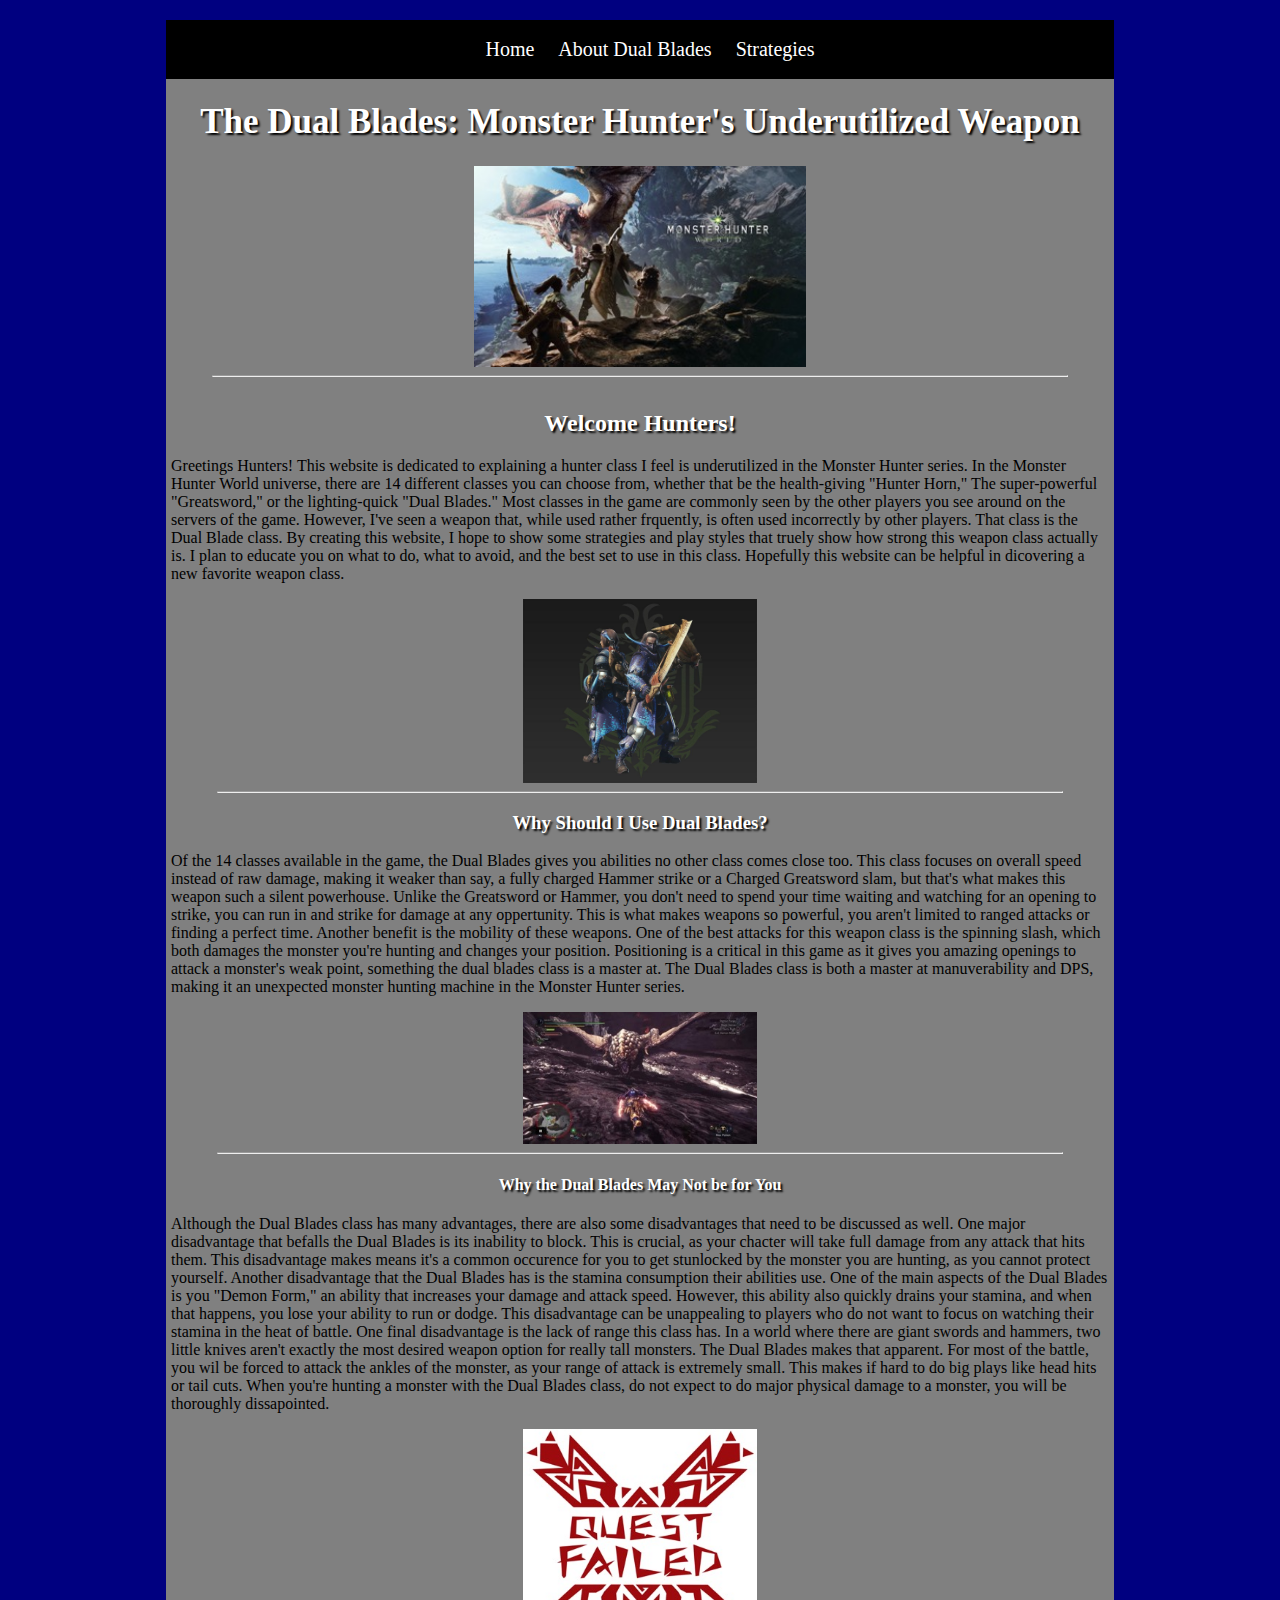
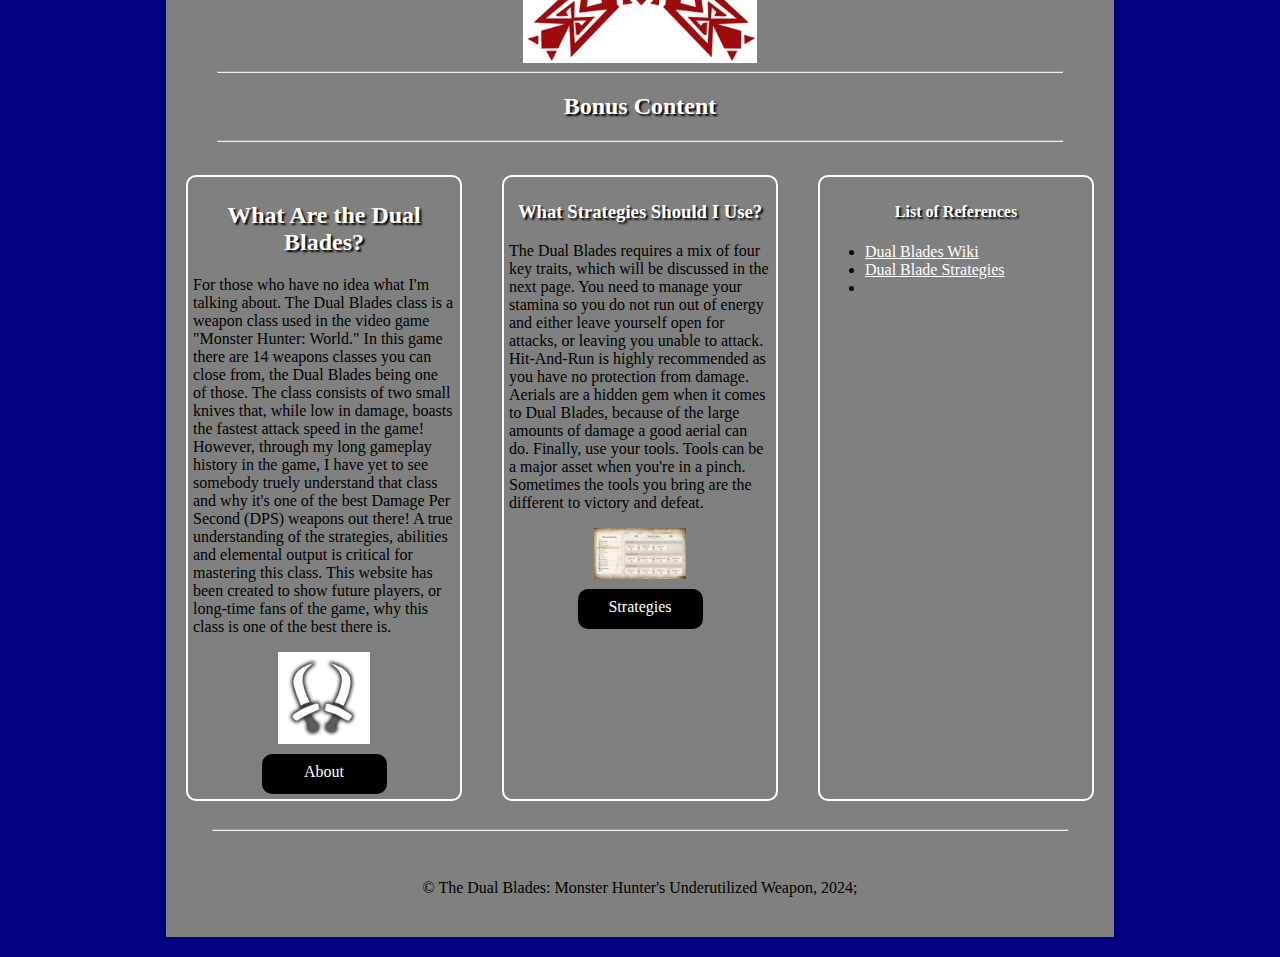
<file: advanced_CSS/index.html>
<!DOCTYPE html>
<html lang="en">

<head>
    <meta charset="UTF-8">
    <meta name="viewport" content="width=device-width, initial-scale=1.0">
    <title>Monster Hunter World's Most Broken Weapon Class</title>
    <link rel="stylesheet" href="css/styles.css">
</head>

<body>
    <div id="container">
        <!-- Top of Page  -->
        <nav>
            <ul>
                <li><a href="index.html">Home</a></li>
                <li><a href="programming.html">About Dual Blades</a></li>
                <li><a href="strategies.html"> Strategies</a></li>
            </ul>
        </nav>
        <header>
            <h1>The Dual Blades: Monster Hunter's Underutilized Weapon</h1>
        </header>
        <img src="images/Monster_Hunter_World_1.jpeg" alt="Monster_Hunter_World_Cover">
        <hr>
        <main>
            <h2>Welcome Hunters!</h2>
            <p>Greetings Hunters! This website is dedicated to explaining a hunter class I feel is underutilized in the Monster Hunter 
                series. In the Monster Hunter World universe, there are 14 different classes you can choose from, whether that be the 
                health-giving "Hunter Horn," The super-powerful "Greatsword," or the lighting-quick "Dual Blades." Most classes in the 
                game are commonly seen by the other players you see around on the servers of the game. However, I've seen a weapon that, 
                while used rather frquently, is often used incorrectly by other players. That class is the Dual Blade class. By creating 
                this website, I hope to show some strategies and play styles that truely show how strong this weapon class actually is. I 
                plan to educate you on what to do, what to avoid, and the best set to use in this class. Hopefully this website can be 
                helpful in dicovering a new favorite weapon class.</p>
            <img src="images/Dual.jpeg" alt="Dual_Blades_Image">    
            <hr>
            <h3>Why Should I Use Dual Blades?</h3>
            <p>Of the 14 classes available in the game, the Dual Blades gives you abilities no other class comes close too. This class
                focuses on overall speed instead of raw damage, making it weaker than say, a fully charged Hammer strike or a Charged 
                Greatsword slam, but that's what makes this weapon such a silent powerhouse. Unlike the Greatsword or Hammer, you don't 
                need to spend your time waiting and watching for an opening to strike, you can run in and strike for damage at any 
                oppertunity. This is what makes weapons so powerful, you aren't limited to ranged attacks or finding a perfect time.
                Another benefit is the mobility of these weapons. One of the best attacks for this weapon class is the spinning slash,
                which both damages the monster you're hunting and changes your position. Positioning is a critical in this game as it 
                gives you amazing openings to attack a monster's weak point, something the dual blades class is a master at. The Dual
                Blades class is both a master at manuverability and DPS, making it an unexpected monster hunting machine in the Monster
                Hunter series. </p>
            <img src="images/Dual_Blades_In_Action_Small.jpeg" alt="Dual_Blades_In_Action">  
            <hr>
            <h4>Why the Dual Blades May Not be for You</h4>
            <p> Although the Dual Blades class has many advantages, there are also some disadvantages that need to be discussed as well.
                One major disadvantage that befalls the Dual Blades is its inability to block. This is crucial, as your chacter will take
                full damage from any attack that hits them. This disadvantage makes means it's a common  occurence for you to get stunlocked
                by the monster you are hunting, as you cannot protect yourself. Another disadvantage that the Dual Blades has is the stamina
                consumption their abilities use. One of the main aspects of the Dual Blades is you "Demon Form," an ability that increases 
                your damage and attack speed. However, this ability also quickly drains your stamina, and when that happens, you lose your
                ability to run or dodge. This disadvantage can be unappealing to players who do not want to focus on watching their stamina
                in the heat of battle. One final disadvantage is the lack of range this class has. In a world where there are giant swords 
                and hammers, two little knives aren't exactly the most desired weapon option for really tall monsters. The Dual Blades makes 
                that apparent. For most of the battle, you wil be forced to attack the ankles of the monster, as your range of attack is 
                extremely small. This makes if hard to do big plays like head hits or tail cuts. When you're hunting a monster with the Dual 
                Blades class, do not expect to do major physical damage to a monster, you will be thoroughly dissapointed.</p>
            <img src="images/Quest_Failed_Small.jpeg" alt="Mission_Failed_Logo">    
            <hr>
            <h2>Bonus Content</h2>
            <hr>
            </main>
        <div id="lower">
            <div class="column">
                <h2>What Are the Dual Blades?</h2>
                <p>For those who have no idea what I'm talking about. The Dual Blades class is a weapon class used in the video game 
                "Monster Hunter: World." In this game there are 14 weapons classes you can close from, the Dual Blades being one 
                of those. The class consists of two small knives that, while low in damage, boasts the fastest attack speed in the 
                game! However, through my long gameplay history in the game, I have yet to see somebody truely understand that class
                and why it's one of the best Damage Per Second (DPS) weapons out there! A true understanding of the strategies, abilities
                and elemental output is critical for mastering this class. This website has been created to show future players, or 
                long-time fans of the game, why this class is one of the best there is. </p>
                <img src="images/Dual_Blades_Icon.jpeg" alt="Dual_Blades_Icon">     
                <a class="button" href="programming.html">About</a>    
            </div>
            <div class="column">
                <h3>What Strategies Should I Use?</h3>
                <p>The Dual Blades requires a mix of four key traits, which will be discussed
                    in the next page. You need to manage your stamina so you do not run out of energy and either leave yourself open for attacks, 
                    or leaving you unable to attack. Hit-And-Run is highly recommended as you have no protection from damage. Aerials are a hidden 
                    gem when it comes to Dual Blades, because of the large amounts of damage a good aerial can do. Finally, use your tools. Tools 
                    can be a major asset when you're in a pinch. Sometimes the tools you bring are the different to victory and defeat. </p>
                <img src="images/Dual-Blades-Combos-1_(1).jpg" alt="Dual_Blades_Controls">
                <a class="button" href="strategies.html">Strategies</a> 
            </div>  
            <div class="column">     
                <h4>List of References</h4>
                <ul>
                    <li><a href="https://monsterhunterworld.wiki.fextralife.com/Dual+Blades" target="_blank">Dual Blades Wiki</a></li>
                    <li><a href="https://gamerant.com/monster-hunter-world-dual-blades-information/" target="_blank">Dual Blade Strategies</a><li>
                </ul>
            </div>
        </div>
            <hr>
            <footer> &copy; The Dual Blades: Monster Hunter's Underutilized Weapon, 2024; </footer>
    </div>
</body>
</html>
</file>
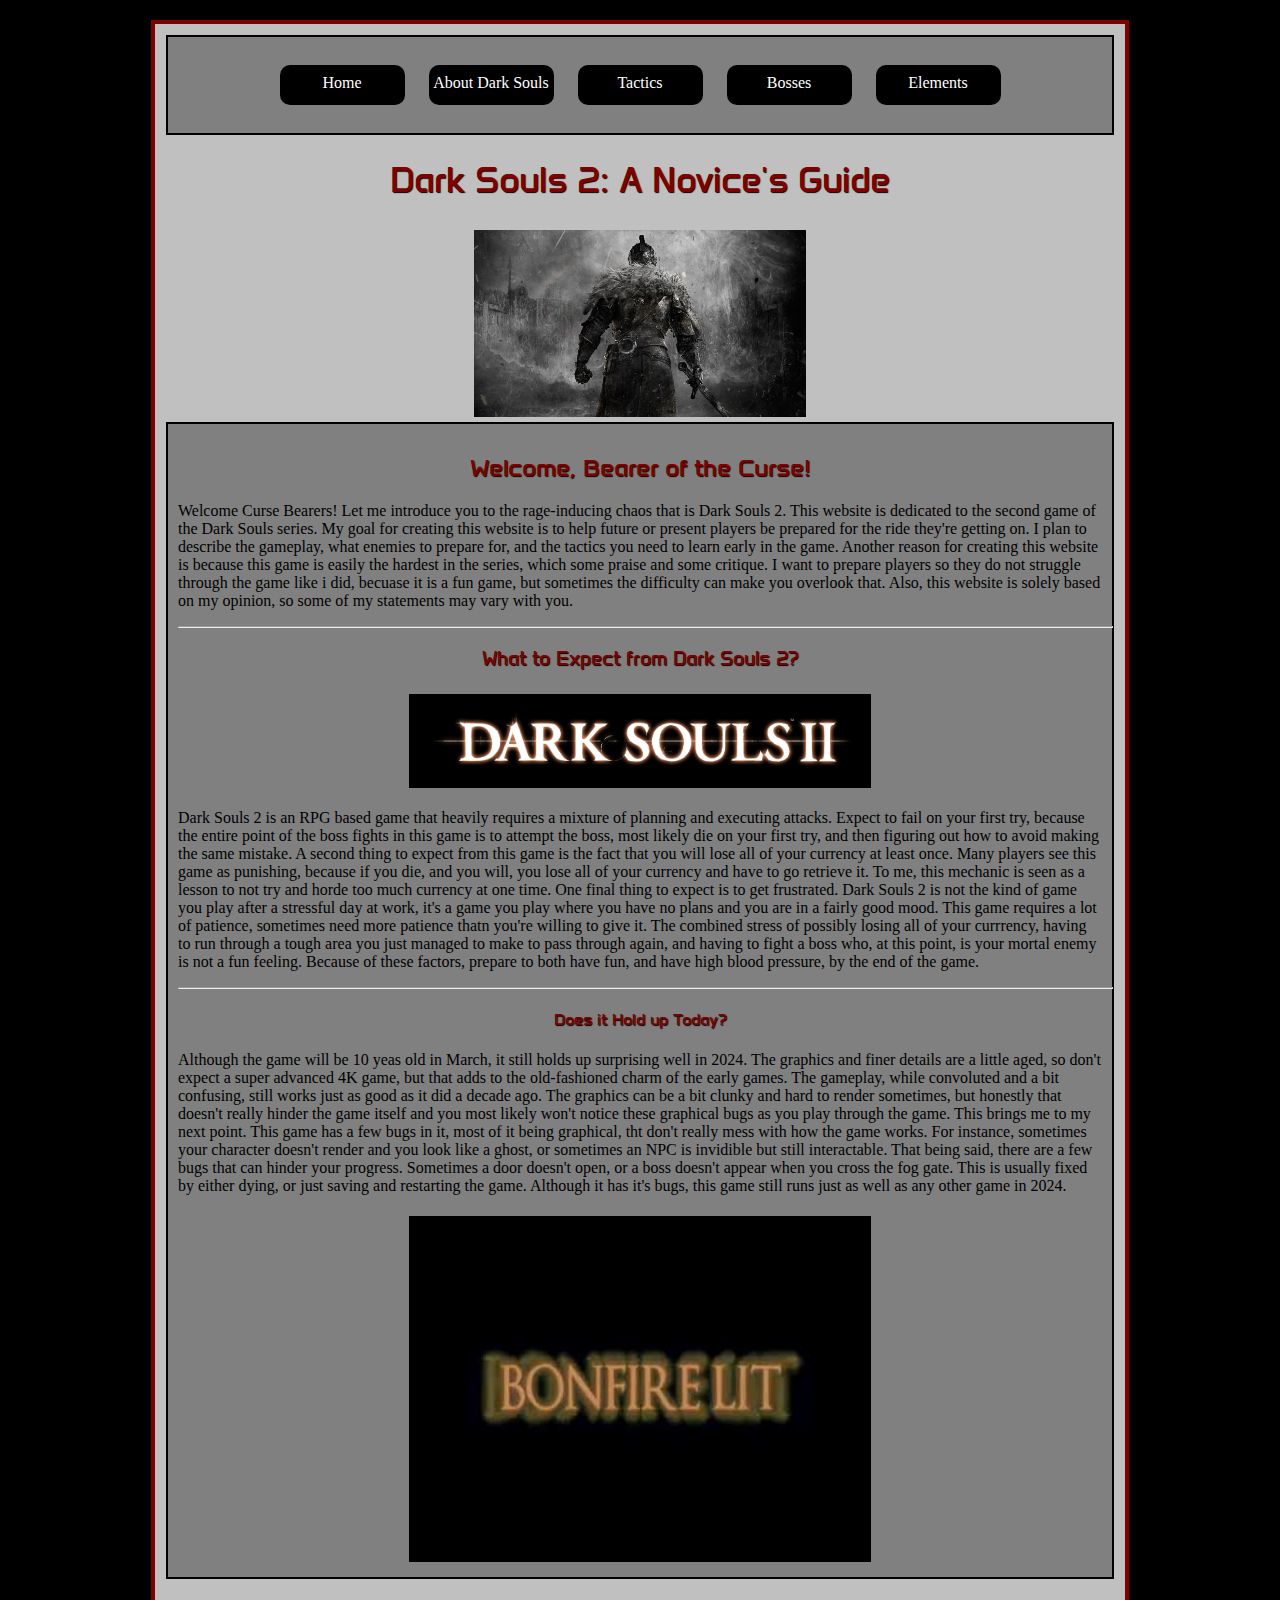
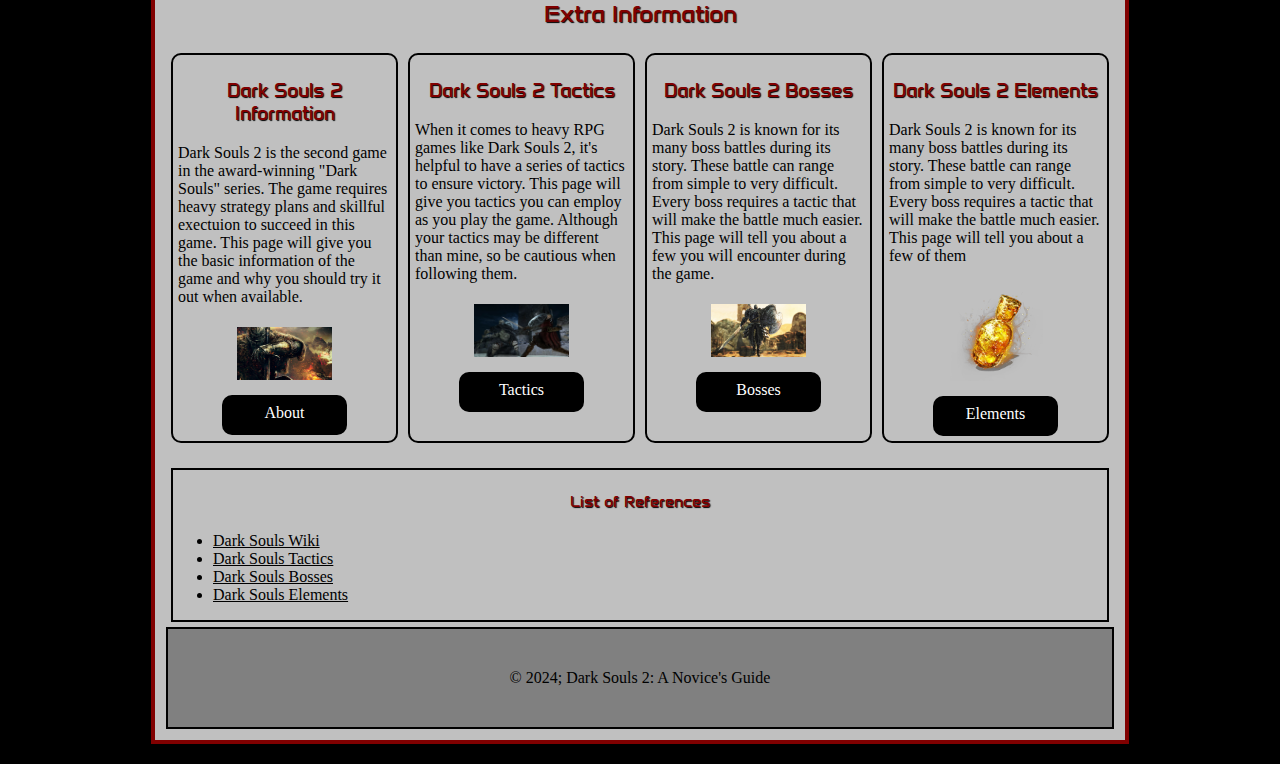
<file: final/index.html>
<!DOCTYPE html>
<html lang="en">

<head>
    <meta charset="UTF-8">
    <meta name="viewport" content="width=device-width, initial-scale=1.0">
    <title>Dark Souls 2: A Novice's Guide</title>
    <link rel="preconnect" href="https://fonts.googleapis.com">
<link rel="preconnect" href="https://fonts.gstatic.com" crossorigin>
<link href="https://fonts.googleapis.com/css2?family=Anta&display=swap" rel="stylesheet">
    <link rel="stylesheet" href="css/styles.css">
</head>

<body>
    <div id="container">
        <!-- Top of Page  -->
        <nav>
            <ul>
                <a class="button_1" href="index.html">Home</a> 
                <a class="button_2" href="about.html">About Dark Souls</a> 
                <a class="button_3" href="tactics.html">Tactics</a>
                <a class="button_4" href="bosses.html">Bosses</a> 
                <a class="button_5" href="elements.html">Elements</a>
            </ul>
        </nav>
        <header>
            <h1>Dark Souls 2: A Novice's Guide</h1>
        </header>
        <img src="images/DS2_cover.jpeg" alt="Dark_Souls_2_Cover">
        <main>
            <h2>Welcome, Bearer of the Curse!</h2>
            <p>Welcome Curse Bearers! Let me introduce you to the rage-inducing chaos that is Dark Souls 2. This website is dedicated to 
               the second game of the Dark Souls series. My goal for creating this website is to help future or present players be prepared
               for the ride they're getting on. I plan to describe the gameplay, what enemies to prepare for, and the tactics you need to
               learn early in the game. Another reason for creating this website is because this game is easily the hardest in the series, 
               which some praise and some critique. I want to prepare players so they do not struggle through the game like i did, becuase it
               is a fun game, but sometimes the difficulty can make you overlook that. Also, this website is solely based on my opinion, so
               some of my statements may vary with you.   
            </p>    
            <hr>
            <h3>What to Expect from Dark Souls 2?</h3>
            <img src="images/Dark_Souls_2_Logo.webp" alt="Dark_Souls_2_Logo"> 
            <p>Dark Souls 2 is an RPG based game that heavily requires a mixture of planning and executing attacks. Expect to fail on your 
                first try, because the entire point of the boss fights in this game is to attempt the boss, most likely die on your first try,
                and then figuring out how to avoid making the same mistake. A second thing to expect from this game is the fact that you will 
                lose all of your currency at least once. Many players see this game as punishing, because if you die, and you will, you lose 
                all of your currency and have to go retrieve it. To me, this mechanic is seen as a lesson to not try and horde too much currency
                at one time. One final thing to expect is to get frustrated. Dark Souls 2 is not the kind of game you play after a stressful day
                at work, it's a game you play where you have no plans and you are in a fairly good mood. This game requires a lot of patience,
                sometimes need more patience thatn you're willing to give it. The combined stress of possibly losing all of your currrency, having
                to run through a tough area you just managed to make to pass through again, and having to fight a boss who, at this point, is your
                mortal enemy is not a fun feeling. Because of these factors, prepare to both have fun, and have high blood pressure, by the end of 
                the game. </p> 
            <hr>
            <h4>Does it Hold up Today?</h4>
            <p> Although the game will be 10 yeas old in March, it still holds up surprising well in 2024. The graphics and finer details are a little
                aged, so don't expect a super advanced 4K game, but that adds to the old-fashioned charm of the early games. The gameplay, while 
                convoluted and a bit confusing, still works just as good as it did a decade ago. The graphics can be a bit clunky and hard to render
                sometimes, but honestly that doesn't really hinder the game itself and you most likely won't notice these graphical bugs as you play 
                through the game. This brings me to my next point. This game has a few bugs in it, most of it being graphical, tht don't really mess with
                how the game works. For instance, sometimes your character doesn't render and you look like a ghost, or sometimes an NPC is invidible but 
                still interactable. That being said, there are a few bugs that can hinder your progress. Sometimes a door doesn't open, or a boss doesn't
                appear when you cross the fog gate. This is usually fixed by either dying, or just saving and restarting the game. Although it has it's bugs,
                this game still runs just as well as any other game in 2024. </p>
            <img src="images/Bonfire_Lit.jpeg" alt="Bonfire_Lit">    
            </main>
            <h2>Extra Information</h2>
        <div id="lower">
            <div class="column">
                <h3>Dark Souls 2 Information</h3>
                <p>Dark Souls 2 is the second game in the award-winning "Dark Souls" series. The game requires heavy strategy plans
                    and skillful exectuion to succeed in this game. This page will give you the basic information of the game and why you should try it
                    out when available. </p>
                <img src="images/Dark_Souls_2_Screenshot.jpeg" alt="Dark_Souls_2_Screenshot">     
                <a class="button" href="about.html">About</a>    
            </div>
            <div class="column">
                <h3>Dark Souls 2 Tactics</h3>
                <p>When it comes to heavy RPG games like Dark Souls 2, it's helpful to have a series of tactics to ensure victory. This page 
                    will give you tactics you can employ as you play the game. Although your tactics may be different than mine, so be cautious
                    when following them.</p>
                <img src="images/Dark_Souls_2_Attack.jpeg" alt="Dark_Souls_2_Attack">
                <a class="button" href="tactics.html">Tactics</a> 
            </div>  
            <div class="column">     
                <h3>Dark Souls 2 Bosses</h3>
                <p>Dark Souls 2 is known for its many boss battles during its story. These battle can range from simple to very difficult. 
                    Every boss requires a tactic that will make the battle much easier. This page will tell you about a few you will encounter
                    during the game.</p>
                    <img src="images/Dark_Souls_2_Boss.jpeg" alt="Dark_Souls_2_Boss">
                    <a class="button" href="bosses.html">Bosses</a> 
            </div>
            <div class="column">     
                <h3>Dark Souls 2 Elements</h3>
                <p>Dark Souls 2 is known for its many boss battles during its story. These battle can range from simple to very difficult. 
                    Every boss requires a tactic that will make the battle much easier. This page will tell you about a few of them</p>
                    <img src="images/Dark_Souls_2_Estus.png" alt="Dark_Souls_2_Estus">
                    <a class="button" href="elements.html">Elements</a> 
            </div>
        </div>  
        <div id="References">
        <h4>List of References</h4>
        <ul>
            <li><a href="https://darksouls.wiki.fextralife.com/Dark+Souls+Wiki" target="_blank">Dark Souls Wiki</a></li>
            <li><a href="https://www.godisageek.com/2014/03/tips-for-surviving-dark-souls-2/" target="_blank">Dark Souls Tactics</a></li>
            <li><a href="https://www.gamesradar.com/dark-souls-2-boss-guide/" target="_blank">Dark Souls Bosses</a></li>
            <li><a href="https://www.fandomspot.com/ds2-best-infusions/" target="_blank">Dark Souls Elements</a></li>
        </ul>
        </div>
        <footer> &copy; 2024; Dark Souls 2: A Novice's Guide</footer>
    </div>
</body>
</html>
</file>
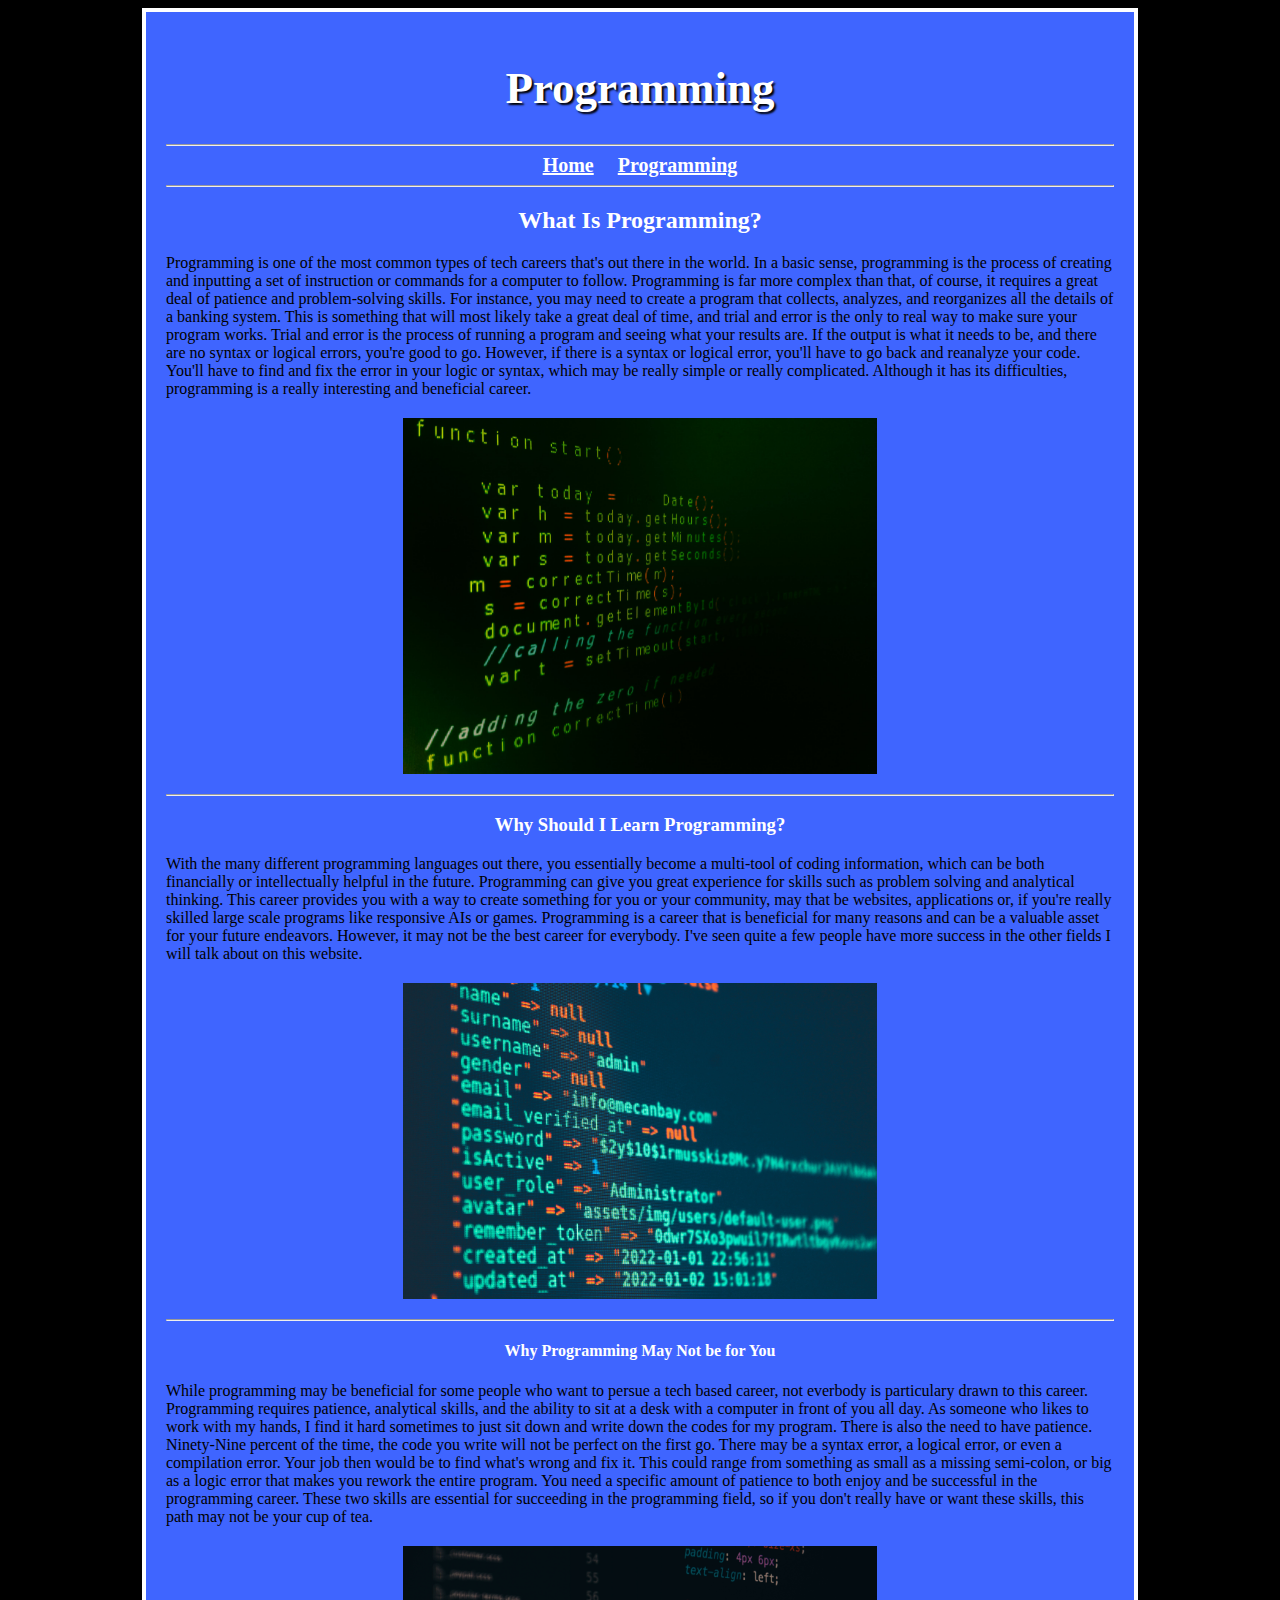
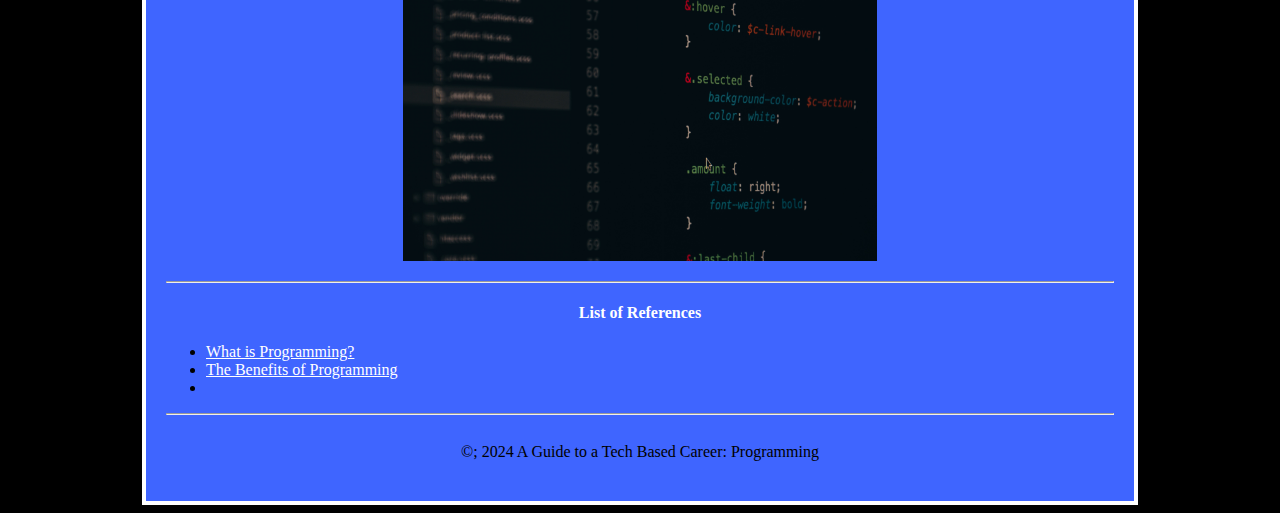
<file: html_and_CSS_1/index.html>
<!DOCTYPE html>
<html lang="en">

<head>
    <meta charset="UTF-8">
    <meta name="viewport" content="width=device-width, initial-scale=1.0">
    <title>A Guide to a Tech Based Career: Programming</title>
    <link rel="stylesheet" href="css/styles.css">
</head>

<body>
    <div id="container">
        <header>
            <h1>Programming</h1>
        </header>
        <hr>
        <nav>
            <a href="index.html">Home</a>
            <a href="programming.html">Programming</a>
        </nav>
        <hr>
        <main>
            <h2>What Is Programming?</h2>
            <p>Programming is one of the most common types of tech careers that's out there in the world. In a basic sense,
                programming is the process of creating and inputting a set of instruction or commands for a computer to follow. 
                Programming is far more complex than that, of course, it requires a great deal of patience and problem-solving 
                skills. For instance, you may need to create a program that collects, analyzes, and reorganizes all the details
                of a banking system. This is something that will most likely take a great deal of time, and trial and error is 
                the only to real way to make sure your program works. Trial and error is the process of running a program and 
                seeing what your results are. If the output is what it needs to be, and there are no syntax or logical errors, 
                you're good to go. However, if there is a syntax or logical error, you'll have to go back and reanalyze your code. 
                You'll have to find and fix the error in your logic or syntax, which may be really simple or really complicated. 
                Although it has its difficulties, programming is a really interesting and beneficial career. </p>
            <img src="images/html_and_CSS_2.jpg" alt="Programming_Image_2">    
            <hr>
            <h3>Why Should I Learn Programming?</h3>
            <p>With the many different programming languages out there, you essentially become a multi-tool of coding information, which can be both 
                financially or intellectually helpful in the future. Programming can give you great experience for skills such as problem solving and 
                analytical thinking. This career provides you with a way to create something for you or your community, may that be websites, applications
                or, if you're really skilled large scale programs like responsive AIs or games. Programming is a career that is beneficial for many reasons
                and can be a valuable asset for your future endeavors. However, it may not be the best career for everybody. I've seen quite a few people 
                have more success in the other fields I will talk about on this website.</p>
            <img src="images/html_and_CSS_3.jpg" alt="Programming_Image_3">  
            <hr>
            <h4>Why Programming May Not be for You</h4>
            <p> While programming may be beneficial for some people who want to persue a tech based career, not everbody is particulary drawn to this career.
                Programming requires patience, analytical skills, and the ability to sit at a desk with a computer in front of you all day. As someone who likes
                to work with my hands, I find it hard sometimes to just sit down and write down the codes for my program. There is also the need to have patience.
                Ninety-Nine percent of the time, the code you write will not be perfect on the first go. There may be a syntax error, a logical error, or even a 
                compilation error. Your job then would be to find what's wrong and fix it. This could range from something as small as a missing semi-colon, or
                big as a logic error that makes you rework the entire program. You need a specific amount of patience to both enjoy and be successful in the programming
                career. These two skills are essential for succeeding in the programming field, so if you don't really have or want these skills, this path may not be your
                cup of tea.</p>
            <img src="images/html_and_CSS_4.jpg" alt="Programming_Image_4">    
            <hr>
            <h4>List of References</h4>
            <ul>
               <li><a href="https://www.nobledesktop.com/learn/programming/what-is-programming" target="_blank">What is Programming?</a></li>
               <li><a href="https://www.fdmgroup.com/blog/7-benefits-of-learning-to-code/" target="_blank">The Benefits of Programming</a><li>
            </ul>
        </main>
        <hr>
        <footer> &copy;; 2024 A Guide to a Tech Based Career: Programming</footer>
    </div>
</body>
</html>
</file>
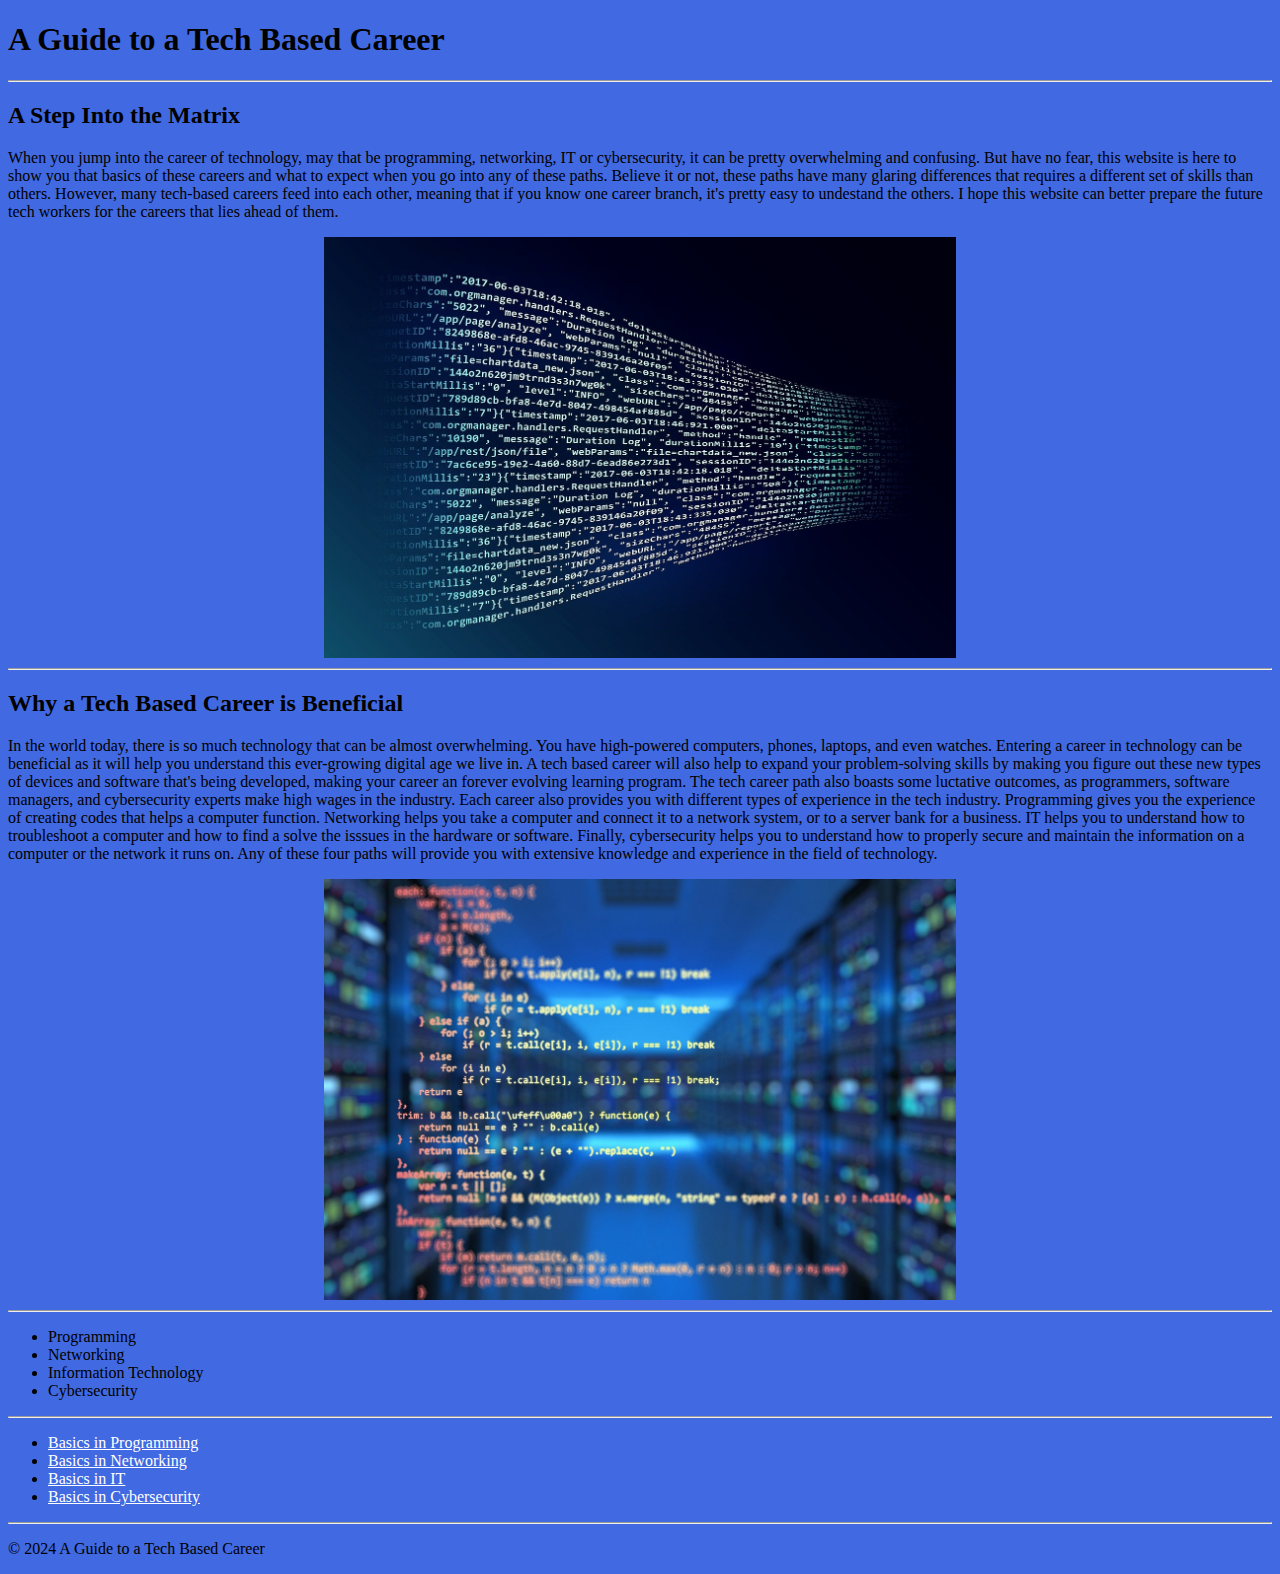
<file: intro_to_html/index.html>
<!DOCTYPE html>
<html lang="en"> 

    <head> 
        <meta charset="utf-8">
        <title>A Guide to a Tech Based Career</title>
        <style>
            body {
               background-color: royalblue;
            }

            img {
                display: block;
                margin: 10px auto;
                width: 50%;
            }

            a {
               color: white; 
            }
        </style>
    </head>

    <body>
        <h1>A Guide to a Tech Based Career </h1>
        <hr>
        <h2>A Step Into the Matrix</h2>
        <p> When you jump into the career of technology, may that be programming, networking, IT or cybersecurity, it can be pretty 
        overwhelming and confusing. But have no fear, this website is here to show you that basics of these careers and what to expect when 
        you go into any of these paths. Believe it or not, these paths have many glaring differences that requires a different set 
        of skills than others. However, many tech-based careers feed into each other, meaning that if you know one career branch, it's 
        pretty easy to undestand the others. I hope this website can better prepare the future tech workers for the careers that lies 
        ahead of them.</p>
        <img src="images/html_image_1.jpg" alt="HTML image">

        <hr>

        <h2>Why a Tech Based Career is Beneficial</h2>
        <p>In the world today, there is so much technology that can be almost overwhelming. You have high-powered computers, phones, 
        laptops, and even watches. Entering a career in technology can be beneficial as it will help you understand this ever-growing 
        digital age we live in. A tech based career will also help to expand your problem-solving skills by making you figure out these
        new types of devices and software that's being developed, making your career an forever evolving learning program. The tech career 
        path also boasts some luctative outcomes, as programmers, software managers, and cybersecurity experts make high wages in the industry.
        Each career also provides you with different types of experience in the tech industry. Programming gives you the experience of creating
        codes that helps a computer function. Networking helps you take a computer and connect it to a network system, or to a server bank for a 
        business. IT helps you to understand how to troubleshoot a computer and how to find a solve the isssues in the hardware or software.
        Finally, cybersecurity helps you to understand how to properly secure and maintain the information on a computer or the network it runs on.
        Any of these four paths will provide you with extensive knowledge and experience in the field of technology.</p>
            <img src="images/html_image_2.jpg" alt="HTML image 2">
        <hr>
        <ul>
            <li>Programming</li>
            <li>Networking</li>
            <li>Information Technology</li>
            <li>Cybersecurity</li>
        </ul>
        <hr>
        <ul>
            <li><a href="https://www.coderscampus.com/basic-programming-concepts/" target="_blank">Basics in Programming</a></li>
            <li><a href="https://www.geeksforgeeks.org/basics-computer-networking/" target="_blank">Basics in Networking</a></li>
            <li><a href="https://www.crucial.com/articles/pc-builders/what-is-computer-hardware" target="_blank">Basics in IT</a></li>
            <li><a href="https://www.simplilearn.com/tutorials/cyber-security-tutorial/cyber-security-for-beginners" target="_blank">Basics in Cybersecurity</a></li>
        </ul>
        <hr> 
        <p>&copy; 2024 A Guide to a Tech Based Career</p>
    </body>

    </html>
</file>
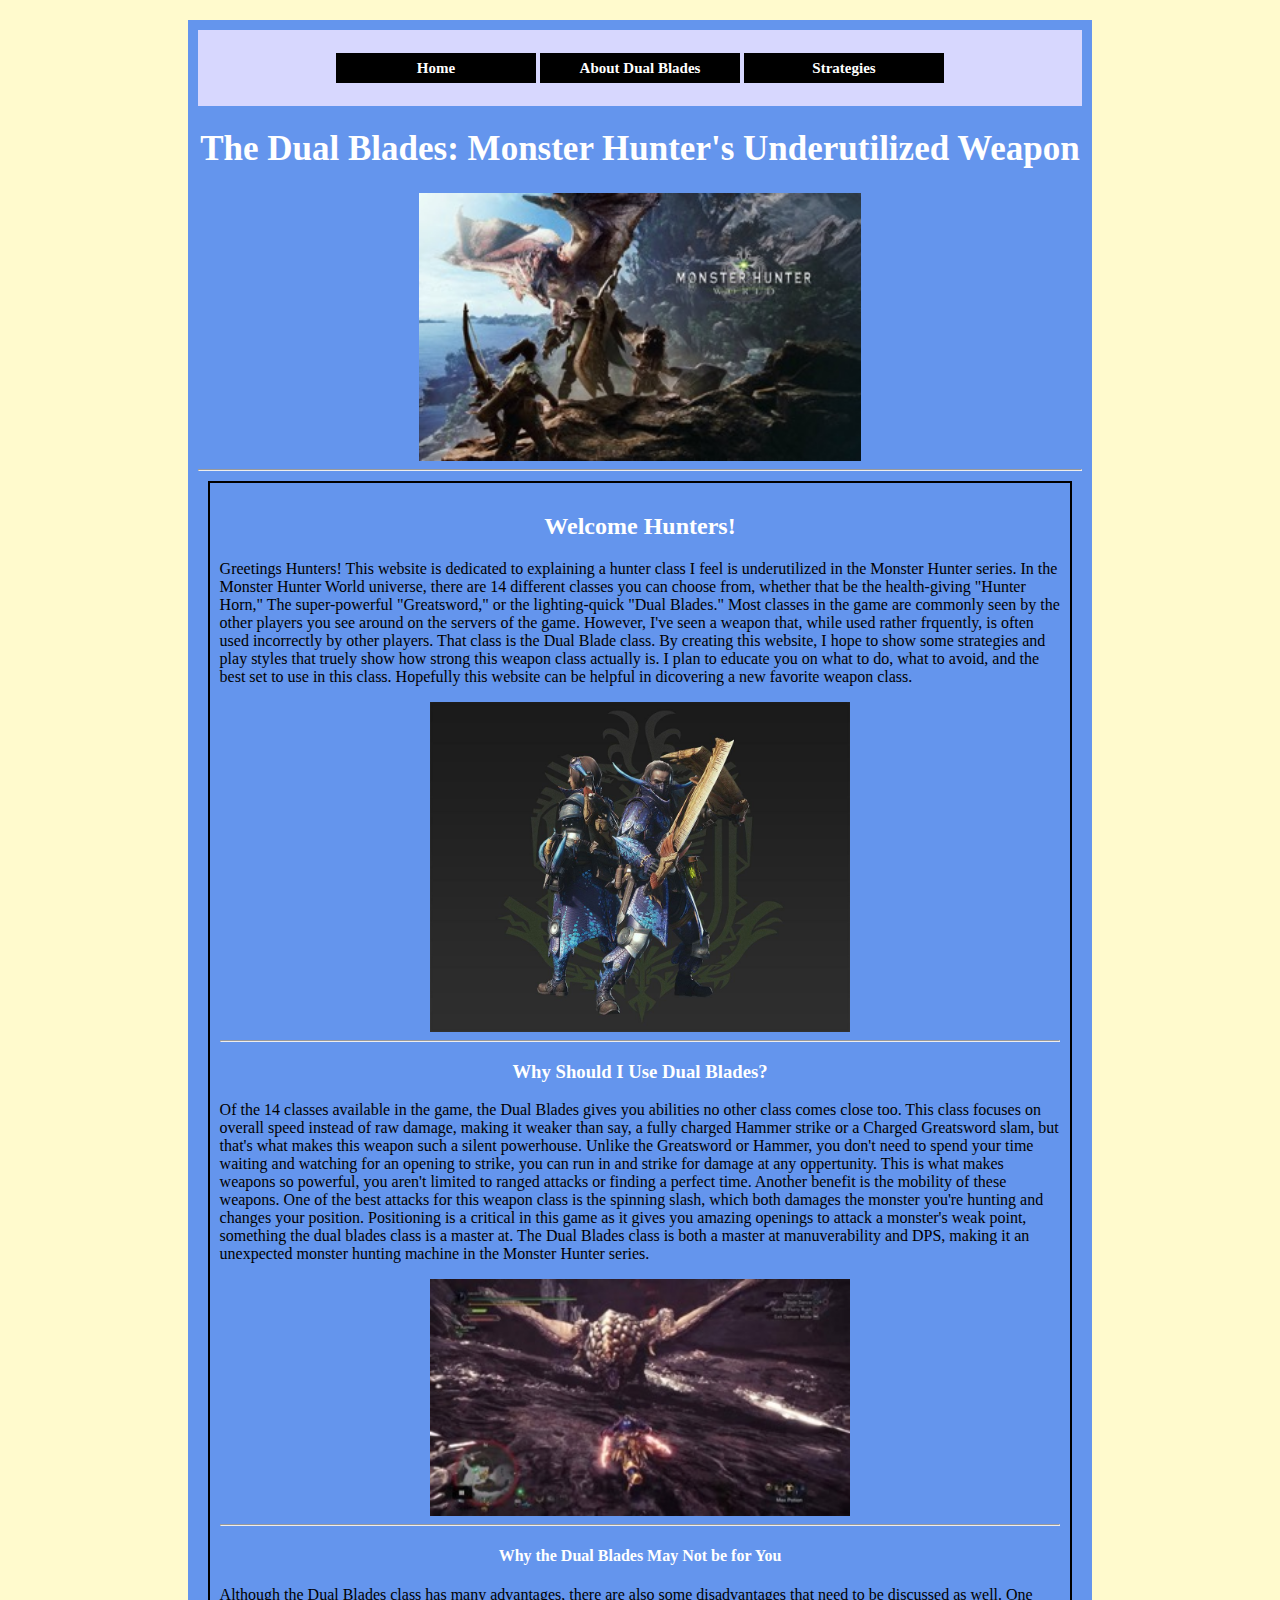
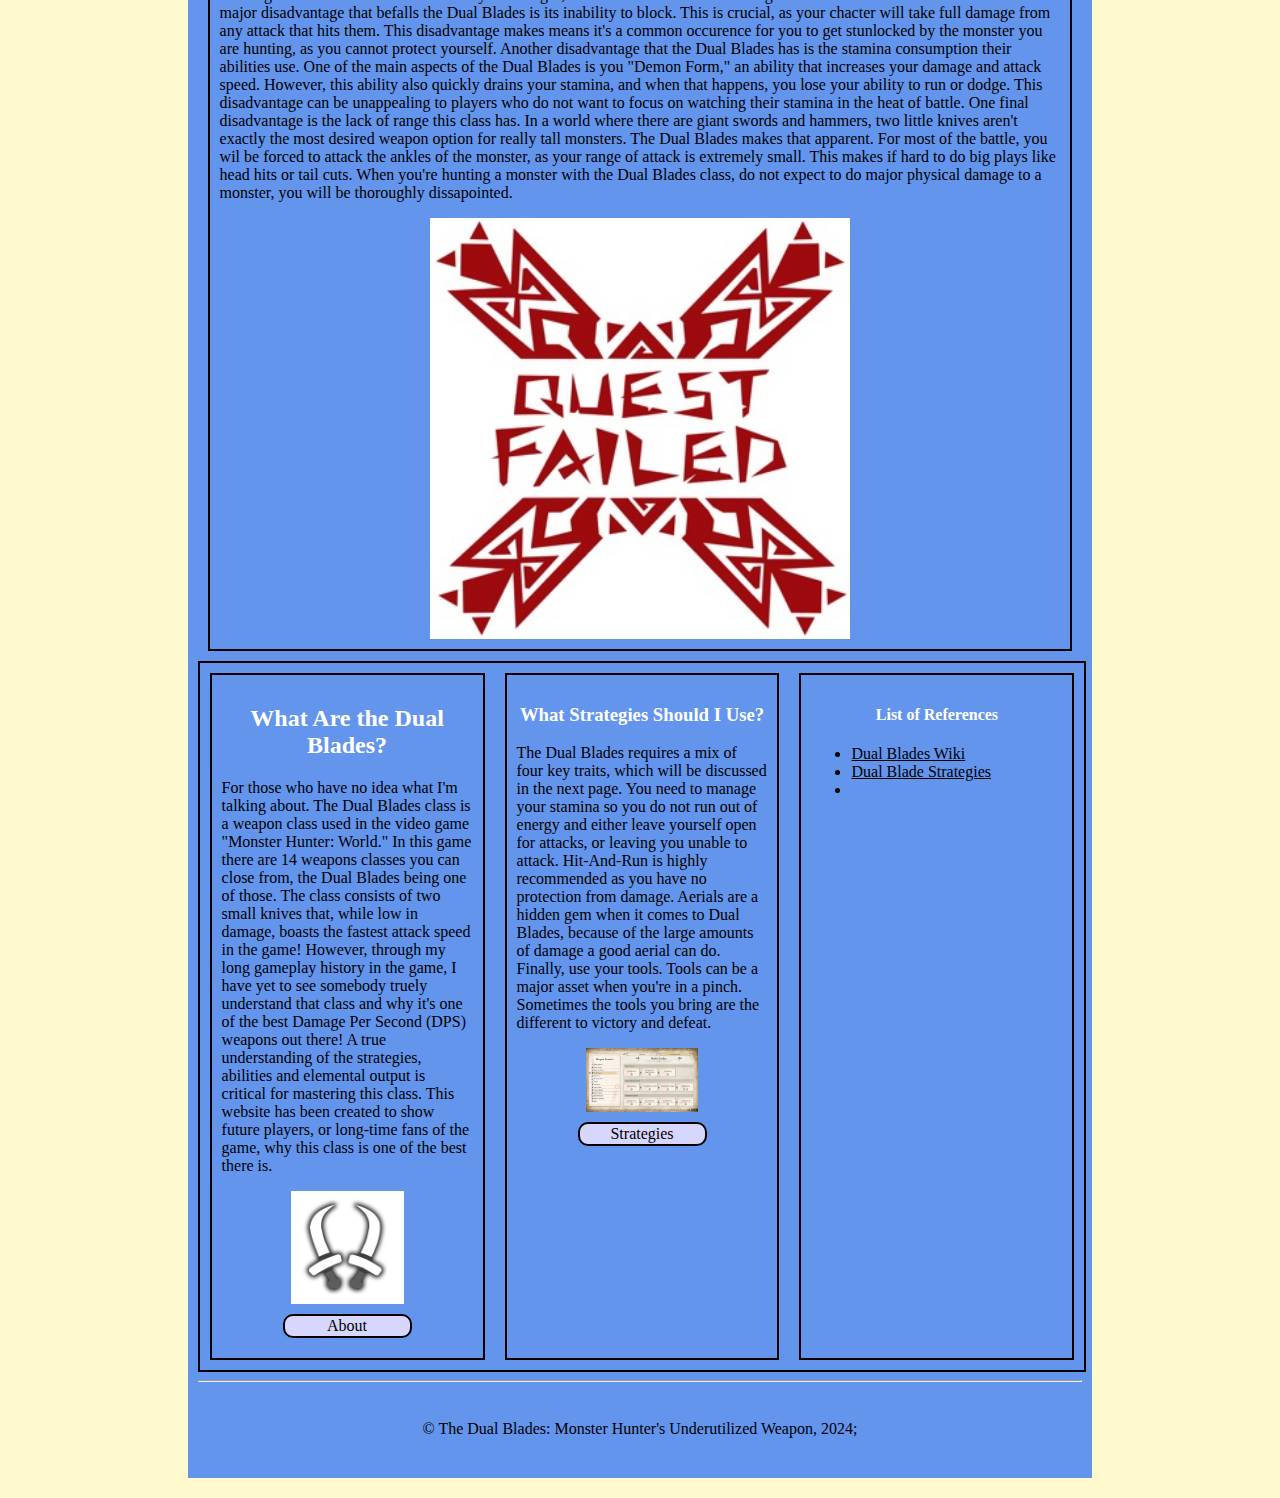
<file: responsive/index.html>
<!DOCTYPE html>
<html lang="en">

<head>
    <meta charset="UTF-8">
    <meta name="viewport" content="width=device-width, initial-scale=1.0">
    <title>Monster Hunter World's Most Broken Weapon Class</title>
    <link rel="stylesheet" href="css/styles.css">
</head>

<body>
    <div id="container">
        <!-- Top of Page  -->
        <nav>
            <ul>
                <li><a href="index.html">Home</a></li>
                <li><a href="programming.html">About Dual Blades</a></li>
                <li><a href="strategies.html"> Strategies</a></li>
            </ul>
        </nav>
        <header>
            <h1>The Dual Blades: Monster Hunter's Underutilized Weapon</h1>
            <img src="images/Monster_Hunter_World_1.jpeg" alt="Monster_Hunter_World_Cover">
        </header>
        <hr>
        <main>
            <h2>Welcome Hunters!</h2>
            <p>Greetings Hunters! This website is dedicated to explaining a hunter class I feel is underutilized in the Monster Hunter 
                series. In the Monster Hunter World universe, there are 14 different classes you can choose from, whether that be the 
                health-giving "Hunter Horn," The super-powerful "Greatsword," or the lighting-quick "Dual Blades." Most classes in the 
                game are commonly seen by the other players you see around on the servers of the game. However, I've seen a weapon that, 
                while used rather frquently, is often used incorrectly by other players. That class is the Dual Blade class. By creating 
                this website, I hope to show some strategies and play styles that truely show how strong this weapon class actually is. I 
                plan to educate you on what to do, what to avoid, and the best set to use in this class. Hopefully this website can be 
                helpful in dicovering a new favorite weapon class.</p>
            <img src="images/Dual.jpeg" alt="Dual_Blades_Image">    
            <hr>
            <h3>Why Should I Use Dual Blades?</h3>
            <p>Of the 14 classes available in the game, the Dual Blades gives you abilities no other class comes close too. This class
                focuses on overall speed instead of raw damage, making it weaker than say, a fully charged Hammer strike or a Charged 
                Greatsword slam, but that's what makes this weapon such a silent powerhouse. Unlike the Greatsword or Hammer, you don't 
                need to spend your time waiting and watching for an opening to strike, you can run in and strike for damage at any 
                oppertunity. This is what makes weapons so powerful, you aren't limited to ranged attacks or finding a perfect time.
                Another benefit is the mobility of these weapons. One of the best attacks for this weapon class is the spinning slash,
                which both damages the monster you're hunting and changes your position. Positioning is a critical in this game as it 
                gives you amazing openings to attack a monster's weak point, something the dual blades class is a master at. The Dual
                Blades class is both a master at manuverability and DPS, making it an unexpected monster hunting machine in the Monster
                Hunter series. </p>
                <img src="images/Dual_Blades_In_Action_Small.jpeg" alt="Dual_Blades_In_Action">  
            <hr>
            <h4>Why the Dual Blades May Not be for You</h4>
            <p> Although the Dual Blades class has many advantages, there are also some disadvantages that need to be discussed as well.
                One major disadvantage that befalls the Dual Blades is its inability to block. This is crucial, as your chacter will take
                full damage from any attack that hits them. This disadvantage makes means it's a common  occurence for you to get stunlocked
                by the monster you are hunting, as you cannot protect yourself. Another disadvantage that the Dual Blades has is the stamina
                consumption their abilities use. One of the main aspects of the Dual Blades is you "Demon Form," an ability that increases 
                your damage and attack speed. However, this ability also quickly drains your stamina, and when that happens, you lose your
                ability to run or dodge. This disadvantage can be unappealing to players who do not want to focus on watching their stamina
                in the heat of battle. One final disadvantage is the lack of range this class has. In a world where there are giant swords 
                and hammers, two little knives aren't exactly the most desired weapon option for really tall monsters. The Dual Blades makes 
                that apparent. For most of the battle, you wil be forced to attack the ankles of the monster, as your range of attack is 
                extremely small. This makes if hard to do big plays like head hits or tail cuts. When you're hunting a monster with the Dual 
                Blades class, do not expect to do major physical damage to a monster, you will be thoroughly dissapointed.</p>
            <img src="images/Quest_Failed_Small.jpeg" alt="Mission_Failed_Logo">    
            </main>
        <div id="lower">
            <div class="column">
                <h2>What Are the Dual Blades?</h2>
                <p>For those who have no idea what I'm talking about. The Dual Blades class is a weapon class used in the video game 
                "Monster Hunter: World." In this game there are 14 weapons classes you can close from, the Dual Blades being one 
                of those. The class consists of two small knives that, while low in damage, boasts the fastest attack speed in the 
                game! However, through my long gameplay history in the game, I have yet to see somebody truely understand that class
                and why it's one of the best Damage Per Second (DPS) weapons out there! A true understanding of the strategies, abilities
                and elemental output is critical for mastering this class. This website has been created to show future players, or 
                long-time fans of the game, why this class is one of the best there is. </p>
                <img src="images/Dual_Blades_Icon.jpeg" alt="Dual_Blades_Icon">     
                <a class="button" href="programming.html">About</a>    
            </div>
            <div class="column">
                <h3>What Strategies Should I Use?</h3>
                <p>The Dual Blades requires a mix of four key traits, which will be discussed
                    in the next page. You need to manage your stamina so you do not run out of energy and either leave yourself open for attacks, 
                    or leaving you unable to attack. Hit-And-Run is highly recommended as you have no protection from damage. Aerials are a hidden 
                    gem when it comes to Dual Blades, because of the large amounts of damage a good aerial can do. Finally, use your tools. Tools 
                    can be a major asset when you're in a pinch. Sometimes the tools you bring are the different to victory and defeat. </p>
                <img src="images/Dual-Blades-Combos-1_(1).jpg" alt="Dual_Blades_Controls">
                <a class="button" href="strategies.html">Strategies</a> 
            </div>  
            <div class="column">     
                <h4>List of References</h4>
                <ul>
                    <li><a href="https://monsterhunterworld.wiki.fextralife.com/Dual+Blades" target="_blank">Dual Blades Wiki</a></li>
                    <li><a href="https://gamerant.com/monster-hunter-world-dual-blades-information/" target="_blank">Dual Blade Strategies</a><li>
                </ul>
            </div>
        </div>
            <hr>
            <footer> &copy; The Dual Blades: Monster Hunter's Underutilized Weapon, 2024; </footer>
    </div>
</body>
</html>
</file>
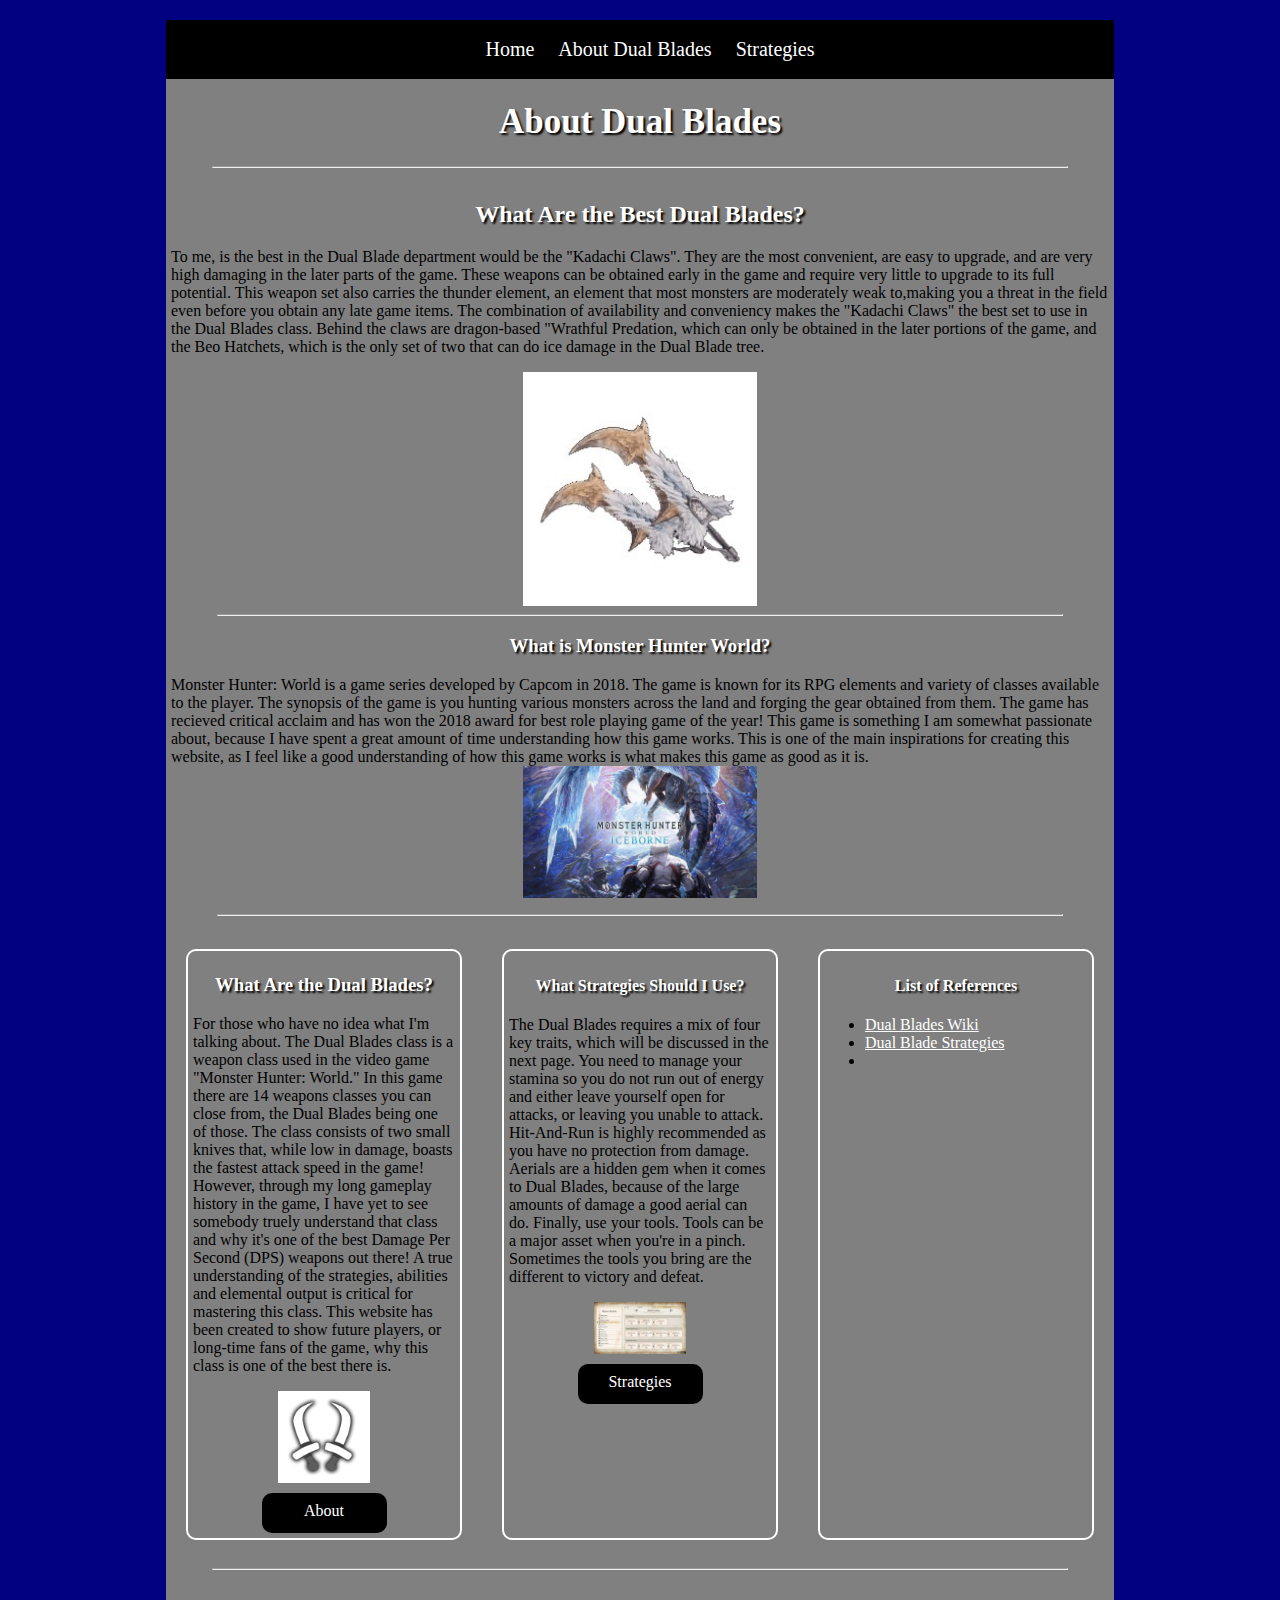
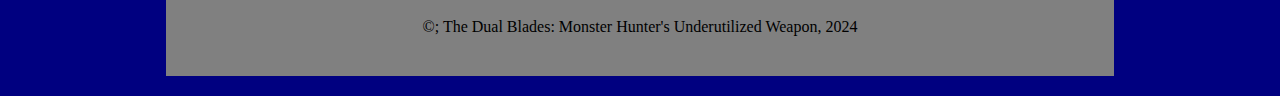
<file: advanced_CSS/programming.html>
<!DOCTYPE html>
<html lang="en">

<head>
    <meta charset="UTF-8">
    <meta name="viewport" content="width=device-width, initial-scale=1.0">
    <title>Monster Hunter World's Most Broken Weapon Class</title>
    <link rel="stylesheet" href="css/styles.css">
</head>

<body>


    <div id="container"> 
        <nav>
            <ul>
                <li><a href="index.html">Home</a></li>
                <li><a href="programming.html">About Dual Blades</a></li>
                <li><a href="strategies.html">Strategies</a></li>
            </ul>
        </nav>
        <header>
            <h1>About Dual Blades</h1>
        </header>
        <hr>
        <main>
            <h2>What Are the Best Dual Blades?</h2>
            <p> To me, is the best in the Dual Blade department would be the "Kadachi Claws". They are the most convenient, 
                are easy to upgrade, and are very high damaging in the later parts of the game. These weapons can be 
                obtained early in the game  and require very little to upgrade to its full potential. This weapon set
                also carries the thunder element, an element that most monsters are moderately weak to,making you a 
                threat in the field even before you obtain any late game items. The combination of availability and 
                conveniency makes the "Kadachi Claws" the best set to use in the Dual Blades class. Behind the claws are 
                dragon-based "Wrathful Predation, which can only be obtained in the later portions of the game, and the Beo 
                Hatchets, which is the only set of two that can do ice damage in the Dual Blade tree.</p>
                <img src="images/kadachi_claws_Small.jpeg" alt="Kadachi_Claws">
            <hr>   
                <h3>What is Monster Hunter World?</h3>
                <p>Monster Hunter: World is a game series developed by Capcom in 2018. The game is known for its RPG
                   elements and variety of classes available to the player. The synopsis of the game is you hunting 
                   various monsters across the land and forging the gear obtained from them. The game has recieved 
                   critical acclaim and has won the 2018 award for best role playing game of the year! This game is 
                   something I am somewhat passionate about, because I have spent a great amount of time understanding
                   how this game works. This is one of the main inspirations for creating this website, as I feel like 
                   a good understanding of how this game works is what makes this game as good as it is. 
            <img src="images/Monster-Hunter-World-Iceborne-Logo.jpg" alt="Monster_Hunter_Logo"> 
            <hr>
        </main>
        <div id="lower">
            <div class="column">
                <h3>What Are the Dual Blades?</h3>
                    <p>For those who have no idea what I'm talking about. The Dual Blades class is a weapon class used in the video game 
                    "Monster Hunter: World." In this game there are 14 weapons classes you can close from, the Dual Blades being one 
                    of those. The class consists of two small knives that, while low in damage, boasts the fastest attack speed in the 
                    game! However, through my long gameplay history in the game, I have yet to see somebody truely understand that class
                    and why it's one of the best Damage Per Second (DPS) weapons out there! A true understanding of the strategies, abilities
                    and elemental output is critical for mastering this class. This website has been created to show future players, or 
                    long-time fans of the game, why this class is one of the best there is. </p>
                    <img src="images/Dual_Blades_Icon.jpeg" alt="Dual_Blades_Icon">
                <a class="button" href="programming.html">About</a>    
            </div>
            <div class="column">
                <h4>What Strategies Should I Use?</h4>
                <p>The Dual Blades requires a mix of four key traits, which will be discussed
                    in the next page. You need to manage your stamina so you do not run out of energy and either leave yourself open for attacks, 
                    or leaving you unable to attack. Hit-And-Run is highly recommended as you have no protection from damage. Aerials are a hidden 
                    gem when it comes to Dual Blades, because of the large amounts of damage a good aerial can do. Finally, use your tools. Tools 
                    can be a major asset when you're in a pinch. Sometimes the tools you bring are the different to victory and defeat. </p>
                <img src="images/Dual-Blades-Combos-1_(1).jpg" alt="Dual_Blades_Controls">
                <a class="button" href="strategies.html">Strategies</a> 
            </div>  
            <div class="column">     
                <h4>List of References</h4>
                <ul>
                    <li><a href="https://monsterhunterworld.wiki.fextralife.com/Dual+Blades" target="_blank">Dual Blades Wiki</a></li>
                    <li><a href="https://gamerant.com/monster-hunter-world-dual-blades-information/" target="_blank">Dual Blade Strategies</a><li>
                </ul>
            </div>
        </div>
        <hr>
        <footer> &copy;; The Dual Blades: Monster Hunter's Underutilized Weapon, 2024 </footer>
    </div>
</body>
</html>
</file>
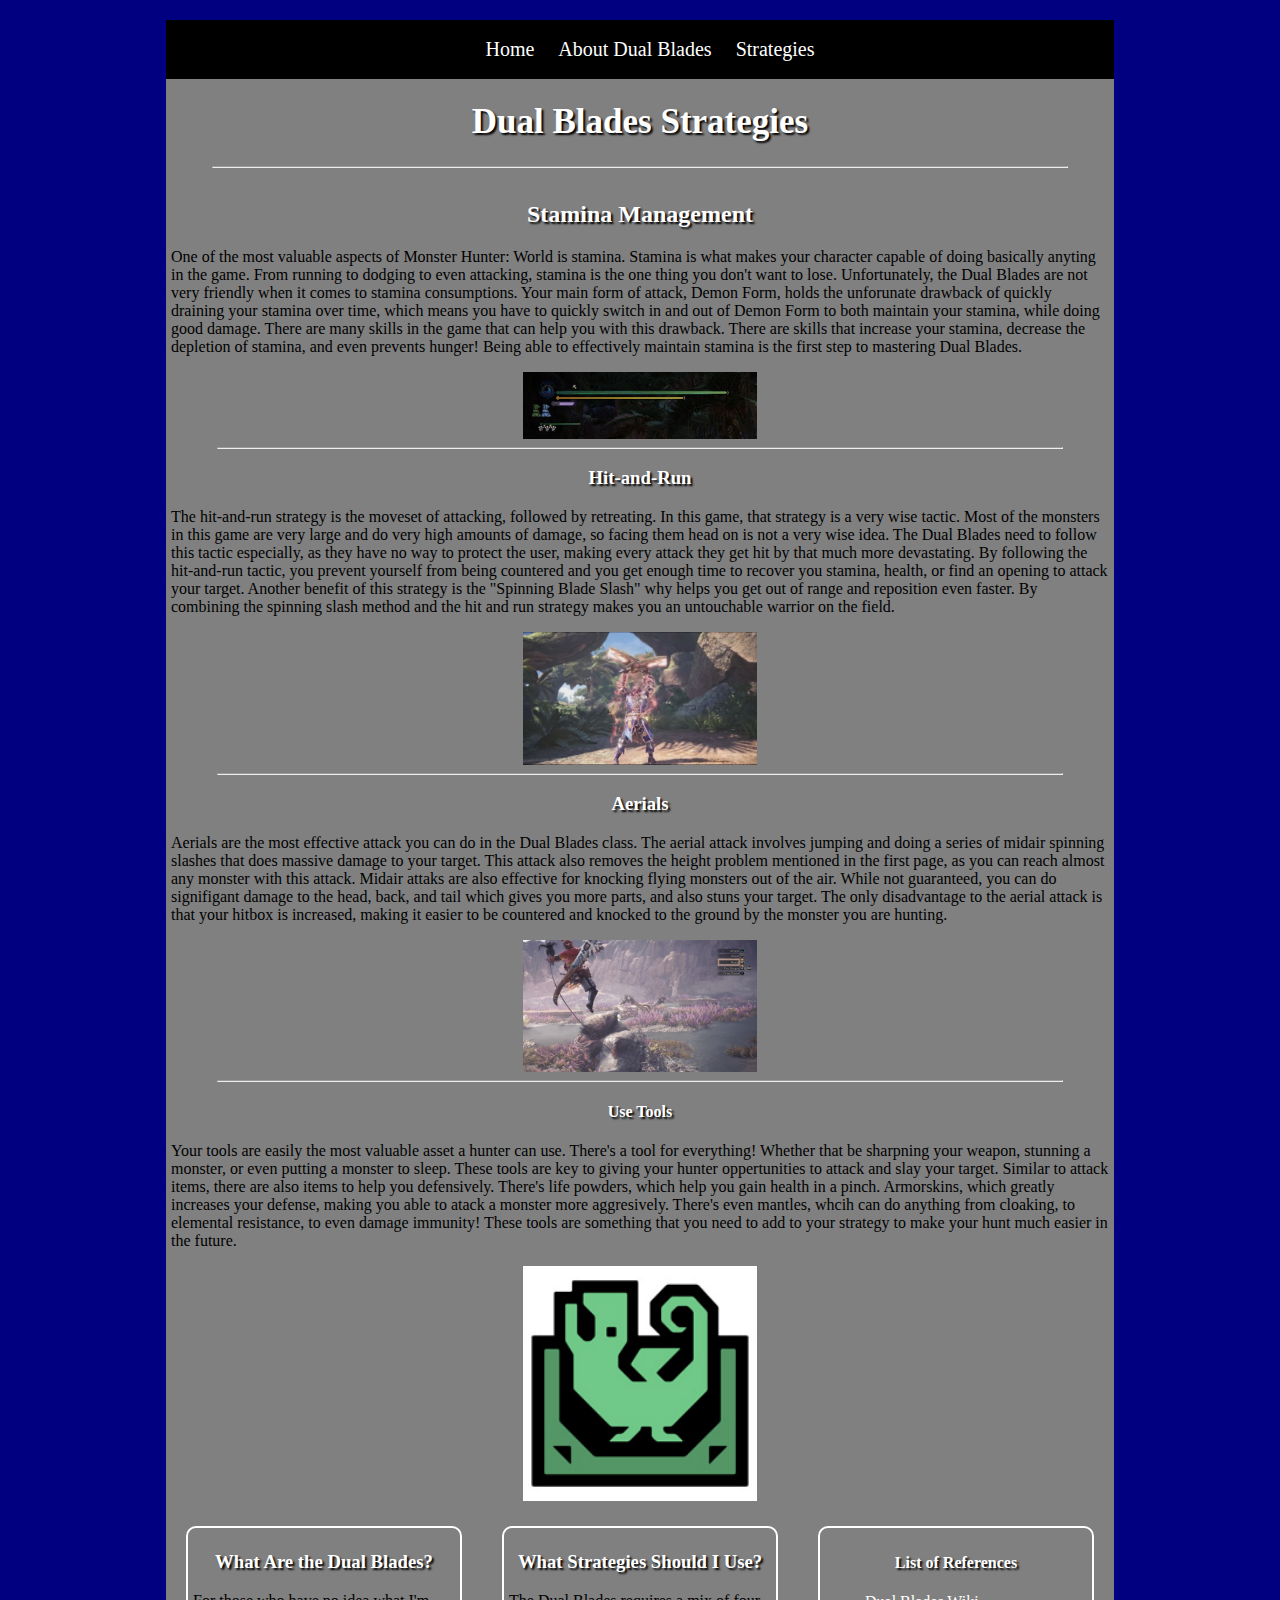
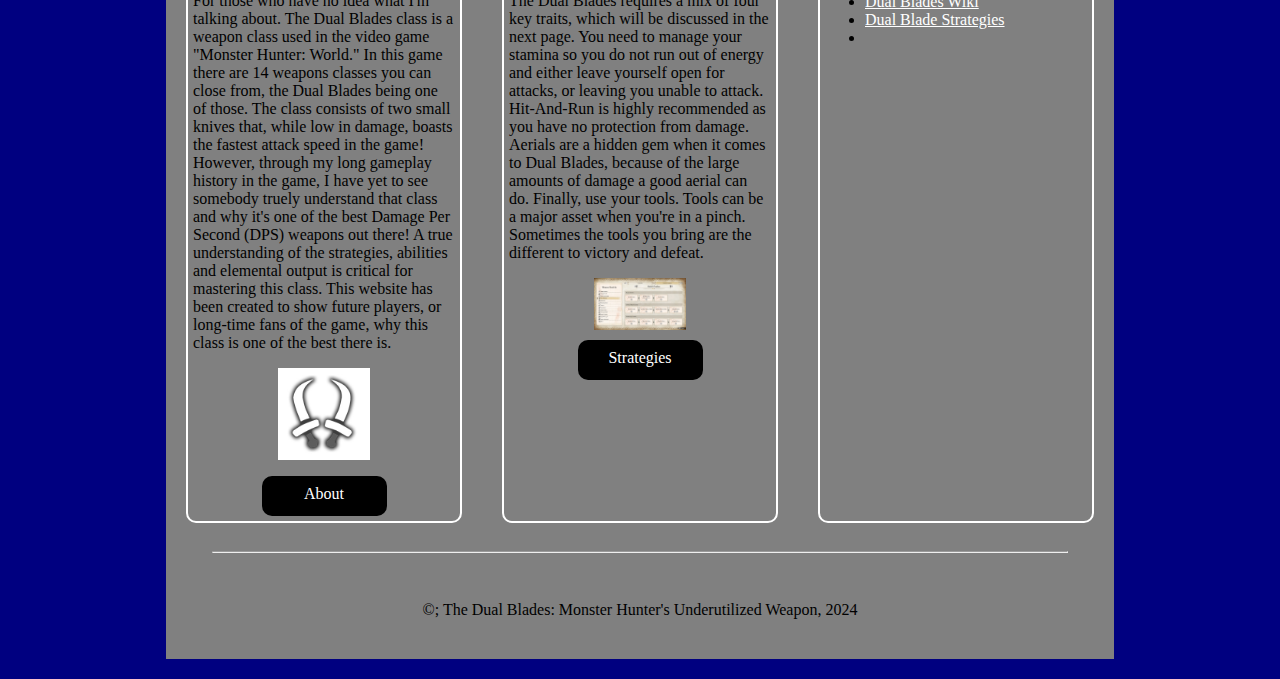
<file: advanced_CSS/strategies.html>
<!DOCTYPE html>
<html lang="en">

<head>
    <meta charset="UTF-8">
    <meta name="viewport" content="width=device-width, initial-scale=1.0">
    <title>Monster Hunter World's Most Broken Weapon Class</title>
    <link rel="stylesheet" href="css/styles.css">
</head>

<body>


    <div id="container"> 
        <nav>
            <ul>
                <li><a href="index.html">Home</a></li>
                <li><a href="programming.html">About Dual Blades</a></li>
                <li><a href="strategies.html">Strategies</a></li>
            </ul>
        </nav>
        <header>
            <h1>Dual Blades Strategies</h1>
        </header>
        <hr>
        <main>
            <h2>Stamina Management</h2>
            <p>One of the most valuable aspects of Monster Hunter: World is stamina. Stamina is what makes your character capable of doing 
                basically anyting in the game. From running to dodging to even attacking, stamina is the one thing you don't want to lose. 
                Unfortunately, the Dual Blades are not very friendly when it comes to stamina consumptions. Your main form of attack, Demon
                Form, holds the unforunate drawback of quickly draining your stamina over time, which means you have to quickly switch in
                and out of Demon Form to both maintain your stamina, while doing good damage. There are many skills in the game that can help 
                you with this drawback. There are skills that increase your stamina, decrease the depletion of stamina, and even prevents hunger!
                Being able to effectively maintain stamina is the first step to mastering Dual Blades.</p>
                <img src="images/Stamina.webp" alt="Stamina_Bar">
            <hr>   
                <h3>Hit-and-Run</h3>
                <p>The hit-and-run strategy is the moveset of attacking, followed by retreating. In this game, that strategy is a very wise 
                   tactic. Most of the monsters in this game are very large and do very high amounts of damage, so facing them head on is 
                   not a very wise idea. The Dual Blades need to follow this tactic especially, as they have no way to protect the user, making
                   every attack they get hit by that much more devastating. By following the hit-and-run tactic, you prevent yourself from being
                   countered and you get enough time to recover you stamina, health, or find an opening to attack your target. Another benefit of 
                   this strategy is the "Spinning Blade Slash" why helps you get out of range and reposition even faster. By combining the spinning
                   slash method and the hit and run strategy makes you an untouchable warrior on the field.</p>
                <img src="images/Entering_Demon_Mode.jpeg" alt="Demon_Mode"> 
            <hr>
                <h3>Aerials</h3>
                <p>Aerials are the most effective attack you can do in the Dual Blades class. The aerial attack involves jumping and doing
                    a series of midair spinning slashes that does massive damage to your target. This attack also removes the height problem
                    mentioned in the first page, as you can reach almost any monster with this attack. Midair attaks are also effective for 
                    knocking flying monsters out of the air. While not guaranteed, you can do signifigant damage to the head, back, and tail
                    which gives you more parts, and also stuns your target. The only disadvantage to the aerial attack is that your hitbox is
                    increased, making it easier to be countered and knocked to the ground by the monster you are hunting.</p>
                <img src="images/Aerial.jpeg" alt="Aerial">
            <hr>
                <h4>Use Tools</h4>
                <p>Your tools are easily the most valuable asset a hunter can use. There's a tool for everything! Whether that be sharpning
                   your weapon, stunning a monster, or even putting a monster to sleep. These tools are key to giving your hunter oppertunities
                   to attack and slay your target. Similar to attack items, there are also items to help you defensively. There's life powders, 
                   which help you gain health in a pinch. Armorskins, which greatly increases your defense, making you able to atack a monster more
                   aggresively. There's even mantles, whcih can do anything from cloaking, to elemental resistance, to even damage immunity! These 
                   tools are something that you need to add to your strategy to make your hunt much easier in the future. 
                </p>
                <img src="images/Shock Trap.jpeg" alt="Tools">    
        </main>
        <div id="lower">
            <div class="column">
                <h3>What Are the Dual Blades?</h3>
                    <p>For those who have no idea what I'm talking about. The Dual Blades class is a weapon class used in the video game 
                    "Monster Hunter: World." In this game there are 14 weapons classes you can close from, the Dual Blades being one 
                    of those. The class consists of two small knives that, while low in damage, boasts the fastest attack speed in the 
                    game! However, through my long gameplay history in the game, I have yet to see somebody truely understand that class
                    and why it's one of the best Damage Per Second (DPS) weapons out there! A true understanding of the strategies, abilities
                    and elemental output is critical for mastering this class. This website has been created to show future players, or 
                    long-time fans of the game, why this class is one of the best there is. </p>
                    <img src="images/Dual_Blades_Icon.jpeg" alt="Dual_Blades_Icon"> </p>
                <a class="button" href="programming.html">About</a>    
            </div>
            <div class="column">
                <h3>What Strategies Should I Use?</h3>
                <p>The Dual Blades requires a mix of four key traits, which will be discussed
                    in the next page. You need to manage your stamina so you do not run out of energy and either leave yourself open for attacks, 
                    or leaving you unable to attack. Hit-And-Run is highly recommended as you have no protection from damage. Aerials are a hidden 
                    gem when it comes to Dual Blades, because of the large amounts of damage a good aerial can do. Finally, use your tools. Tools 
                    can be a major asset when you're in a pinch. Sometimes the tools you bring are the different to victory and defeat. </p>
                <img src="images/Dual-Blades-Combos-1_(1).jpg" alt="Dual_Blades_Controls">
                <a class="button" href="strategies.html">Strategies</a> 
            </div>  
            <div class="column">     
                <h4>List of References</h4>
                <ul>
                    <li><a href="https://monsterhunterworld.wiki.fextralife.com/Dual+Blades" target="_blank">Dual Blades Wiki</a></li>
                    <li><a href="https://gamerant.com/monster-hunter-world-dual-blades-information/" target="_blank">Dual Blade Strategies</a><li>
                </ul>
            </div>
        </div>
        <hr>
        <footer> &copy;; The Dual Blades: Monster Hunter's Underutilized Weapon, 2024 </footer>
    </div>
</body>
</html>
</file>
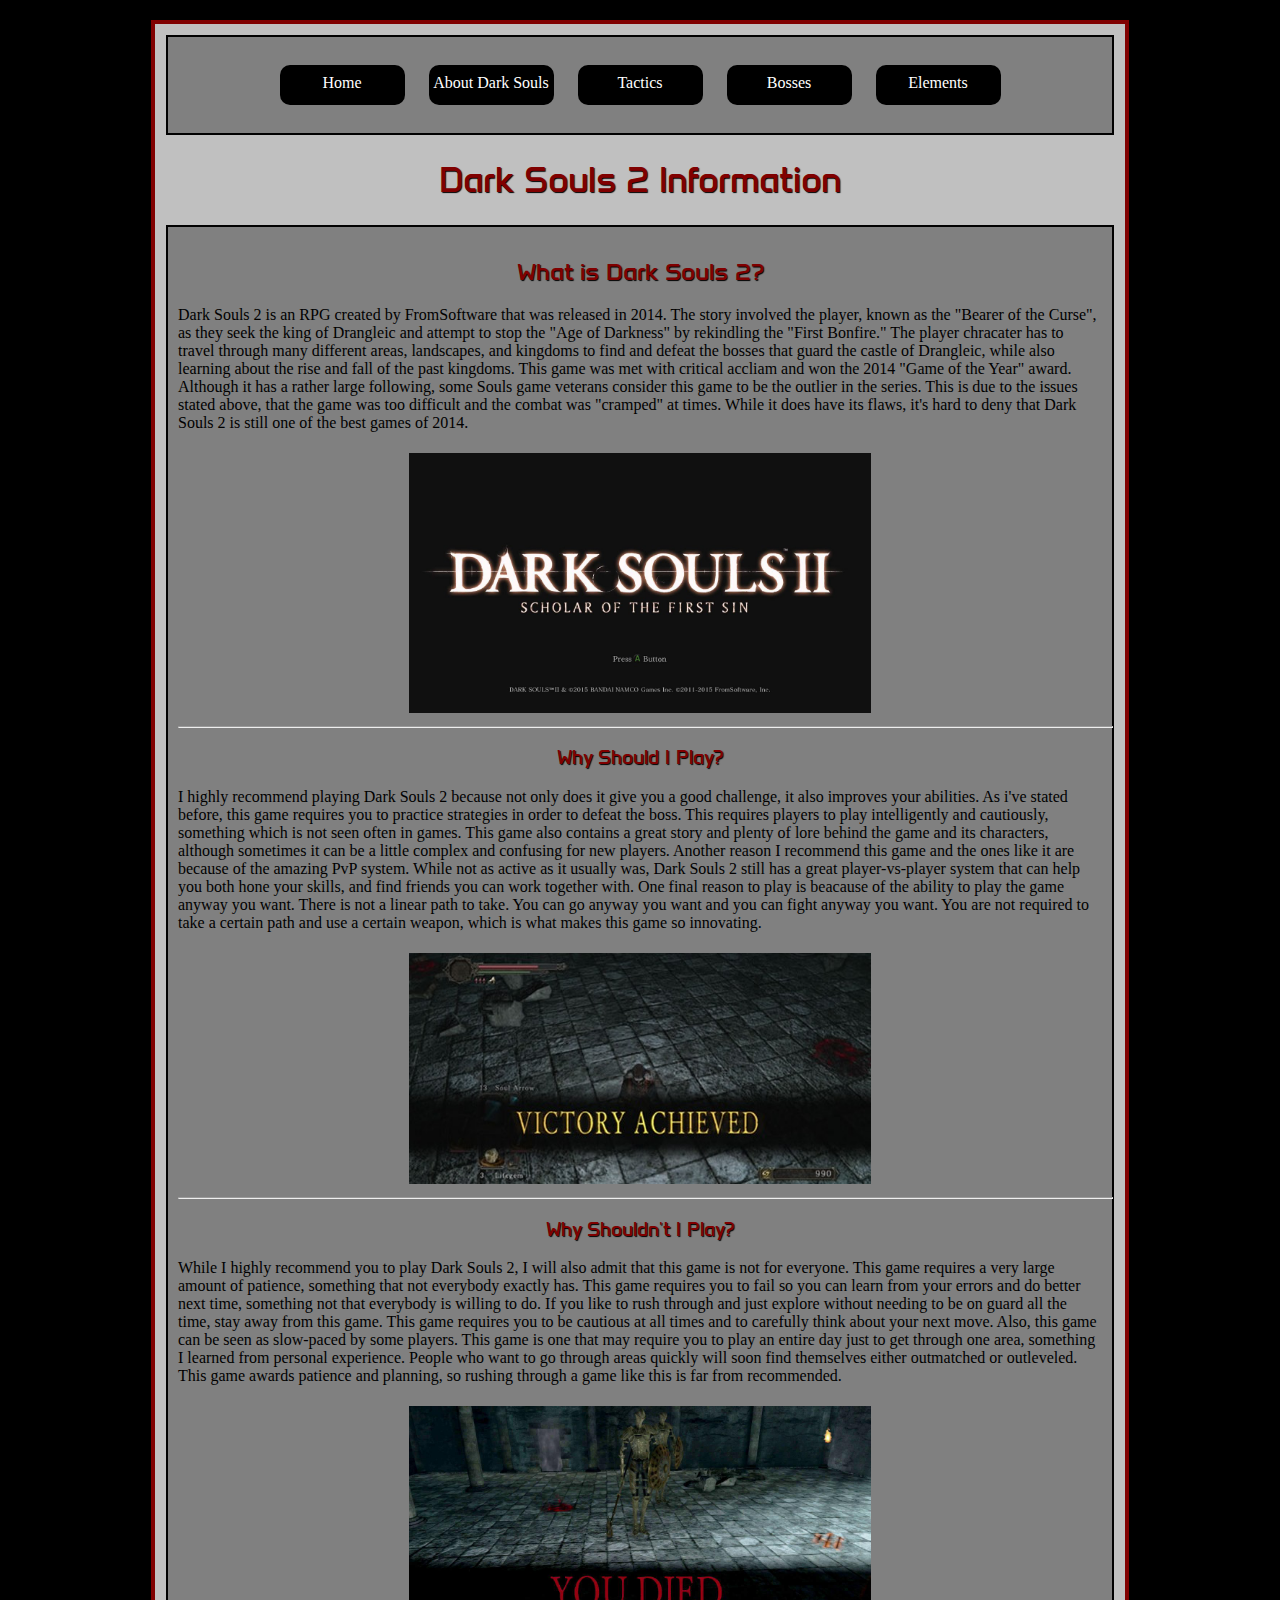
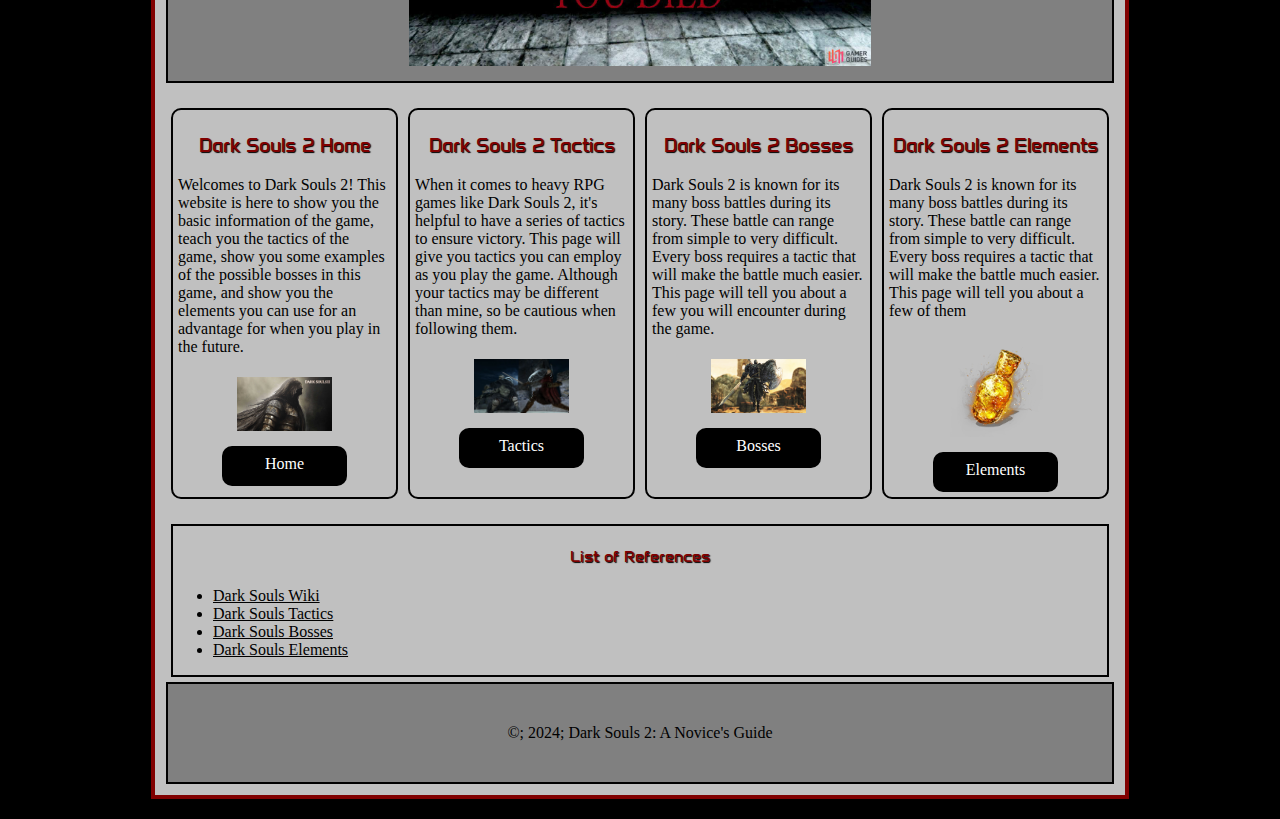
<file: final/about.html>
<!DOCTYPE html>
<html lang="en">

<head>
    <meta charset="UTF-8">
    <meta name="viewport" content="width=device-width, initial-scale=1.0">
    <title>Dark Souls 2: A Novice's Guide</title>
    <link rel="preconnect" href="https://fonts.googleapis.com">
<link rel="preconnect" href="https://fonts.gstatic.com" crossorigin>
<link href="https://fonts.googleapis.com/css2?family=Anta&display=swap" rel="stylesheet">
    <link rel="stylesheet" href="css/styles.css">
</head>

<body>


    <div id="container">
        <nav>
            <ul>
                <a class="button_1" href="index.html">Home</a> 
                <a class="button_2" href="about.html">About Dark Souls</a> 
                <a class="button_3" href="tactics.html">Tactics</a>
                <a class="button_4" href="bosses.html">Bosses</a> 
                <a class="button_5" href="elements.html">Elements</a>
            </ul>
        </nav>
        <header>
            <h1>Dark Souls 2 Information</h1>
        </header>
        <main>
            <h2>What is Dark Souls 2?</h2>
            <p>Dark Souls 2 is an RPG created by FromSoftware that was released in 2014. The story involved the player, known as the 
                "Bearer of the Curse", as they seek the king of Drangleic and attempt to stop the "Age of Darkness" by rekindling the 
                "First Bonfire." The player chracater has to travel through many different areas, landscapes, and kingdoms to find and 
                defeat the bosses that guard the castle of Drangleic, while also learning about the rise and fall of the past kingdoms.
                This game was met with critical accliam and won the 2014 "Game of the Year" award. Although it has a rather large 
                following, some Souls game veterans consider this game to be the outlier in the series. This is due to the issues 
                stated above, that the game was too difficult and the combat was "cramped" at times.  While it does have its flaws, it's 
                hard to deny that Dark Souls 2 is still one of the best games of 2014.</p>
                <img src="images/Dark_Souls_2_Home.jpeg" alt="Dark_Souls_2_Home">
            <hr>   
                <h3>Why Should I Play?</h3>
                <p>I highly recommend playing Dark Souls 2 because not only does it give you a good challenge, it also improves your abilities.
                    As i've stated before, this game requires you to practice strategies in order to defeat the boss. This requires players to 
                    play intelligently and cautiously, something which is not seen often in games. This game also contains a great story and 
                    plenty of lore behind the game and its characters, although sometimes it can be a little complex and confusing for new players.
                    Another reason I recommend this game and the ones like it are because of the amazing PvP system. While not as active as it
                    usually was, Dark Souls 2 still has a great player-vs-player system that can help you both hone your skills, and find friends
                    you can work together with. One final reason to play is beacause of the ability to play the game anyway you want. There is not 
                    a linear path to take. You can go anyway you want and you can fight anyway you want. You are not required to take a certain 
                    path and use a certain weapon, which is what makes this game so innovating. </p> 
                <img src="images/Dark_Souls_2_Boss_Defeated.jpeg" alt="Dark_Souls_2_Boss_Defeated"> 
            <hr>
                <h3>Why Shouldn't I Play?</h3>
                <p>While I highly recommend you to play Dark Souls 2, I will also admit that this game is not for everyone. This game 
                   requires a very large amount of patience, something that not everybody exactly has. This game requires you to fail
                   so you can learn from your errors and do better next time, something not that everybody is willing to do. If you like
                   to rush through and just explore without needing to be on guard all the time, stay away from this game. This game
                   requires you to be cautious at all times and to carefully think about your next move. Also, this game can be seen as
                   slow-paced by some players. This game is one that may require you to play an entire day just to get through one area,
                   something I learned from personal experience. People who want to go through areas quickly will soon find themselves 
                   either outmatched or outleveled. This game awards patience and planning, so rushing through a game like this is far 
                   from recommended. 
                   </p> 
                <img src="images/Dark_Souls_2_You_Died.jpeg" alt="Dark_Souls_2_You_Died">
        </main>
        <div id="lower">
            <div class="column">
                <h3>Dark Souls 2 Home</h3>
                <p>Welcomes to Dark Souls 2! This website is here to show you the basic information of the game, teach you the tactics of
                   the game, show you some examples of the possible bosses in this game, and show you the elements you can use for an 
                    advantage for when you play in the future.</p>
                <img src="images/Dark_Souls_2_Home.png" alt="Dark_Souls_2_Home">     
                <a class="button" href="index.html">Home</a>    
            </div>
            <div class="column">
                <h3>Dark Souls 2 Tactics</h3>
                <p>When it comes to heavy RPG games like Dark Souls 2, it's helpful to have a series of tactics to ensure victory. This page 
                   will give you tactics you can employ as you play the game. Although your tactics may be different than mine, so be cautious
                   when following them.</p>
                <img src="images/Dark_Souls_2_Attack.jpeg" alt="Dark_Souls_2_Attack">
                <a class="button" href="tactics.html">Tactics</a> 
            </div>  
            <div class="column">     
                <h3>Dark Souls 2 Bosses</h3>
                <p>Dark Souls 2 is known for its many boss battles during its story. These battle can range from simple to very difficult. 
                    Every boss requires a tactic that will make the battle much easier. This page will tell you about a few you will encounter
                    during the game.</p>
                    <img src="images/Dark_Souls_2_Boss.jpeg" alt="Dark_Souls_2_Boss">
                    <a class="button" href="bosses.html">Bosses</a> 
            </div>
            <div class="column">   
                <h3>Dark Souls 2 Elements</h3>
                <p>Dark Souls 2 is known for its many boss battles during its story. These battle can range from simple to very difficult. 
                    Every boss requires a tactic that will make the battle much easier. This page will tell you about a few of them</p>
                    <img src="images/Dark_Souls_2_Estus.png" alt="Dark_Souls_2_Estus">
                    <a class="button" href="elements.html">Elements</a> 
            </div>         
        </div>
        <div id="References">
        <h4>List of References</h4>
        <ul>
            <li><a href="https://darksouls.wiki.fextralife.com/Dark+Souls+Wiki" target="_blank">Dark Souls Wiki</a></li>
            <li><a href="https://www.godisageek.com/2014/03/tips-for-surviving-dark-souls-2/" target="_blank">Dark Souls Tactics</a></li>
            <li><a href="https://www.gamesradar.com/dark-souls-2-boss-guide/" target="_blank">Dark Souls Bosses</a></li>
            <li><a href="https://www.fandomspot.com/ds2-best-infusions/" target="_blank">Dark Souls Elements</a></li>
        </ul>
        </div>
        <footer> &copy;; 2024; Dark Souls 2: A Novice's Guide </footer>
    </div>
</body>
</html>
</file>
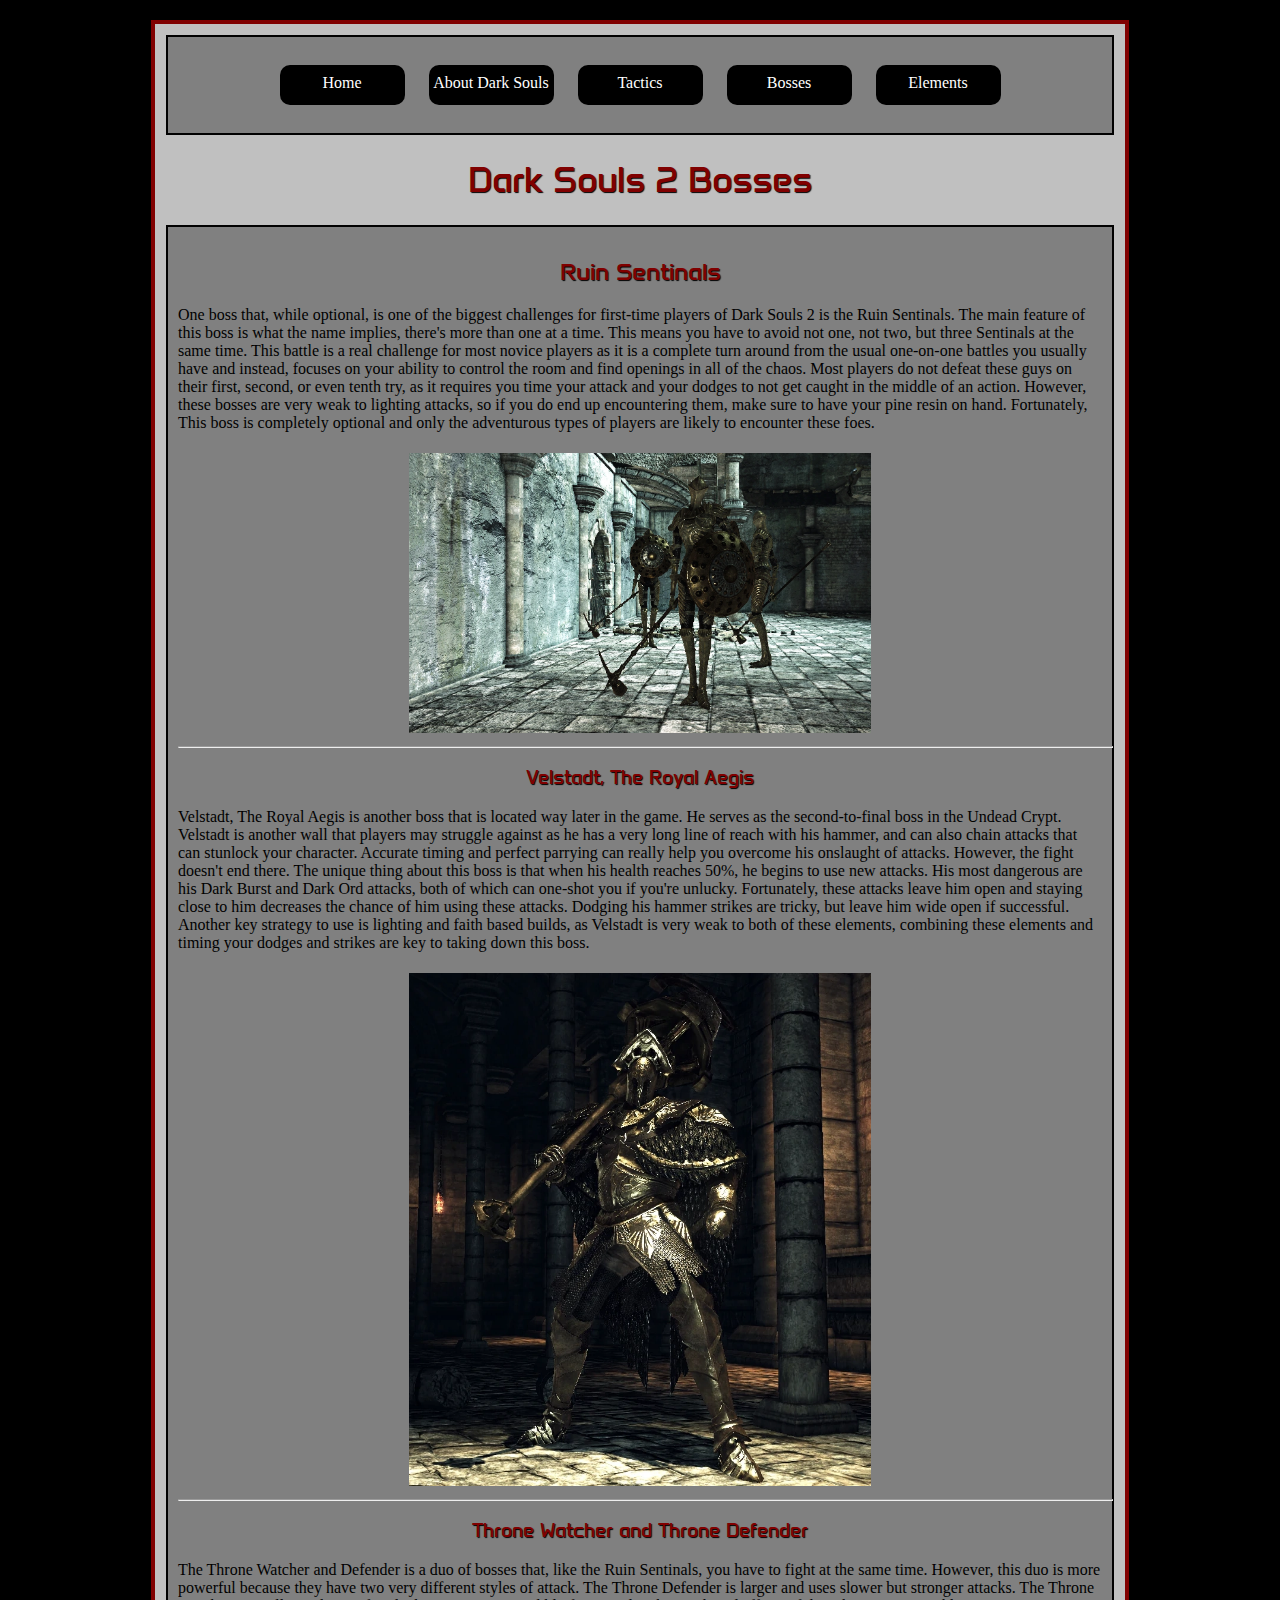
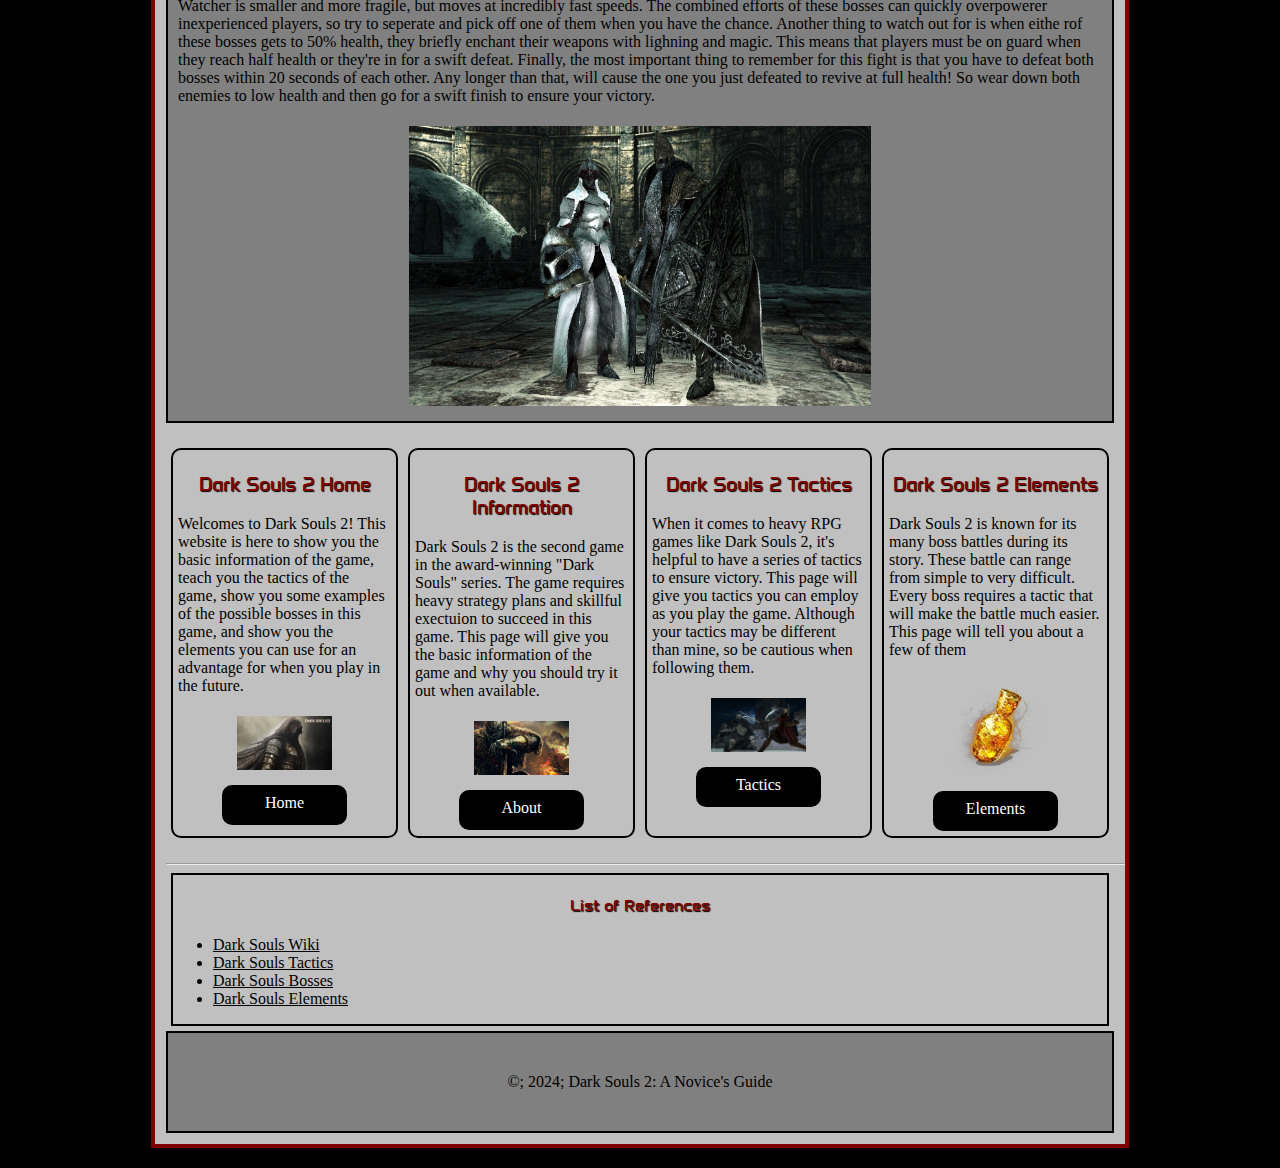
<file: final/bosses.html>
<!DOCTYPE html>
<html lang="en">

<head>
    <meta charset="UTF-8">
    <meta name="viewport" content="width=device-width, initial-scale=1.0">
    <title>Dark Souls 2: A Novice's Guide</title>
    <link rel="preconnect" href="https://fonts.googleapis.com">
    <link rel="preconnect" href="https://fonts.gstatic.com" crossorigin>
    <link href="https://fonts.googleapis.com/css2?family=Anta&display=swap" rel="stylesheet">
    <link rel="stylesheet" href="css/styles.css">
</head>

<body>


    <div id="container">
        <nav>
            <ul>
                <a class="button_1" href="index.html">Home</a> 
                <a class="button_2" href="about.html">About Dark Souls</a> 
                <a class="button_3" href="tactics.html">Tactics</a>
                <a class="button_4" href="bosses.html">Bosses</a> 
                <a class="button_5" href="elements.html">Elements</a>
            </ul>
        </nav>
        <header>
            <h1>Dark Souls 2 Bosses</h1>
        </header>
        <main>
            <h2>Ruin Sentinals</h2>
            <p>One boss that, while optional, is one of the biggest challenges for first-time players of Dark Souls 2 is the Ruin Sentinals.
                The main feature of this boss is what the name implies, there's more than one at a time. This means you have to avoid not one,
                not two, but three Sentinals at the same time. This battle is a real challenge for most novice players as it is a complete 
                turn around from the usual one-on-one battles you usually have and instead, focuses on your ability to control the room and 
                find openings in all of the chaos. Most players do not defeat these guys on their first, second, or even tenth try, as it 
                requires you time your attack and your dodges to not get caught in the middle of an action. However, these bosses are very weak
                to lighting attacks, so if you do end up encountering them, make sure to have your pine resin on hand. Fortunately, This boss
                is completely optional and only the adventurous types of players are likely to encounter these foes.   </p>
                <img src="images/Dark_Souls_2_Ruin_Sentinals.webp" alt="Ruin_Sentinals">
            <hr>   
                <h3>Velstadt, The Royal Aegis</h3>
                <p>Velstadt, The Royal Aegis is another boss that is located way later in the game. He serves as the second-to-final boss in 
                   the Undead Crypt. Velstadt is another wall that players may struggle against as he has a very long line of reach with his 
                   hammer, and can also chain attacks that can stunlock your character. Accurate timing and perfect parrying can really help 
                   you overcome his onslaught of attacks. However, the fight doesn't end there. The unique thing about this boss is that when
                   his health reaches 50%, he begins to use new attacks. His most dangerous are his Dark Burst and Dark Ord attacks, both of
                   which can one-shot you if you're unlucky. Fortunately, these attacks leave him open and staying close to him decreases the
                   chance of him using these attacks. Dodging his hammer strikes are tricky, but leave him wide open if successful. Another 
                   key strategy to use is lighting and faith based builds, as Velstadt is very weak to both of these elements, combining these 
                   elements and timing your dodges and strikes are key to taking down this boss. 
                </p>
                <img src="images/Dark_Souls_2_Velstadt.webp" alt="Velstadt"> 
            <hr>
                <h3>Throne Watcher and Throne Defender</h3>
                <p>The Throne Watcher and Defender is a duo of bosses that, like the Ruin Sentinals, you have to fight at the same time. However,
                   this duo is more powerful because they have two very different styles of attack. The Throne Defender is larger and uses slower
                   but stronger attacks. The Throne Watcher is smaller and more fragile, but moves at incredibly fast speeds. The combined efforts 
                   of these bosses can quickly overpowerer inexperienced players, so try to seperate and pick off one of them when you have the chance.
                   Another thing to watch out for is when eithe rof these bosses gets to 50% health, they briefly enchant their weapons with lighning 
                   and magic. This means that players must be on guard when they reach half health or they're in for a swift defeat. Finally, the most 
                   important thing to remember for this fight is that you have to defeat both bosses within 20 seconds of each other. Any longer than that, 
                   will cause the one you just defeated to revive at full health! So wear down both enemies to low health and then go for a swift finish
                   to ensure your victory.
                </p>
                <img src="images/Dark_Souls_2_Watcher_Defender.webp" alt="Throne_Watcher_Defender">  
        </main>
        <div id="lower">
            <div class="column">
                <h3>Dark Souls 2 Home</h3>
                <p>Welcomes to Dark Souls 2! This website is here to show you the basic information of the game, teach you the tactics of
                    the game, show you some examples of the possible bosses in this game, and show you the elements you can use for an 
                     advantage for when you play in the future.</p>
                <img src="images/Dark_Souls_2_Home.png" alt="Dark_Souls_2_Home">     
                <a class="button" href="index.html">Home</a>    
            </div>
            <div class="column">
                    <h3>Dark Souls 2 Information</h3>
                    <p>Dark Souls 2 is the second game in the award-winning "Dark Souls" series. The game requires heavy strategy plans
                        and skillful exectuion to succeed in this game. This page will give you the basic information of the game and why you should try it
                        out when available. </p>
                    <img src="images/Dark_Souls_2_Screenshot.jpeg" alt="Dark_Souls_2_Screenshot">     
                    <a class="button" href="about.html">About</a> 
            </div> 
            <div class="column">    
                <h3>Dark Souls 2 Tactics</h3>
                <p>When it comes to heavy RPG games like Dark Souls 2, it's helpful to have a series of tactics to ensure victory. This page 
                   will give you tactics you can employ as you play the game. Although your tactics may be different than mine, so be cautious
                   when following them.</p>
                <img src="images/Dark_Souls_2_Attack.jpeg" alt="Dark_Souls_2_Attack">
                <a class="button" href="tactics.html">Tactics</a>
            </div>
            <div class="column">  
                <h3>Dark Souls 2 Elements</h3>
                <p>Dark Souls 2 is known for its many boss battles during its story. These battle can range from simple to very difficult. 
                    Every boss requires a tactic that will make the battle much easier. This page will tell you about a few of them</p>
                    <img src="images/Dark_Souls_2_Estus.png" alt="Dark_Souls_2_Estus">
                    <a class="button" href="elements.html">Elements</a> 
            </div>   
        </div>
        <hr>
        <div id="References">
        <h4>List of References</h4>
        <ul>
            <li><a href="https://darksouls.wiki.fextralife.com/Dark+Souls+Wiki" target="_blank">Dark Souls Wiki</a></li>
            <li><a href="https://www.godisageek.com/2014/03/tips-for-surviving-dark-souls-2/" target="_blank">Dark Souls Tactics</a></li>
            <li><a href="https://www.gamesradar.com/dark-souls-2-boss-guide/" target="_blank">Dark Souls Bosses</a></li>
            <li><a href="https://www.fandomspot.com/ds2-best-infusions/" target="_blank">Dark Souls Elements</a></li>
        </ul>
        </div>
        <footer> &copy;; 2024; Dark Souls 2: A Novice's Guide </footer>
    </div>
</body>
</html>
</file>
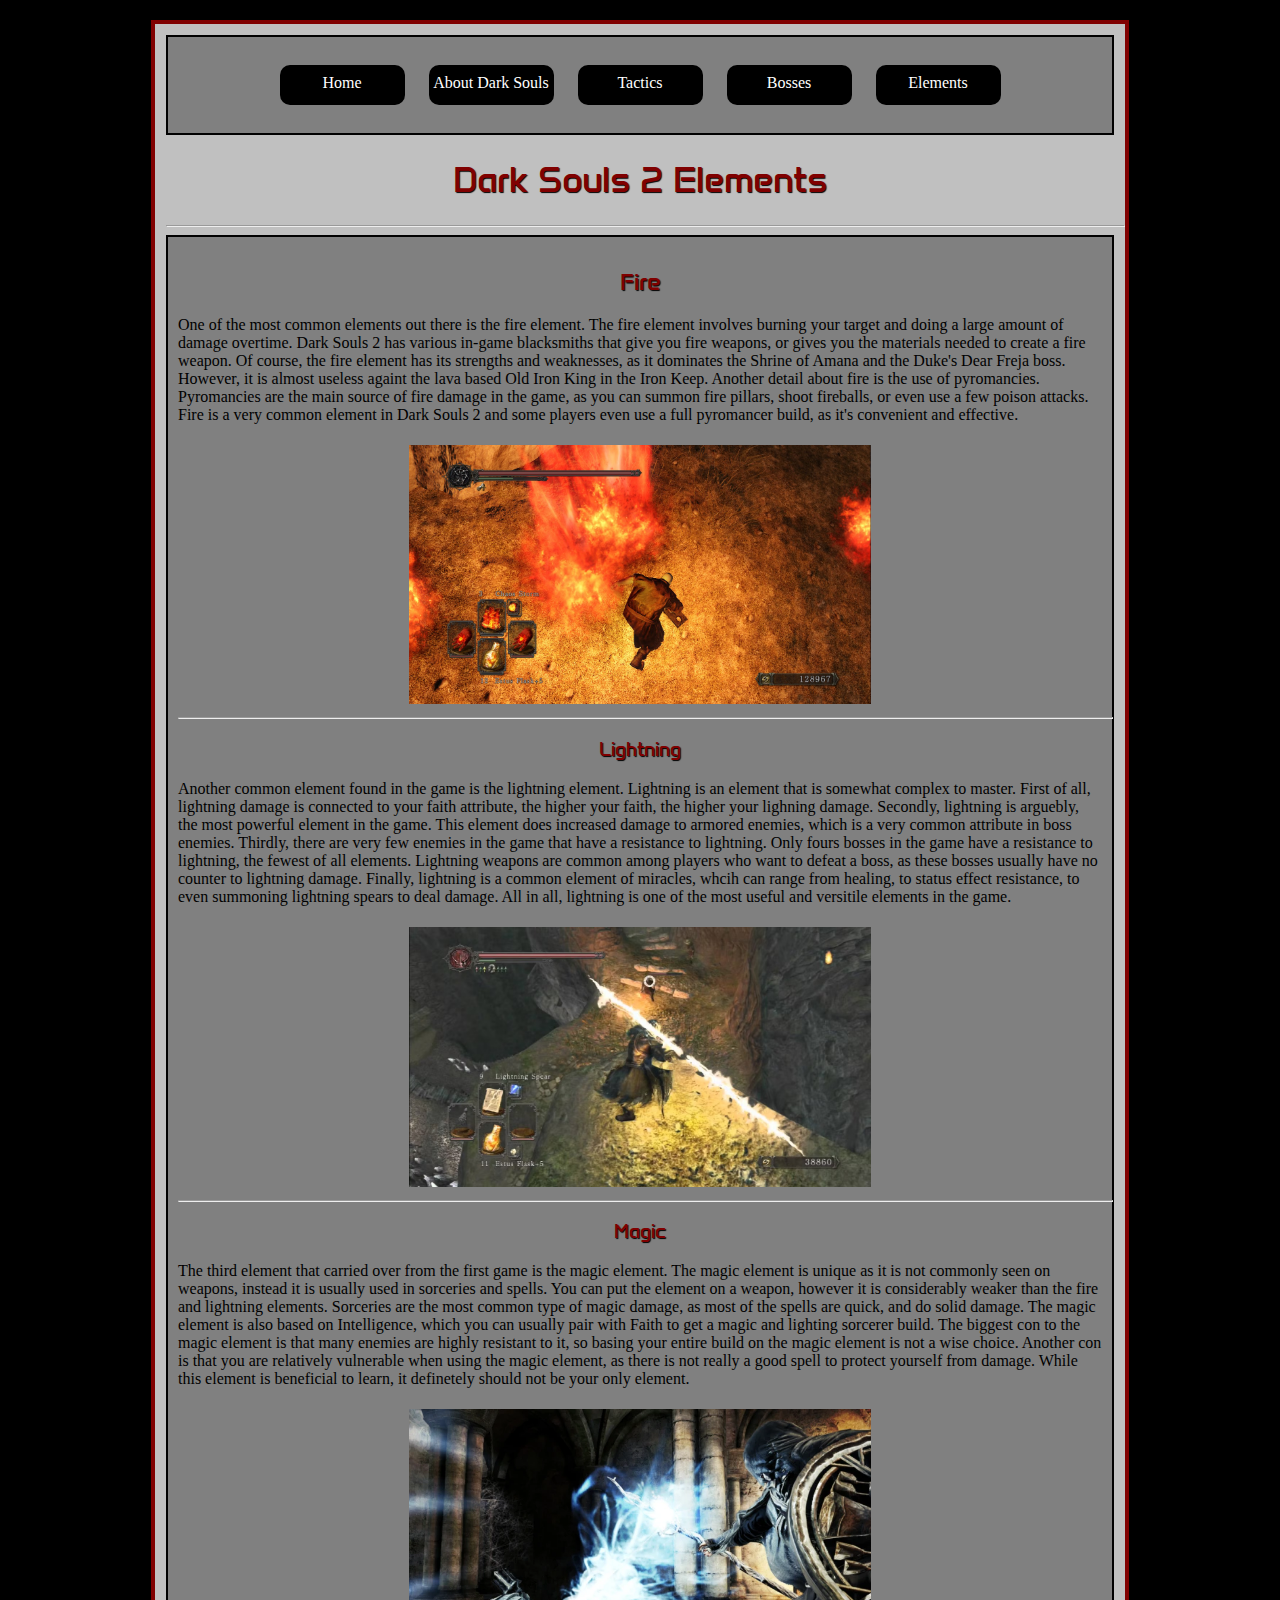
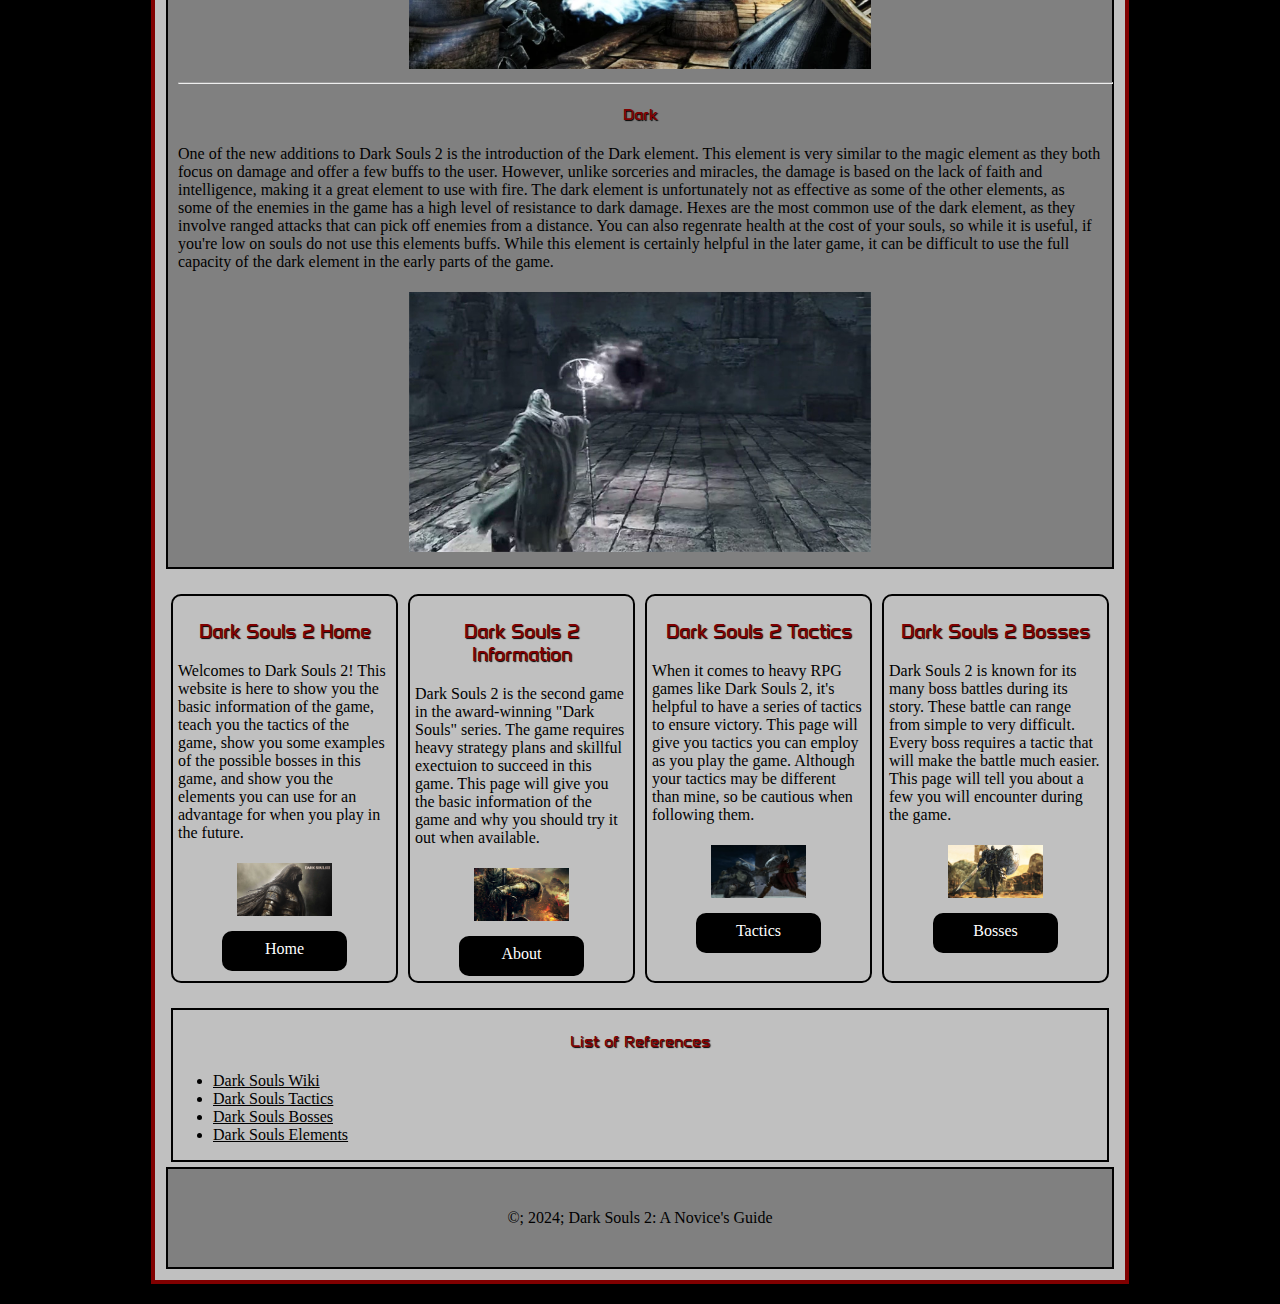
<file: final/elements.html>
<!DOCTYPE html>
<html lang="en">

<head>
    <meta charset="UTF-8">
    <meta name="viewport" content="width=device-width, initial-scale=1.0">
    <title>Dark Souls 2: A Novice's Guide</title>
    <link rel="preconnect" href="https://fonts.googleapis.com">
<link rel="preconnect" href="https://fonts.gstatic.com" crossorigin>
<link href="https://fonts.googleapis.com/css2?family=Anta&display=swap" rel="stylesheet">
    <link rel="stylesheet" href="css/styles.css">
</head>

<body>


    <div id="container"> 
        <nav>
            <ul>
                <a class="button_1" href="index.html">Home</a> 
                <a class="button_2" href="about.html">About Dark Souls</a> 
                <a class="button_3" href="tactics.html">Tactics</a>
                <a class="button_4" href="bosses.html">Bosses</a> 
                <a class="button_5" href="elements.html">Elements</a>
            </ul>
        </nav>
        <header>
            <h1>Dark Souls 2 Elements</h1>
        </header>
        <hr>
        <main>
            <h2>Fire</h2>
            <p>One of the most common elements out there is the fire element. The fire element involves burning your target and doing a large
               amount of damage overtime. Dark Souls 2 has various in-game blacksmiths that give you fire weapons, or gives you the materials
               needed to create a fire weapon. Of course, the fire element has its strengths and weaknesses, as it dominates the Shrine of Amana
               and the Duke's Dear Freja boss. However, it is almost useless againt the lava based Old Iron King in the Iron Keep. Another detail
               about fire is the use of pyromancies. Pyromancies are the main source of fire damage in the game, as you can summon fire pillars, 
               shoot fireballs, or even use a few poison attacks. Fire is a very common element in Dark Souls 2 and some players even use a full
               pyromancer build, as it's convenient and effective.
            </p>
                <img src="images/Dark_Souls_2_Fire.jpeg" alt="Fire">
            <hr>   
                <h3>Lightning</h3>
                <p>Another common element found in the game is the lightning element. Lightning is an element that is somewhat complex to master. 
                    First of all, lightning damage is connected to your faith attribute, the higher your faith, the higher your lighning damage. 
                    Secondly, lightning is arguebly, the most powerful element in the game. This element does increased damage to armored enemies, 
                    which is a very common attribute in boss enemies. Thirdly, there are very few enemies in the game that have a resistance to 
                    lightning. Only fours bosses in the game have a resistance to lightning, the fewest of all elements. Lightning weapons are common
                    among players who want to defeat a boss, as these bosses usually have no counter to lightning damage. Finally, lightning is a 
                    common element of miracles, whcih can range from healing, to status effect resistance, to even summoning lightning spears to deal
                    damage. All in all, lightning is one of the most useful and versitile elements in the game.  
                </p>
                <img src="images/Dark_Souls_2_Lightning.avif" alt="lightning"> 
            <hr>
                <h3>Magic</h3>
                <p>The third element that carried over from the first game is the magic element. The magic element is unique as it is not commonly seen
                   on weapons, instead it is usually used in sorceries and spells. You can put the element on a weapon, however it is considerably weaker
                   than the fire and lightning elements. Sorceries are the most common type of magic damage, as most of the spells are quick, and do solid
                   damage. The magic element is also based on Intelligence, which you can usually pair with Faith to get a magic and lighting sorcerer build.
                   The biggest con to the magic element is that many enemies are highly resistant to it, so basing your entire build on the magic element is 
                   not a wise choice. Another con is that you are relatively vulnerable when using the magic element, as there is not really a good spell to
                   protect yourself from damage. While this element is beneficial to learn, it definetely should not be your only element.</p>
                <img src="images/Dark_Souls_2_Magic.webp" alt="Magic">
            <hr>
                <h4>Dark</h4>
                <p>One of the new additions to Dark Souls 2 is the introduction of the Dark element. This element is very similar to the magic 
                   element as they both focus on damage and offer a few buffs to the user. However, unlike sorceries and miracles, the damage 
                   is based on the lack of faith and intelligence, making it a great element to use with fire. The dark element is unfortunately
                   not as effective as some of the other elements, as some of the enemies in the game has a high level of resistance to dark damage.
                   Hexes are the most common use of the dark element, as they involve ranged attacks that can pick off enemies from a distance. You 
                   can also regenrate health at the cost of your souls, so while it is useful, if you're low on souls do not use this elements buffs.
                   While this element is certainly helpful in the later game, it can be difficult to use the full capacity of the dark element in the 
                   early parts of the game.</p>
                <img src="images/Dark_Souls_2_Dark.jpeg" alt="Dark">    
        </main>
        <div id="lower">
            <div class="column">
                <h3>Dark Souls 2 Home</h3>
                <p>Welcomes to Dark Souls 2! This website is here to show you the basic information of the game, teach you the tactics of
                    the game, show you some examples of the possible bosses in this game, and show you the elements you can use for an 
                     advantage for when you play in the future.</p>
                <img src="images/Dark_Souls_2_Home.png" alt="Dark_Souls_2_Home">     
                <a class="button" href="index.html">Home</a>    
            </div>
            <div class="column">
                    <h3>Dark Souls 2 Information</h3>
                    <p>Dark Souls 2 is the second game in the award-winning "Dark Souls" series. The game requires heavy strategy plans
                        and skillful exectuion to succeed in this game. This page will give you the basic information of the game and why you should try it
                        out when available. </p>
                    <img src="images/Dark_Souls_2_Screenshot.jpeg" alt="Dark_Souls_2_Screenshot">     
                    <a class="button" href="about.html">About</a> 
            </div> 
            <div class="column">    
                <h3>Dark Souls 2 Tactics</h3>
                <p>When it comes to heavy RPG games like Dark Souls 2, it's helpful to have a series of tactics to ensure victory. This page 
                   will give you tactics you can employ as you play the game. Although your tactics may be different than mine, so be cautious
                   when following them.</p>
                <img src="images/Dark_Souls_2_Attack.jpeg" alt="Dark_Souls_2_Attack">
                <a class="button" href="tactics.html">Tactics</a>
            </div>
            <div class="column">  
                <h3>Dark Souls 2 Bosses</h3>
                <p>Dark Souls 2 is known for its many boss battles during its story. These battle can range from simple to very difficult. 
                    Every boss requires a tactic that will make the battle much easier. This page will tell you about a few you will encounter
                    during the game.</p>
                    <img src="images/Dark_Souls_2_Boss.jpeg" alt="Dark_Souls_2_Boss">
                    <a class="button" href="bosses.html">Bosses</a> 
            </div>   
        </div>
        <div id="References">
            <h4>List of References</h4>
            <ul>
                <li><a href="https://darksouls.wiki.fextralife.com/Dark+Souls+Wiki" target="_blank">Dark Souls Wiki</a></li>
                <li><a href="https://www.godisageek.com/2014/03/tips-for-surviving-dark-souls-2/" target="_blank">Dark Souls Tactics</a></li>
                <li><a href="https://www.gamesradar.com/dark-souls-2-boss-guide/" target="_blank">Dark Souls Bosses</a></li>
                <li><a href="https://www.fandomspot.com/ds2-best-infusions/" target="_blank">Dark Souls Elements</a></li>
            </ul>
        </div>
        <footer> &copy;; 2024; Dark Souls 2: A Novice's Guide </footer>
    </div>
</body>
</html>
</file>
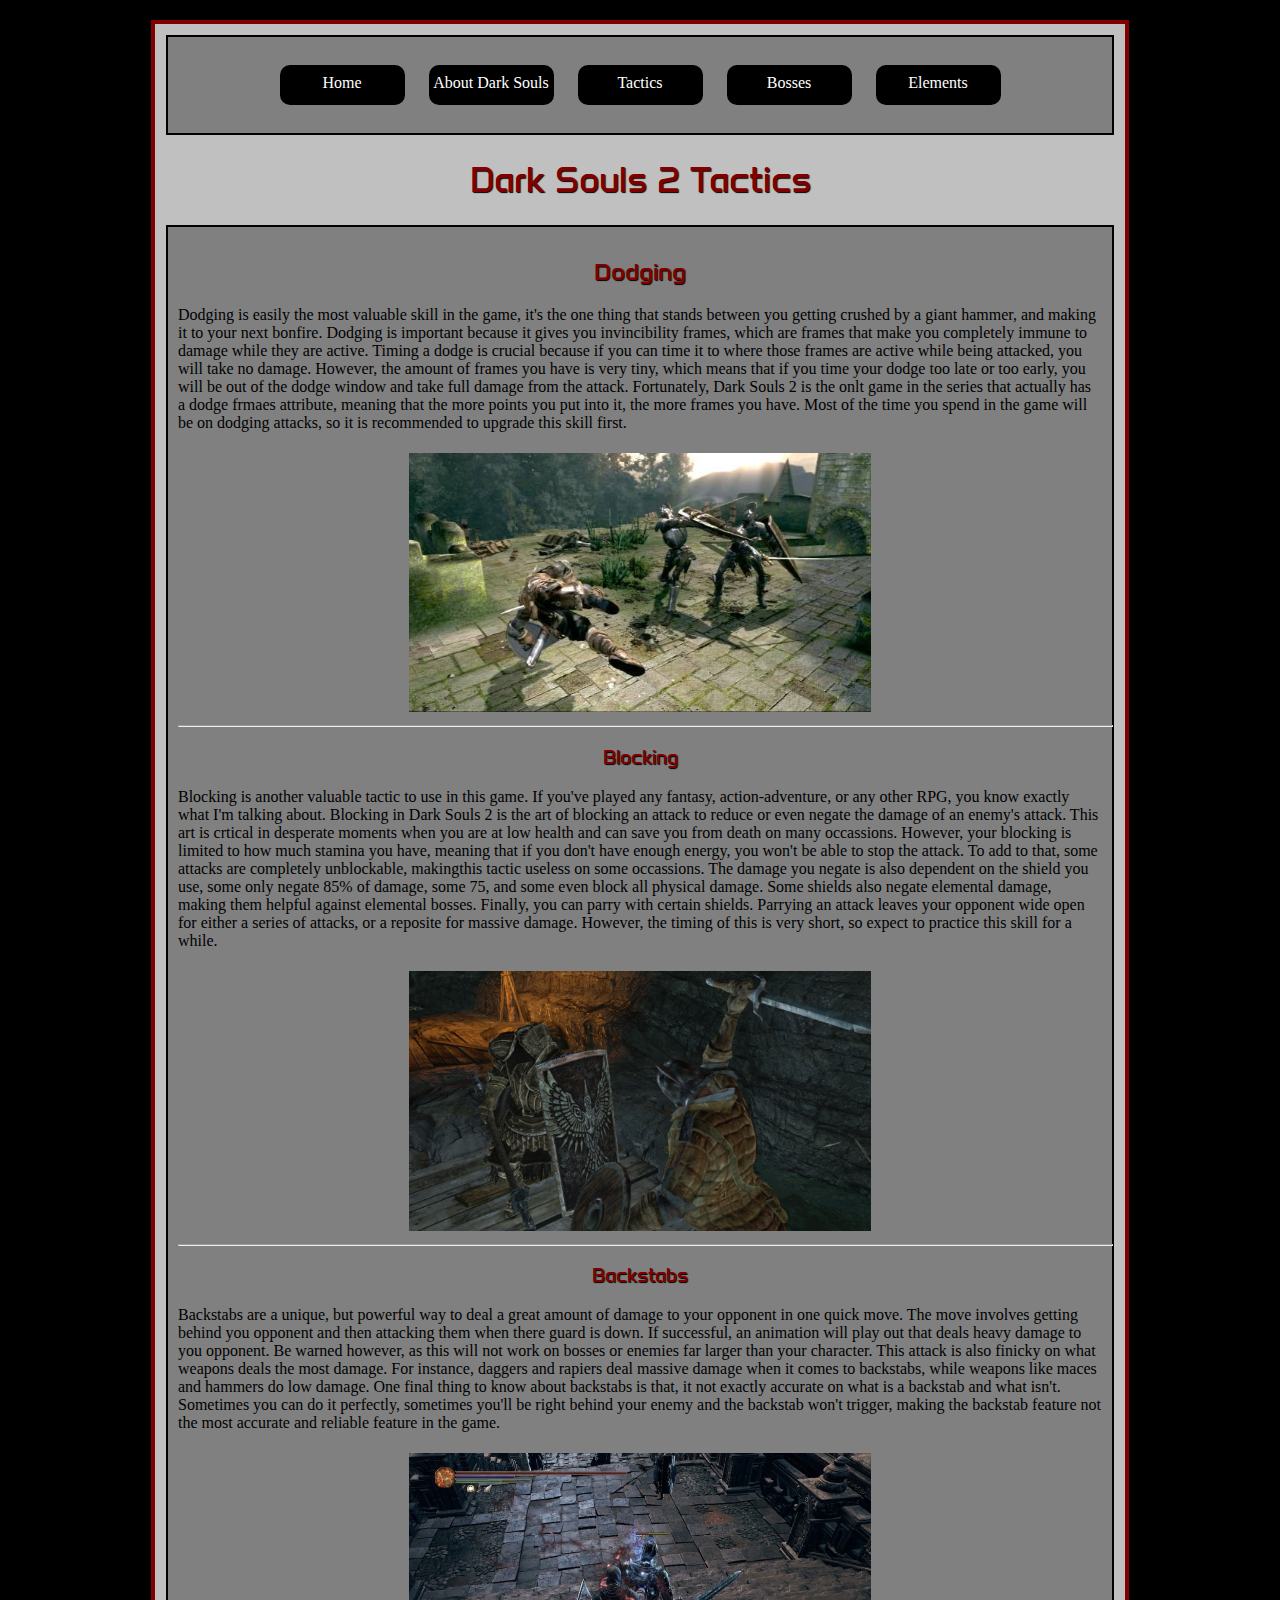
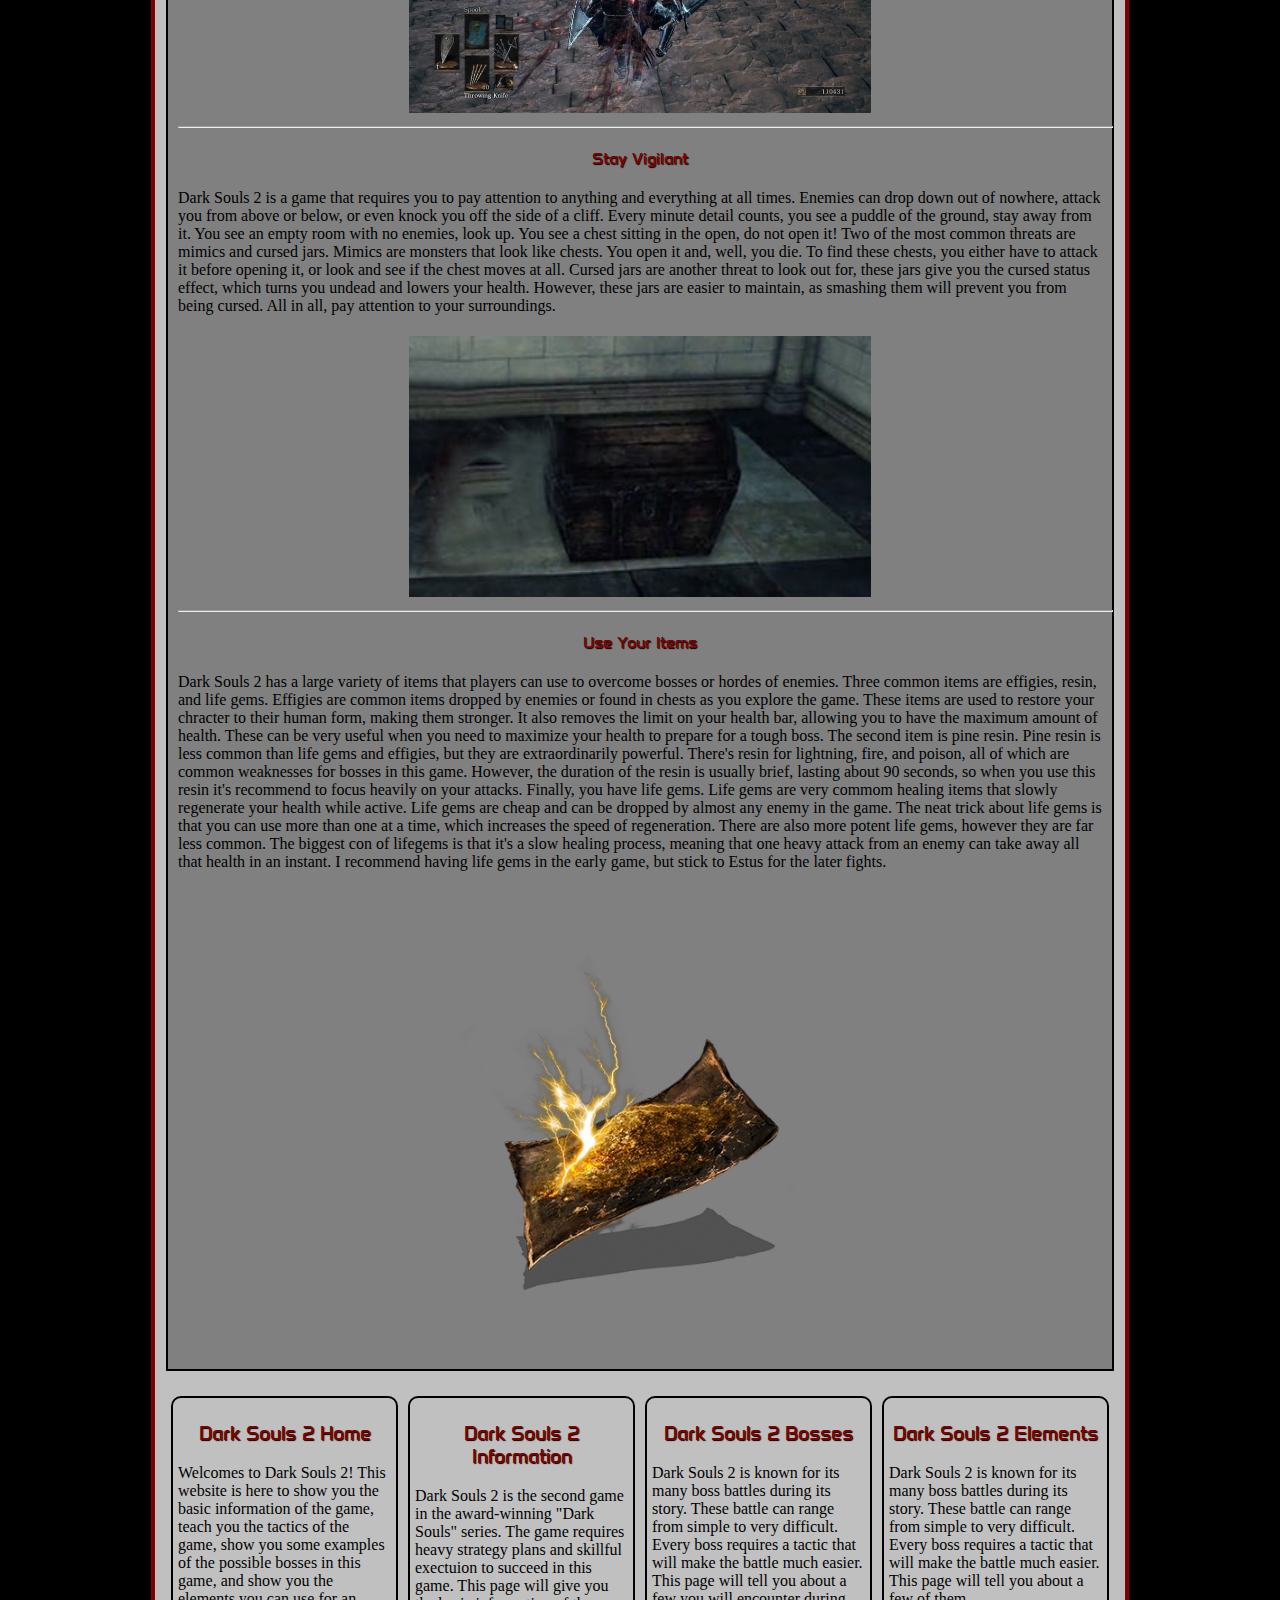
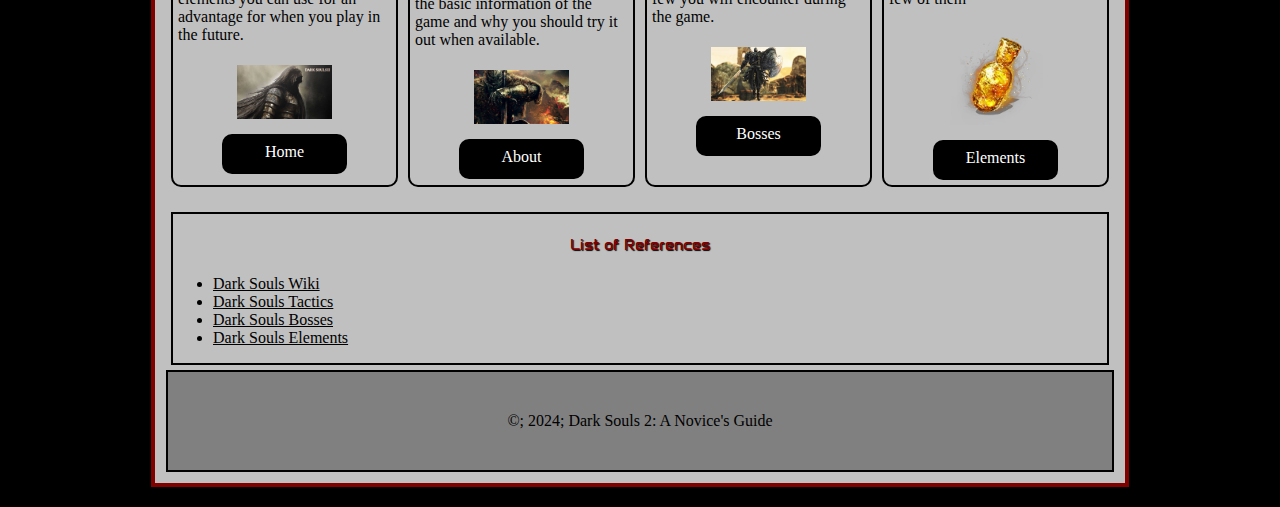
<file: final/tactics.html>
<!DOCTYPE html>
<html lang="en">

<head>
    <meta charset="UTF-8">
    <meta name="viewport" content="width=device-width, initial-scale=1.0">
    <title>Dark Souls 2: A Novice's Guide</title>
    <link rel="preconnect" href="https://fonts.googleapis.com">
<link rel="preconnect" href="https://fonts.gstatic.com" crossorigin>
<link href="https://fonts.googleapis.com/css2?family=Anta&display=swap" rel="stylesheet">
    <link rel="stylesheet" href="css/styles.css">
</head>

<body>


    <div id="container"> 
        <nav>
            <ul>
                <a class="button_1" href="index.html">Home</a> 
                <a class="button_2" href="about.html">About Dark Souls</a> 
                <a class="button_3" href="tactics.html">Tactics</a>
                <a class="button_4" href="bosses.html">Bosses</a> 
                <a class="button_5" href="elements.html">Elements</a>
            </ul>
        </nav>
        <header>
            <h1>Dark Souls 2 Tactics</h1>
        </header>
        <main>
            <h2>Dodging</h2>
            <p>Dodging is easily the most valuable skill in the game, it's the one thing that stands between you getting crushed by a giant 
               hammer, and making it to your next bonfire. Dodging is important because it gives you invincibility frames, which are frames 
               that make you completely immune to damage while they are active. Timing a dodge is crucial because if you can time it to where 
               those frames are active while being attacked, you will take no damage. However, the amount of frames you have is very tiny, which
               means that if you time your dodge too late or too early, you will be out of the dodge window and take full damage from the attack.
               Fortunately, Dark Souls 2 is the onlt game in the series that actually has a dodge frmaes attribute, meaning that the more points
               you put into it, the more frames you have. Most of the time you spend in the game will be on dodging attacks, so it is recommended
               to upgrade this skill first.</p>
                <img src="images/Dark_Souls_2_Roll.jpeg" alt="Roll">
            <hr>   
                <h3>Blocking</h3>
                <p>Blocking is another valuable tactic to use in this game. If you've played any fantasy, action-adventure, or any other RPG, you 
                   know exactly what I'm talking about. Blocking in Dark Souls 2 is the art of blocking an attack to reduce or even negate the damage
                   of an enemy's attack. This art is crtical in desperate moments when you are at low health and can save you from death on many 
                   occassions. However, your blocking is limited to how much stamina you have, meaning that if you don't have enough energy, you won't
                   be able to stop the attack. To add to that, some attacks are completely unblockable, makingthis tactic useless on some occassions. 
                   The damage you negate is also dependent on the shield you use, some only negate 85% of damage, some 75, and some even block all
                   physical damage. Some shields also negate elemental damage, making them helpful against elemental bosses. Finally, you can parry 
                   with certain shields. Parrying an attack leaves your opponent wide open for either a series of attacks, or a reposite for massive
                   damage. However, the timing of this is very short, so expect to practice this skill for a while.</p>
                <img src="images/Dark_Souls_2_Blocking.jpeg" alt="Blocking"> 
            <hr>
                <h3>Backstabs</h3>
                <p>Backstabs are a unique, but powerful way to deal a great amount of damage to your opponent in one quick move. The move involves 
                   getting behind you opponent and then attacking them when there guard is down. If successful, an animation will play out that deals 
                   heavy damage to you opponent. Be warned however, as this will not work on bosses or enemies far larger than your character. This
                   attack is also finicky on what weapons deals the most damage. For instance, daggers and rapiers deal massive damage when it comes 
                   to backstabs, while weapons like maces and hammers do low damage. One final thing to know about backstabs is that, it not exactly
                   accurate on what is a backstab and what isn't. Sometimes you can do it perfectly, sometimes you'll be right behind your enemy and 
                   the backstab won't trigger, making the backstab feature not the most accurate and reliable feature in the game. </p>
                <img src="images/Dark_Souls_2_Backstab.jpeg" alt="Backstab">
            <hr>
                <h4>Stay Vigilant</h4>
                <p>Dark Souls 2 is a game that requires you to pay attention to anything and everything at all times. Enemies can drop down out of 
                   nowhere, attack you from above or below, or even knock you off the side of a cliff. Every minute detail counts, you see a puddle
                   of the ground, stay away from it. You see an empty room with no enemies, look up. You see a chest sitting in the open, do not open 
                   it! Two of the most common threats are mimics and cursed jars. Mimics are monsters that look like chests. You open it and, well, you 
                   die. To find these chests, you either have to attack it before opening it, or look and see if the chest moves at all. Cursed jars are
                   another threat to look out for, these jars give you the cursed status effect, which turns you undead and lowers your health. However,
                   these jars are easier to maintain, as smashing them will prevent you from being cursed. All in all, pay attention to your surroundings. </p>
                <img src="images/Dark_Souls_2_Trap.jpeg" alt="Trap">
            <hr>
                <h4>Use Your Items</h4>
                <p>Dark Souls 2 has a large variety of items that players can use to overcome bosses or hordes of enemies. Three common items are effigies,
                   resin, and life gems. Effigies are common items dropped by enemies or found in chests as you explore the game. These items are used to 
                   restore your chracter to their human form, making them stronger. It also removes the limit on your health bar, allowing you to have the 
                   maximum amount of health. These can be very useful when you need to maximize your health to prepare for a tough boss. The second item is
                   pine resin. Pine resin is less common than life gems and effigies, but they are extraordinarily powerful. There's resin for lightning, fire,
                   and poison, all of which are common weaknesses for bosses in this game. However, the duration of the resin is usually brief, lasting about 
                   90 seconds, so when you use this resin it's recommend to focus heavily on your attacks. Finally, you have life gems. Life gems are very commom
                   healing items that slowly regenerate your health while active. Life gems are cheap and can be dropped by almost any enemy in the game. The neat 
                   trick about life gems is that you can use more than one at a time, which increases the speed of regeneration. There are also more potent life gems,
                   however they are far less common. The biggest con of lifegems is that it's a slow healing process, meaning that one heavy attack from an enemy can 
                   take away all that health in an instant. I recommend having life gems in the early game, but stick to Estus for the later fights.   </p>
                <img src="images/Dark_Souls_2_Item.webp" alt="Item">
        </main>
        <div id="lower">
            <div class="column">
                <h3>Dark Souls 2 Home</h3>
                <p>Welcomes to Dark Souls 2! This website is here to show you the basic information of the game, teach you the tactics of
                    the game, show you some examples of the possible bosses in this game, and show you the elements you can use for an 
                     advantage for when you play in the future.</p>
                <img src="images/Dark_Souls_2_Home.png" alt="Dark_Souls_2_Home">     
                <a class="button" href="index.html">Home</a>    
            </div>
            <div class="column">
                    <h3>Dark Souls 2 Information</h3>
                    <p>Dark Souls 2 is the second game in the award-winning "Dark Souls" series. The game requires heavy strategy plans
                        and skillful exectuion to succeed in this game. This page will give you the basic information of the game and why you should try it
                        out when available. </p>
                    <img src="images/Dark_Souls_2_Screenshot.jpeg" alt="Dark_Souls_2_Screenshot">     
                    <a class="button" href="about.html">About</a> 
            </div> 
            <div class="column">    
                <h3>Dark Souls 2 Bosses</h3>
                <p>Dark Souls 2 is known for its many boss battles during its story. These battle can range from simple to very difficult. 
                    Every boss requires a tactic that will make the battle much easier. This page will tell you about a few you will encounter
                    during the game.</p>
                    <img src="images/Dark_Souls_2_Boss.jpeg" alt="Dark_Souls_2_Boss">
                    <a class="button" href="bosses.html">Bosses</a> 
            </div>
            <div class="column">  
                <h3>Dark Souls 2 Elements</h3>
                <p>Dark Souls 2 is known for its many boss battles during its story. These battle can range from simple to very difficult. 
                    Every boss requires a tactic that will make the battle much easier. This page will tell you about a few of them</p>
                    <img src="images/Dark_Souls_2_Estus.png" alt="Dark_Souls_2_Estus">
                    <a class="button" href="elements.html">Elements</a> 
            </div>   
        </div>
        <div id="References">
            <h4>List of References</h4>
            <ul>
                <li><a href="https://darksouls.wiki.fextralife.com/Dark+Souls+Wiki" target="_blank">Dark Souls Wiki</a></li>
                <li><a href="https://www.godisageek.com/2014/03/tips-for-surviving-dark-souls-2/" target="_blank">Dark Souls Tactics</a></li>
                <li><a href="https://www.gamesradar.com/dark-souls-2-boss-guide/" target="_blank">Dark Souls Bosses</a></li>
                <li><a href="https://www.fandomspot.com/ds2-best-infusions/" target="_blank">Dark Souls Elements</a></li>
            </ul>
        </div>
        <footer> &copy;; 2024; Dark Souls 2: A Novice's Guide </footer>
    </div>
</body>
</html>
</file>
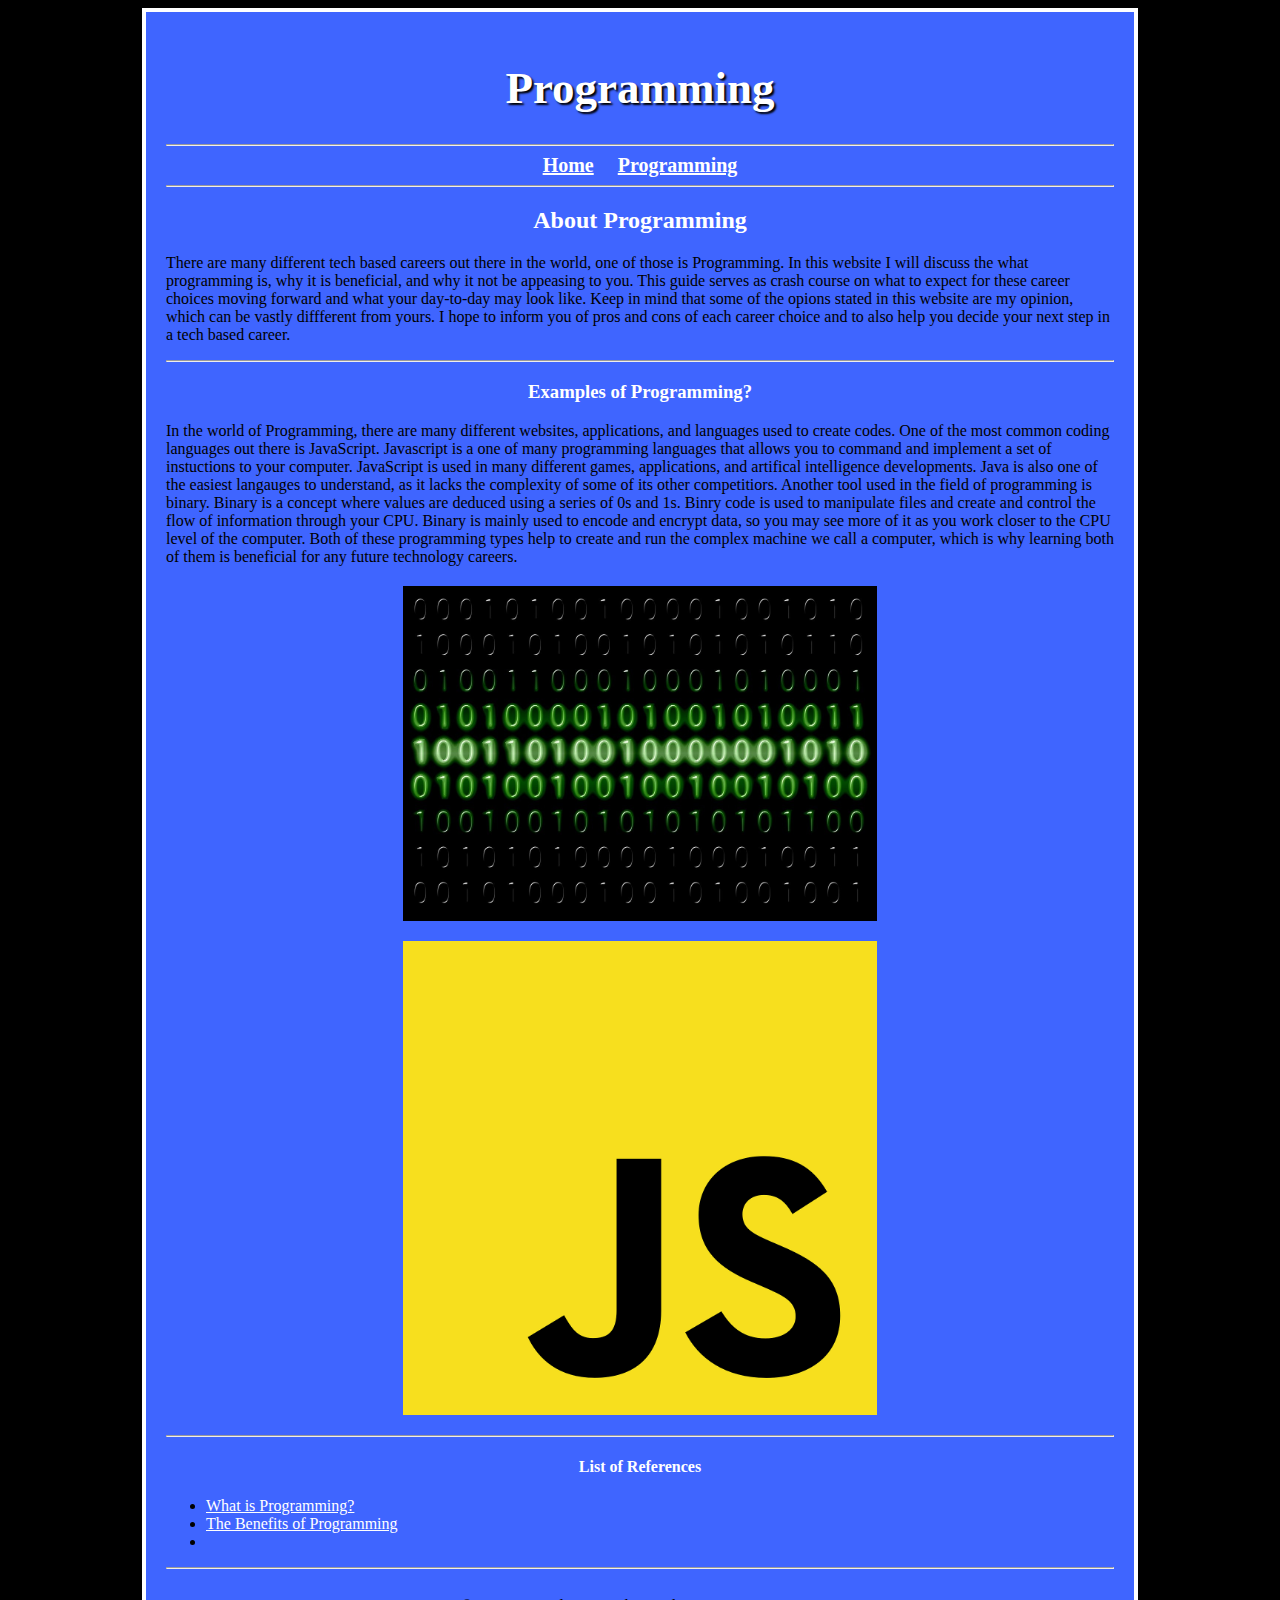
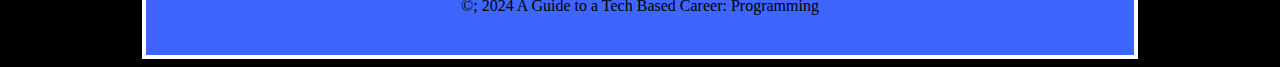
<file: html_and_CSS_1/programming.html>
<!DOCTYPE html>
<html lang="en">

<head>
    <meta charset="UTF-8">
    <meta name="viewport" content="width=device-width, initial-scale=1.0">
    <title>A Guide to a Tech Based Career: Programming</title>
    <link rel="stylesheet" href="css/styles.css">
</head>

<body>
    <div id="container">
        <header>
            <h1>Programming</h1>
        </header>
        <hr>
        <nav>
            <a href="index.html">Home</a>
            <a href="programming.html">Programming</a>
        </nav>
        <hr>
        <main>
            <h2>About Programming</h2>
            <p>There are many different tech based careers out there in the world, one of those is Programming.
                In this website I will discuss the what programming is, why it is beneficial, and why it not be 
                appeasing to you. This guide serves as crash course on what to expect for these career choices 
                moving forward and what your day-to-day may look like. Keep in mind that some of the opions stated 
                in this website are my opinion, which can be vastly diffferent from yours. I hope to inform you of 
                pros and cons of each career choice and to also help you decide your next step in a tech based career.</p>
            <hr>   
                <h3>Examples of Programming?</h3>
                <p> In the world of Programming, there are many different websites, applications, and languages used to 
                    create codes. One of the most common coding languages out there is JavaScript. Javascript is a 
                    one of many programming languages that allows you to command and implement a set of instuctions to 
                    your computer. JavaScript is used in many different games, applications, and artifical intelligence 
                    developments. Java is also one of the easiest langauges to understand, as it lacks the complexity of
                    some of its other competitiors. Another tool used in the field of programming is binary. Binary is a 
                    concept where values are deduced using a series of 0s and 1s. Binry code is used to manipulate files 
                    and create and control the flow of information through your CPU. Binary is mainly used to encode and 
                    encrypt data, so you may see more of it as you work closer to the CPU level of the computer. Both of 
                    these programming types help to create and run the complex machine we call a computer, which is why
                    learning both of them is beneficial for any future technology careers.</p>
            <img src="images/binary.jpg" alt="Binary_Image">
            <img src="images/javascript.png" alt="JavaScript_Image">  
            <hr>
            <h4>List of References</h4>
            <ul>
               <li><a href="https://www.nobledesktop.com/learn/programming/what-is-programming" target="_blank">What is Programming?</a></li>
               <li><a href="https://www.fdmgroup.com/blog/7-benefits-of-learning-to-code/" target="_blank">The Benefits of Programming</a><li>
            </ul>
        </main>
        <hr>
        <footer> &copy;; 2024 A Guide to a Tech Based Career: Programming</footer>
    </div>
</body>
</html>
</file>
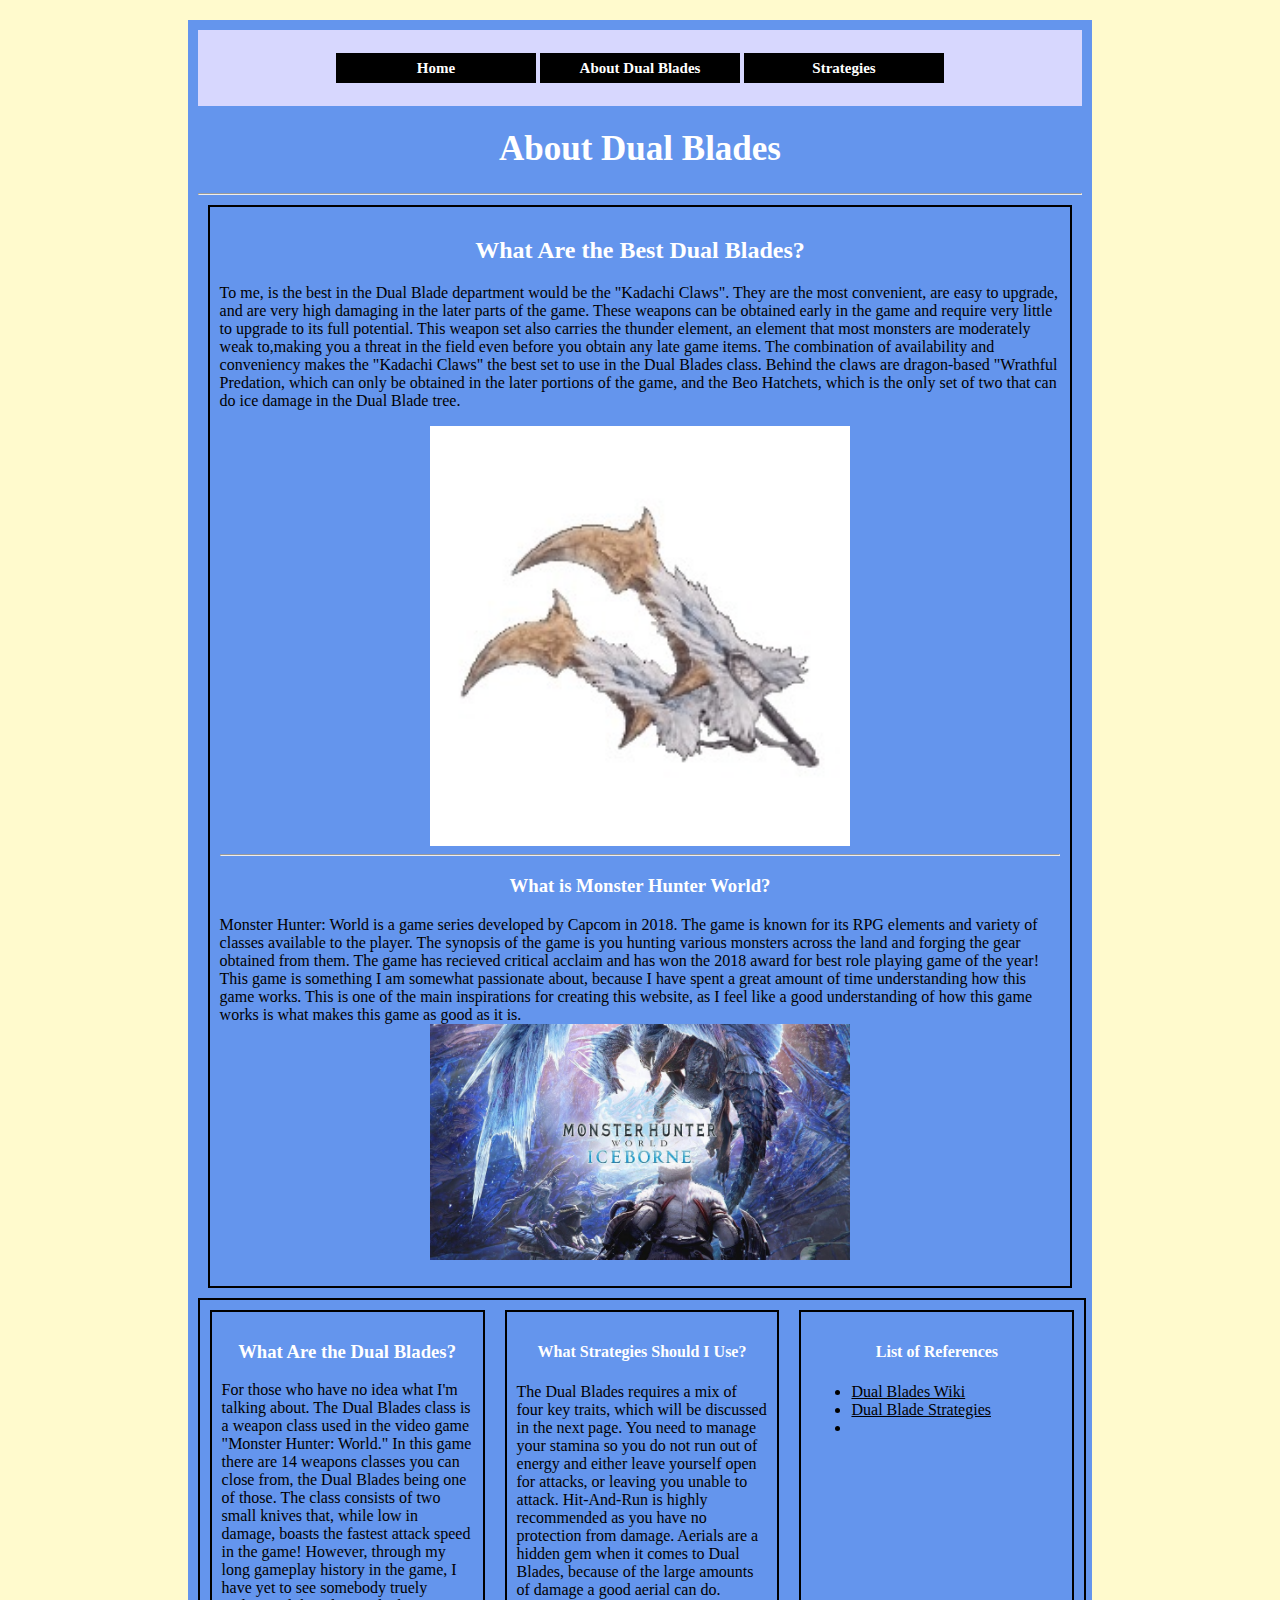
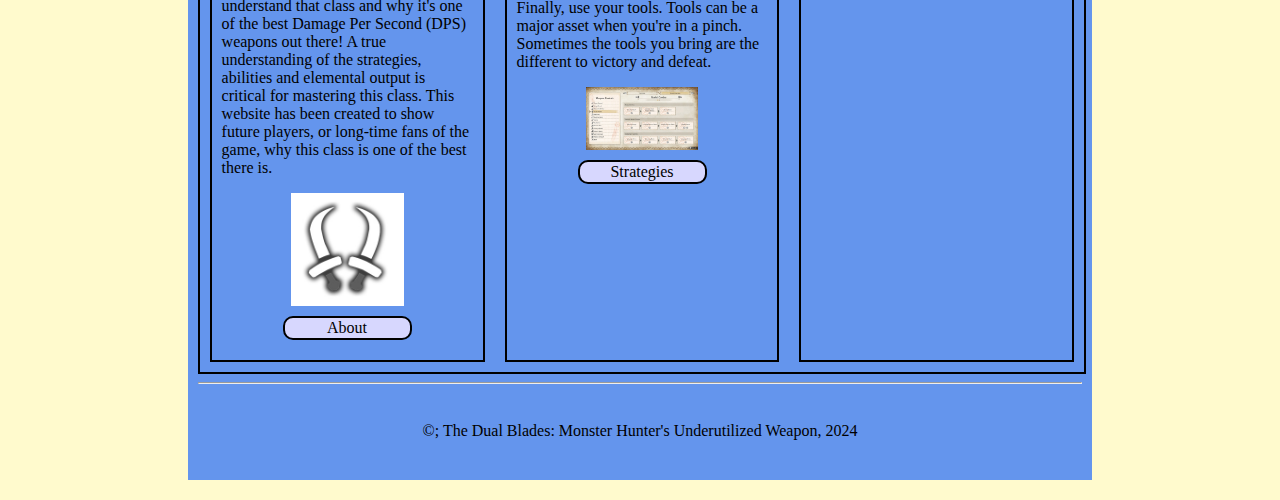
<file: responsive/programming.html>
<!DOCTYPE html>
<html lang="en">

<head>
    <meta charset="UTF-8">
    <meta name="viewport" content="width=device-width, initial-scale=1.0">
    <title>Monster Hunter World's Most Broken Weapon Class</title>
    <link rel="stylesheet" href="css/styles.css">
</head>

<body>


    <div id="container"> 
        <nav>
            <ul>
                <li><a href="index.html">Home</a></li>
                <li><a href="programming.html">About Dual Blades</a></li>
                <li><a href="strategies.html">Strategies</a></li>
            </ul>
        </nav>
        <header>
            <h1>About Dual Blades</h1>
        </header>
        <hr>
        <main>
            <h2>What Are the Best Dual Blades?</h2>
            <p> To me, is the best in the Dual Blade department would be the "Kadachi Claws". They are the most convenient, 
                are easy to upgrade, and are very high damaging in the later parts of the game. These weapons can be 
                obtained early in the game  and require very little to upgrade to its full potential. This weapon set
                also carries the thunder element, an element that most monsters are moderately weak to,making you a 
                threat in the field even before you obtain any late game items. The combination of availability and 
                conveniency makes the "Kadachi Claws" the best set to use in the Dual Blades class. Behind the claws are 
                dragon-based "Wrathful Predation, which can only be obtained in the later portions of the game, and the Beo 
                Hatchets, which is the only set of two that can do ice damage in the Dual Blade tree.</p>
                <img src="images/kadachi_claws_Small.jpeg" alt="Kadachi_Claws">
            <hr>   
                <h3>What is Monster Hunter World?</h3>
                <p>Monster Hunter: World is a game series developed by Capcom in 2018. The game is known for its RPG
                   elements and variety of classes available to the player. The synopsis of the game is you hunting 
                   various monsters across the land and forging the gear obtained from them. The game has recieved 
                   critical acclaim and has won the 2018 award for best role playing game of the year! This game is 
                   something I am somewhat passionate about, because I have spent a great amount of time understanding
                   how this game works. This is one of the main inspirations for creating this website, as I feel like 
                   a good understanding of how this game works is what makes this game as good as it is. 
            <img src="images/Monster-Hunter-World-Iceborne-Logo.jpg" alt="Monster_Hunter_Logo"> 
        </main>
        <div id="lower">
            <div class="column">
                <h3>What Are the Dual Blades?</h3>
                    <p>For those who have no idea what I'm talking about. The Dual Blades class is a weapon class used in the video game 
                    "Monster Hunter: World." In this game there are 14 weapons classes you can close from, the Dual Blades being one 
                    of those. The class consists of two small knives that, while low in damage, boasts the fastest attack speed in the 
                    game! However, through my long gameplay history in the game, I have yet to see somebody truely understand that class
                    and why it's one of the best Damage Per Second (DPS) weapons out there! A true understanding of the strategies, abilities
                    and elemental output is critical for mastering this class. This website has been created to show future players, or 
                    long-time fans of the game, why this class is one of the best there is. </p>
                    <img src="images/Dual_Blades_Icon.jpeg" alt="Dual_Blades_Icon">
                <a class="button" href="programming.html">About</a>    
            </div>
            <div class="column">
                <h4>What Strategies Should I Use?</h4>
                <p>The Dual Blades requires a mix of four key traits, which will be discussed
                    in the next page. You need to manage your stamina so you do not run out of energy and either leave yourself open for attacks, 
                    or leaving you unable to attack. Hit-And-Run is highly recommended as you have no protection from damage. Aerials are a hidden 
                    gem when it comes to Dual Blades, because of the large amounts of damage a good aerial can do. Finally, use your tools. Tools 
                    can be a major asset when you're in a pinch. Sometimes the tools you bring are the different to victory and defeat. </p>
                <img src="images/Dual-Blades-Combos-1_(1).jpg" alt="Dual_Blades_Controls">
                <a class="button" href="strategies.html">Strategies</a> 
            </div>  
            <div class="column">     
                <h4>List of References</h4>
                <ul>
                    <li><a href="https://monsterhunterworld.wiki.fextralife.com/Dual+Blades" target="_blank">Dual Blades Wiki</a></li>
                    <li><a href="https://gamerant.com/monster-hunter-world-dual-blades-information/" target="_blank">Dual Blade Strategies</a><li>
                </ul>
            </div>
        </div>
        <hr>
        <footer> &copy;; The Dual Blades: Monster Hunter's Underutilized Weapon, 2024 </footer>
    </div>
</body>
</html>
</file>
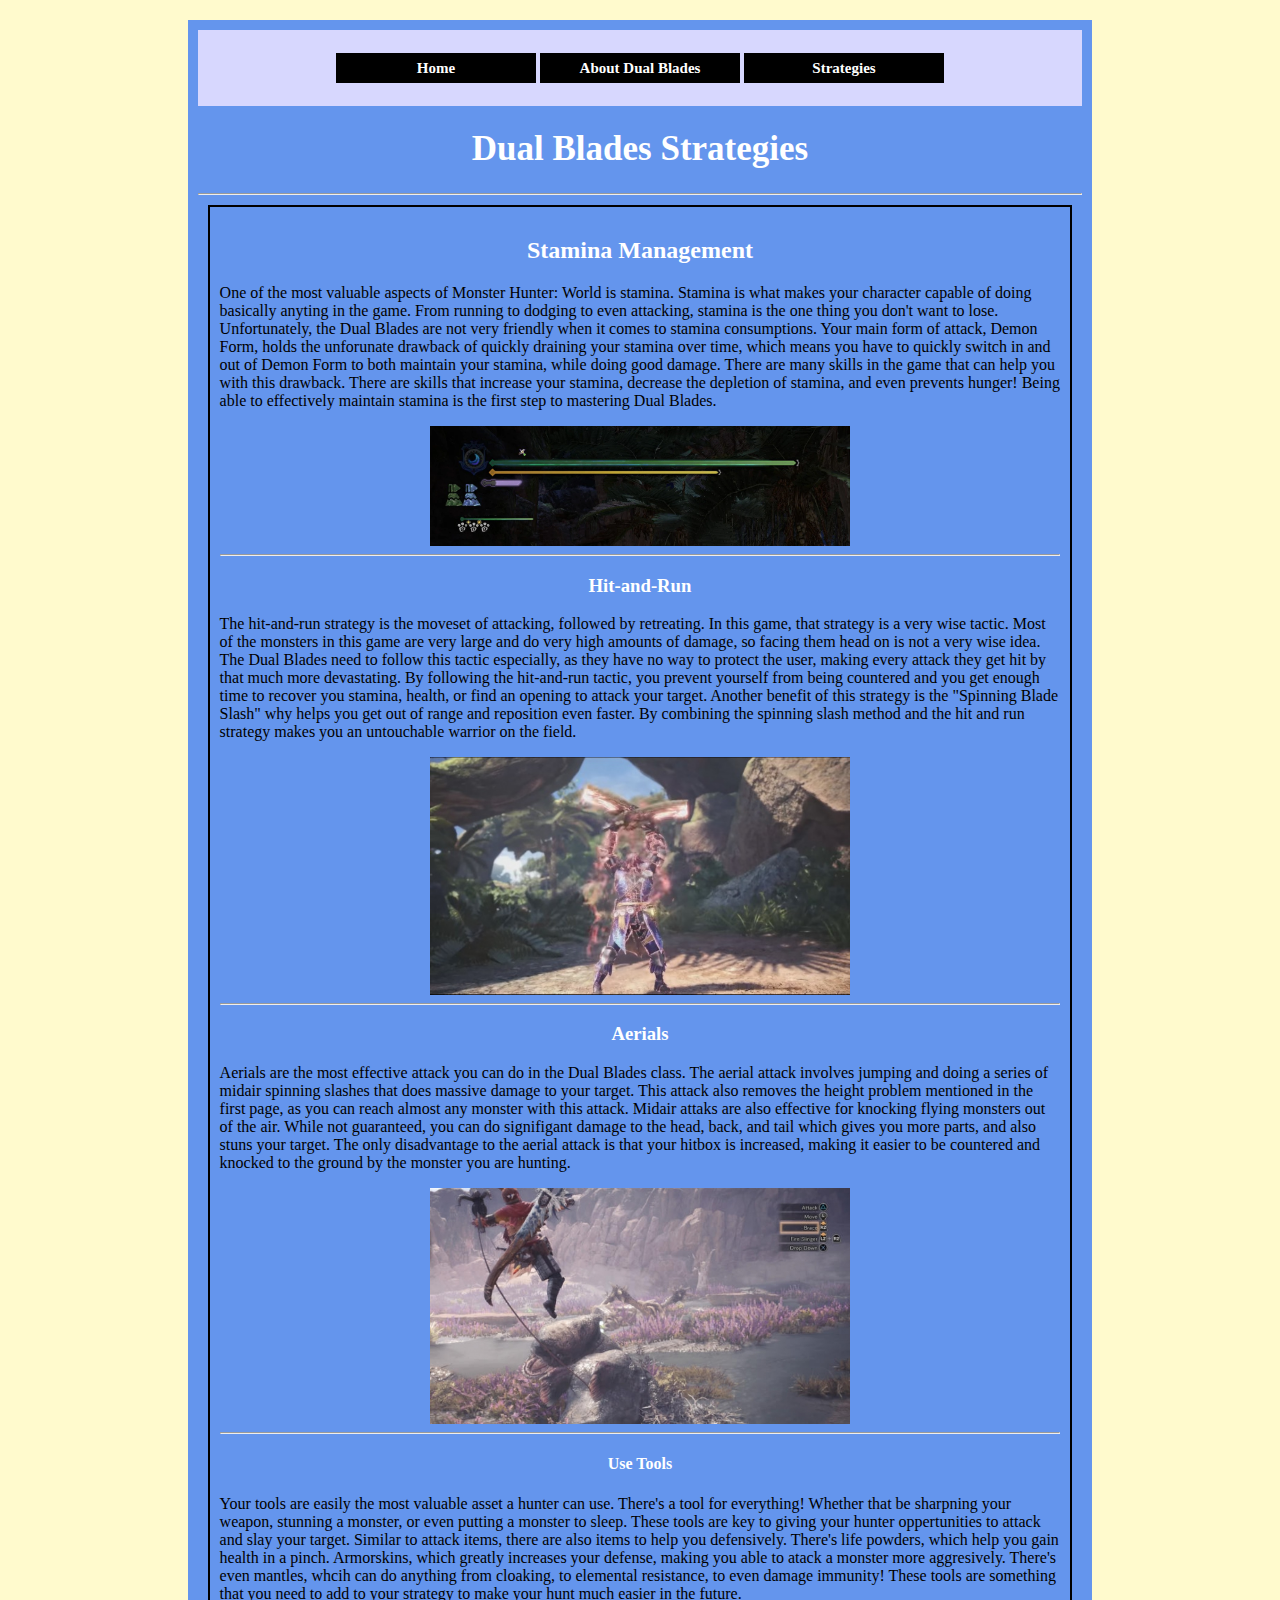
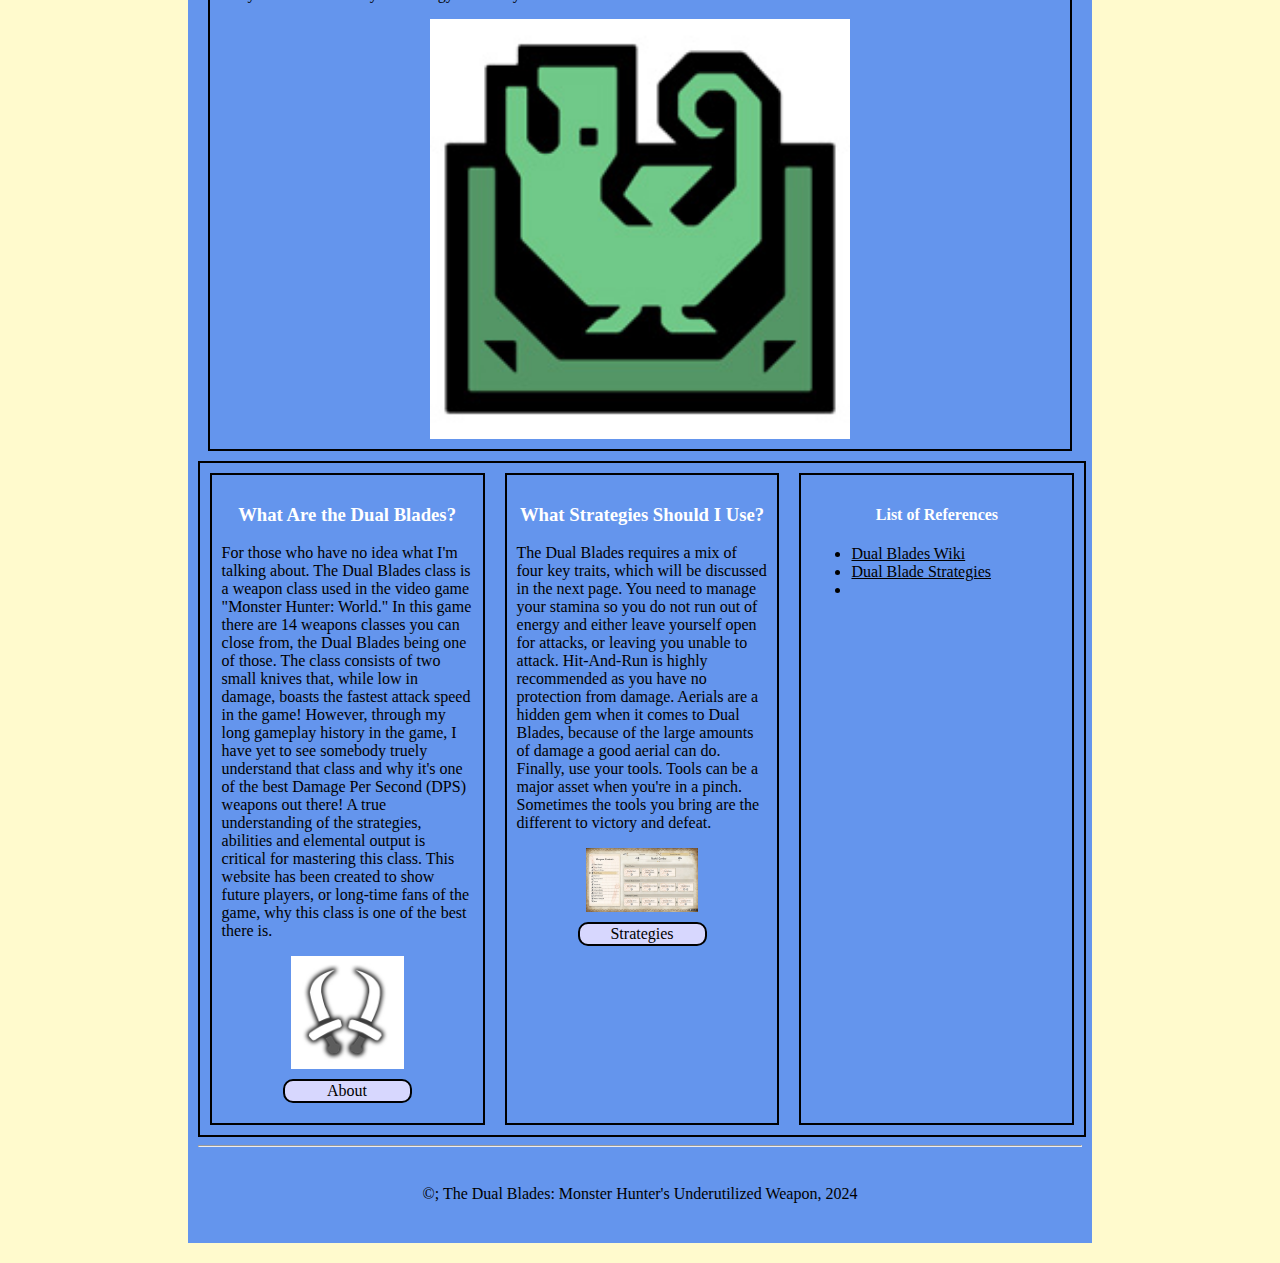
<file: responsive/strategies.html>
<!DOCTYPE html>
<html lang="en">

<head>
    <meta charset="UTF-8">
    <meta name="viewport" content="width=device-width, initial-scale=1.0">
    <title>Monster Hunter World's Most Broken Weapon Class</title>
    <link rel="stylesheet" href="css/styles.css">
</head>

<body>


    <div id="container"> 
        <nav>
            <ul>
                <li><a href="index.html">Home</a></li>
                <li><a href="programming.html">About Dual Blades</a></li>
                <li><a href="strategies.html">Strategies</a></li>
            </ul>
        </nav>
        <header>
            <h1>Dual Blades Strategies</h1>
        </header>
        <hr>
        <main>
            <h2>Stamina Management</h2>
            <p>One of the most valuable aspects of Monster Hunter: World is stamina. Stamina is what makes your character capable of doing 
                basically anyting in the game. From running to dodging to even attacking, stamina is the one thing you don't want to lose. 
                Unfortunately, the Dual Blades are not very friendly when it comes to stamina consumptions. Your main form of attack, Demon
                Form, holds the unforunate drawback of quickly draining your stamina over time, which means you have to quickly switch in
                and out of Demon Form to both maintain your stamina, while doing good damage. There are many skills in the game that can help 
                you with this drawback. There are skills that increase your stamina, decrease the depletion of stamina, and even prevents hunger!
                Being able to effectively maintain stamina is the first step to mastering Dual Blades.</p>
                <img src="images/Stamina.webp" alt="Stamina_Bar">
            <hr>   
                <h3>Hit-and-Run</h3>
                <p>The hit-and-run strategy is the moveset of attacking, followed by retreating. In this game, that strategy is a very wise 
                   tactic. Most of the monsters in this game are very large and do very high amounts of damage, so facing them head on is 
                   not a very wise idea. The Dual Blades need to follow this tactic especially, as they have no way to protect the user, making
                   every attack they get hit by that much more devastating. By following the hit-and-run tactic, you prevent yourself from being
                   countered and you get enough time to recover you stamina, health, or find an opening to attack your target. Another benefit of 
                   this strategy is the "Spinning Blade Slash" why helps you get out of range and reposition even faster. By combining the spinning
                   slash method and the hit and run strategy makes you an untouchable warrior on the field.</p>
                <img src="images/Entering_Demon_Mode.jpeg" alt="Demon_Mode"> 
            <hr>
                <h3>Aerials</h3>
                <p>Aerials are the most effective attack you can do in the Dual Blades class. The aerial attack involves jumping and doing
                    a series of midair spinning slashes that does massive damage to your target. This attack also removes the height problem
                    mentioned in the first page, as you can reach almost any monster with this attack. Midair attaks are also effective for 
                    knocking flying monsters out of the air. While not guaranteed, you can do signifigant damage to the head, back, and tail
                    which gives you more parts, and also stuns your target. The only disadvantage to the aerial attack is that your hitbox is
                    increased, making it easier to be countered and knocked to the ground by the monster you are hunting.</p>
                <img src="images/Aerial.jpeg" alt="Aerial">
            <hr>
                <h4>Use Tools</h4>
                <p>Your tools are easily the most valuable asset a hunter can use. There's a tool for everything! Whether that be sharpning
                   your weapon, stunning a monster, or even putting a monster to sleep. These tools are key to giving your hunter oppertunities
                   to attack and slay your target. Similar to attack items, there are also items to help you defensively. There's life powders, 
                   which help you gain health in a pinch. Armorskins, which greatly increases your defense, making you able to atack a monster more
                   aggresively. There's even mantles, whcih can do anything from cloaking, to elemental resistance, to even damage immunity! These 
                   tools are something that you need to add to your strategy to make your hunt much easier in the future. 
                </p>
                <img src="images/Shock_Trap.jpeg" alt="Tools">    
        </main>
        <div id="lower">
            <div class="column">
                <h3>What Are the Dual Blades?</h3>
                    <p>For those who have no idea what I'm talking about. The Dual Blades class is a weapon class used in the video game 
                    "Monster Hunter: World." In this game there are 14 weapons classes you can close from, the Dual Blades being one 
                    of those. The class consists of two small knives that, while low in damage, boasts the fastest attack speed in the 
                    game! However, through my long gameplay history in the game, I have yet to see somebody truely understand that class
                    and why it's one of the best Damage Per Second (DPS) weapons out there! A true understanding of the strategies, abilities
                    and elemental output is critical for mastering this class. This website has been created to show future players, or 
                    long-time fans of the game, why this class is one of the best there is. </p>
                    <img src="images/Dual_Blades_Icon.jpeg" alt="Dual_Blades_Icon">
                <a class="button" href="programming.html">About</a>    
            </div>
            <div class="column">
                <h3>What Strategies Should I Use?</h3>
                <p>The Dual Blades requires a mix of four key traits, which will be discussed
                    in the next page. You need to manage your stamina so you do not run out of energy and either leave yourself open for attacks, 
                    or leaving you unable to attack. Hit-And-Run is highly recommended as you have no protection from damage. Aerials are a hidden 
                    gem when it comes to Dual Blades, because of the large amounts of damage a good aerial can do. Finally, use your tools. Tools 
                    can be a major asset when you're in a pinch. Sometimes the tools you bring are the different to victory and defeat. </p>
                <img src="images/Dual-Blades-Combos-1_(1).jpg" alt="Dual_Blades_Controls">
                <a class="button" href="strategies.html">Strategies</a> 
            </div>  
            <div class="column">     
                <h4>List of References</h4>
                <ul>
                    <li><a href="https://monsterhunterworld.wiki.fextralife.com/Dual+Blades" target="_blank">Dual Blades Wiki</a></li>
                    <li><a href="https://gamerant.com/monster-hunter-world-dual-blades-information/" target="_blank">Dual Blade Strategies</a><li>
                </ul>
            </div>
        </div>
        <hr>
        <footer> &copy;; The Dual Blades: Monster Hunter's Underutilized Weapon, 2024 </footer>
    </div>
</body>
</html>
</file>
<file: advanced_CSS/css/styles.css>
/* GLobal Styles */
body {
    background-color: navy;
}

img {
    display: block;
    margin: 0 auto;
    width: 35%;
}

a {
    color: white;
}

a:hover {
    color: red;
    text-decoration: none;
}

#container {
    background-color: gray;
    width: 75%;
    margin: 20px auto;
}

h1, 
h2, 
h3, 
h4 {
    text-align: center;
    color: white;
    text-shadow: 2px 2px 2px black;
}

/* Desktop Styles */

nav {
    background-color: black;
    padding: 2px 0;
    text-align: center;
}

nav ul {
    list-style-type: none;
    padding: 0;
}

nav li {
    display: inline-block;
}

nav li a {
    color: white;
    margin-left: 20px;
    text-decoration: none;
    font-size: 20px;
}

nav li a:hover {
    color: red;
}

header h1 {
    font-size: 35px;
}

main {
    padding: 5px;
}

main img {
    width: 25%;
}

#lower {
    display: flex;
}

.column {
    padding: 5px;
    margin: 20px;
    border: 2px solid white;
    width: 33.33%;
    border-radius: 10px;
}

footer {
    padding: 40px;
    text-align: center;
}

hr {
    width: 90%;
}

.button {
    display: block;
    background-color: black;
    width: 125px;
    height: 40px;
    color: white;
    text-decoration: none;
    text-align: center;
    line-height: 35px;
    margin-top: 10px;
    border-radius: 10px;
    margin-left: auto;
    margin-right: auto;
}

.button:hover {
    color: red;
}
</file>
<file: final/css/styles.css>
/* GLobal Styles */
body {
    background-color: black; 
    font-family: "Delicious Handrawn", cursive;  
}
      


img {
    display: block;
    margin: 0 auto;
    width: 35%;
    padding: 5px;
}

a {
    color: black;
}

a:hover {
    color: maroon;
    text-decoration: none;
}

#container {
    background-color: silver;
    width: 75%;
    margin: 20px auto;
    border: 4px solid maroon;
    padding: 11px;
}

h1, 
h2, 
h3, 
h4 {
    text-align: center;
    color: maroon;
    text-shadow: 1px 1px 1px black;
        font-family: "Anta", sans-serif;
        font-weight: 400;
        font-style: normal;      
}

/* Mobile Styles */
nav {
    background-color: gray;
    padding: 2px 0;
    text-align: center;
    border: 2px solid black;
    display: block;
}

nav ul {
    list-style-type: none;
    padding: 0;
}

nav li {
    display: inline-block;
}

nav li a {
    color: black;
    margin-left: 20px;
    text-decoration: none;
    font-size: 20px;
}

nav li a:hover {
    color: maroon;
}

header h1 {
    font-size: 35px;
}

main {
    padding: 10px;
    background-color: gray;
    border: 2px solid black;
}

main img {
    width: 25%;
}

#lower {
    display: block;
    padding: 10px;
}

#References {
  border: 2px solid black;
  margin: 5px;
}

.column {
    display: block;
    padding: 5px;
    margin: 5px auto;
    border: 2px solid black;
    width: 60%;
    border-radius: 10px;

}

footer {
    padding: 40px;
    text-align: center;
    background-color: gray;
    border: 2px solid black;
}

hr {
    width: 101%;
}

.button {
    display:block;
    background-color: black;
    width: 125px;
    height: 40px;
    color: white;
    text-decoration: none;
    text-align: center;
    line-height: 35px;
    margin-top: 10px;
    border-radius: 10px;
    margin-left: auto;
    margin-right: auto;
}

.button_1 {
    display: inline-block;
    background-color: black;
    width: 125px;
    height: 40px;
    color: white;
    text-decoration: none;
    text-align: center;
    line-height: 35px;
    margin-top: 10px;
    border-radius: 10px;
    margin-left: auto;
    margin-right: auto;
    margin: 10px;
}

.button_2 {
    display: inline-block;
    background-color: black;
    width: 125px;
    height: 40px;
    color: white;
    text-decoration: none;
    text-align: center;
    line-height: 35px;
    margin-top: 10px;
    border-radius: 10px;
    margin-left: auto;
    margin-right: auto;
    margin: 10px;
}

.button_3 {
    display: inline-block;
    background-color: black;
    width: 125px;
    height: 40px;
    color: white;
    text-decoration: none;
    text-align: center;
    line-height: 35px;
    margin-top: 10px;
    border-radius: 10px;
    margin-left: auto;
    margin-right: auto;
    margin: 10px;
}

.button_4 {
    display: inline-block;
    background-color: black;
    width: 125px;
    height: 40px;
    color: white;
    text-decoration: none;
    text-align: center;
    line-height: 35px;
    margin-top: 10px;
    border-radius: 10px;
    margin-left: auto;
    margin-right: auto;
    margin: 10px;
}

.button_5 {
    display: inline-block;
    background-color: black;
    width: 125px;
    height: 40px;
    color: white;
    text-decoration: none;
    text-align: center;
    line-height: 35px;
    margin-top: 10px;
    border-radius: 10px;
    margin-left: auto;
    margin-right: auto;
    margin: 10px;
}

.button:hover {
    color: maroon;
}

/* Tablet Style */

@media (min-width: 768px) {
    nav {
        text-align: center;
    }
    
    nav li {
        display: inline-block;
    }

    nav li a {
        width: 200px;
    }

    main img {
    width: 50%;
    }

    #lower {
        width: 75%;
        margin: 20px auto;
    }

    .column img {
    width: 45%;
    }
}

/* Desktop Styles */

@media (min-width: 1024px) {
    #container{
        width: 75%;
        margin: 20px auto;
    }

    #lower {
        width: 100%;
       display: flex; 
       padding: 0px;
    }
    .column {
        width: 25%;
        margin: 5px;
    }

    header img {
        width: 50%;
    }
}
</file>
<file: html_and_CSS_1/css/styles.css>
body {
    background-color: black;
}

#container {
    background-color: #3F65FF;
    padding: 20px;
    width: 75%;
    margin: 0 auto;
    border: 4px solid white;
}

header h1 {
    text-align: center;
    font-size: 45px;
    color: white;
    text-shadow: 2px 2px 2px black;
}

nav{
   text-align: center; 
}

nav a {
    color: white;
    font-size: 20px;
    font-weight: bold;
    margin: 0 10px;
}

nav a:hover {
    color: black;
    text-decoration: none;
}

main img {
    display: block;
    width: 50%;
    margin: 20px auto;
}

a {
   color: white; 
}

a:hover {
    color: black;
    text-decoration: none;
}

footer {
    padding: 20px;
    text-align: center;
}

h2 {
    color: white;
    text-align: center;
}

h3,
h4 {
    color: white;
    text-align: center;
}
</file>
<file: responsive/css/styles.css>
/* Global Styles */
img {
    display: block;
    margin: 0 auto;
    width: 100%;
}

body {
    background-color: lemonchiffon;
}

#container {
    background-color: cornflowerblue;
    padding: 10px;
}

h1, 
h2, 
h3, 
h4 {
    text-align: center;
    color: white;
}

a{
    color: black ;
}

a:hover{
    color: lemonchiffon;
    text-decoration: none;
}

/* Mobile Styles */
nav {
    background-color: rgb(215, 215, 254);
    padding: 2px;
}

nav ul {
    list-style-type: none;
    padding: 0;
}

nav li {
    display: block;
}

nav li a {
    display: block;
    height: 30px;
    line-height: 30px;
    color: white;
    background-color: black;
    text-align: center;
    margin: 5px 0;
    font-size: 15px;
    font-weight: bold;
    text-decoration: none;
}

nav li a:hover{
    background-color: cornflowerblue;
}

header h1 {
    font-size: 35px;
    color: white;
}

main{
    border: 2px solid black ;
   padding: 10px; 
   margin: 10px;
}

#lower {
    border: 2px solid black;
    padding: 10px;
}

.column {
    border: 2px solid black;
    margin: 10px;
    padding: 10px;
}

footer{
    padding: 30px 0;
    text-align: center;
}

.button {
    display: block;
    margin: 10px auto;
    text-align: center;
    background-color: rgb(215, 215, 254);
    width: 125px;
    height: 20px;
    line-height: 20px;
    text-decoration: none;
    border: 2px solid black;
    border-radius: 10px;
}

.button:hover{
    color: lemonchiffon;
}

/* Tablet Style */

@media (min-width: 786px) {
    nav {
        text-align: center;
    }
    
    nav li {
        display: inline-block;
    }

    nav li a {
        width: 200px;
    }

    main img {
    width: 50%;
    }

    #lower {
        width: 75%;
        margin: 0 auto;
    }

    .column img {
    width: 45%;
    }

}

/* Desktop Styles */

@media (min-width: 1024px) {
    #container{
        width: 70%;
        margin: 20px auto;
    }

    #lower {
        width: 100%;
       display: flex; 
       padding: 0px;
    }
    .column {
        width: 33.33%;
    }

    header img {
        width: 50%;
    }
}
</file>
